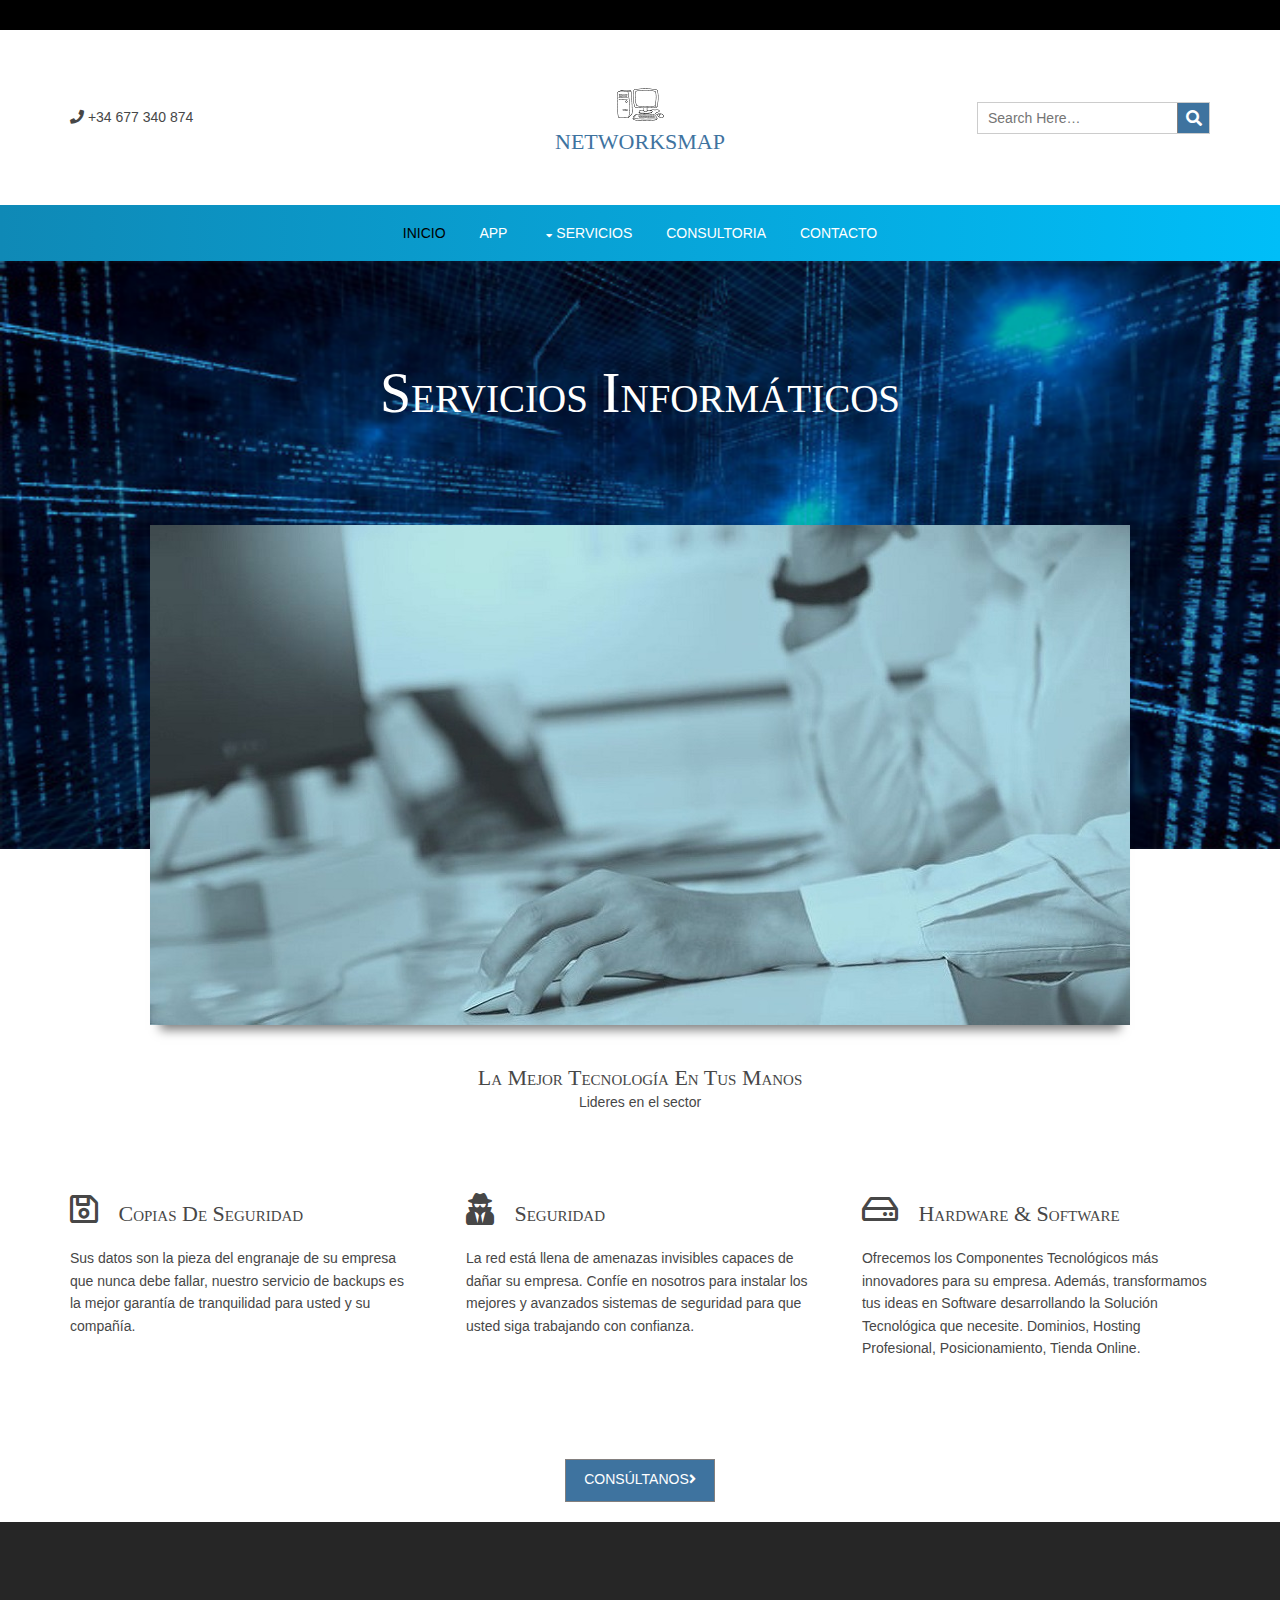
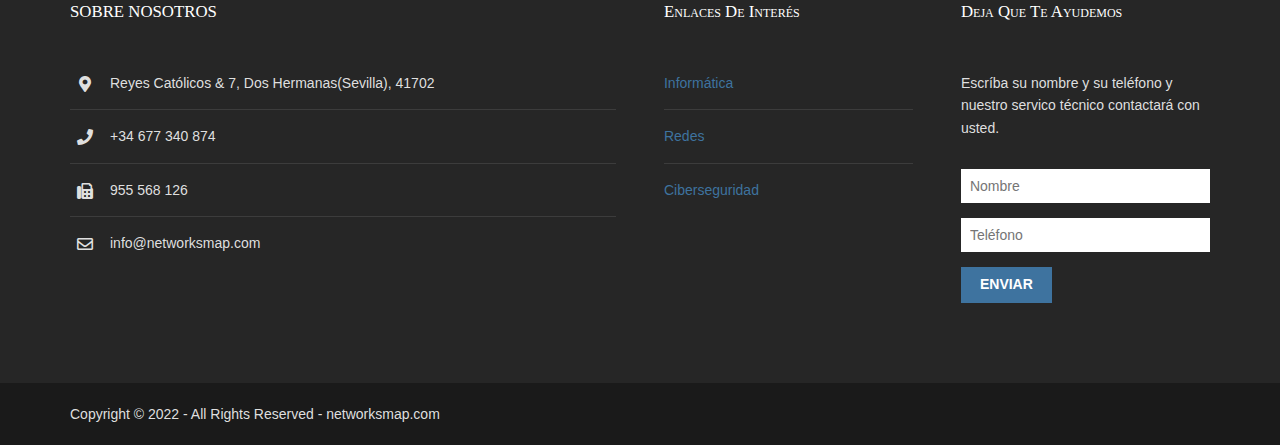
<file: index.html>
<!DOCTYPE html>
<!--
Template Name: Fluffster
Author: <a href="https://www.os-templates.com/">OS Templates</a>
Author URI: https://www.os-templates.com/
Copyright: OS-Templates.com
Licence: Free to use under our free template licence terms
Licence URI: https://www.os-templates.com/template-terms
-->
<html lang="">
<!-- To declare your language - read more here: https://www.w3.org/International/questions/qa-html-language-declarations -->
<head>
<title>NETWORKSMAP - Inicio</title>
<meta charset="utf-8">
<meta name="viewport" content="width=device-width, initial-scale=1.0">
<link href="layout/styles/layout.css" rel="stylesheet" type="text/css" media="all">
<link rel="icon" href="images/demo/pcicon.png">
</head>
<body id="top">
<!-- ################################################################################################ -->
<!-- ################################################################################################ -->
<!-- ################################################################################################ -->
<div class="wrapper row0">
  <div id="topbar" class="hoc clear"> 
    <!-- ################################################################################################ -->
    <!-- ################################################################################################ -->
  </div>
</div>
<!-- ################################################################################################ -->
<!-- ################################################################################################ -->
<!-- ################################################################################################ -->
<div class="wrapper row1">
  <header id="header" class="hoc clear"> 
    <!-- ################################################################################################ -->
    <section>
      <div><i class="fas fa-phone"></i> +34 677 340 874</div>
      <div>
        <h1>
          <a href="index.html">
            <img src="images/demo/pcicon.png" alt=""><br>NETWORKSMAP</a>
        </h1>
      </div>
      <div>
        <form class="clear" method="post" action="#">
          <fieldset>
            <legend>Search:</legend>
            <input type="search" value="" placeholder="Search Here&hellip;">
            <button class="fas fa-search" type="submit" title="Search"><em>Search</em></button>
          </fieldset>
        </form>
      </div>
    </section>
    <!-- ################################################################################################ -->
  </header>
</div>
<!-- ################################################################################################ -->
<!-- ################################################################################################ -->
<!-- ################################################################################################ -->
<div class="wrapper row2">
  <nav id="mainav" class="hoc clear"> 
    <!-- ################################################################################################ -->
    <ul class="clear">
      <li class="active"><a href="index.html">Inicio</a></li>
      <li><a class="active" href="pages/app.html">APP</a></li>
      <li><a class="drop" href="pages/servicios.html">Servicios</a>
        <ul>
          <li><a href="pages/reparaciones.html">Reparaciones</a></li>
          <li><a href="pages/mantenimiento.html">Mantenimiento</a></li>
        </ul>
      </li>
      <li><a href="pages/consultoria.html">Consultoria</a></li>
      <li><a href="pages/contactos.html">Contacto</a></li>
    </ul>
    <!-- ################################################################################################ -->
  </nav>
</div>
<!-- ################################################################################################ -->
<!-- ################################################################################################ -->
<!-- ################################################################################################ -->
<div id="pageintro" class="wrapper row1 bgded" style="background-image:url('images/demo/backgrounds/back1.jpg');">
  <figure class="hoc clear"> 
    <!-- ################################################################################################ -->
    <figcaption class="heading">Servicios Informáticos</figcaption>
    <img src="images/demo/980x500.png" alt=""> 
    <!-- ################################################################################################ -->
  </figure>
</div>
<!-- ################################################################################################ -->
<!-- ################################################################################################ -->
<!-- ################################################################################################ -->
<div class="wrapper row3">
  <main class="hoc container clear"> 
    <!-- main body -->
    <!-- ################################################################################################ -->
    <div class="sectiontitle">
      <h6 class="heading">La mejor tecnología en tus manos</h6>
      <p>Lideres en el sector</p>
    </div>
    <ul id="services" class="nospace group">
      <li class="one_third">
        <article>
          <h6 class="heading"><i class="far fa-save"></i> <a href="#">Copias de seguridad</a></h6>
          <p>Sus datos son la pieza del engranaje de su empresa que nunca debe fallar, nuestro servicio de backups es la mejor garantía de tranquilidad para usted y su compañía.</p>
        </article>
      </li>
      <li class="one_third">
        <article>
          <h6 class="heading"><i class="fas fa-user-secret"></i> <a href="#">Seguridad</a></h6>
          <p>La red está llena de amenazas invisibles capaces de dañar su empresa. Confíe en nosotros para instalar los mejores y avanzados sistemas de seguridad para que usted siga trabajando con confianza.</p>
        </article>
      </li>
      <li class="one_third">
        <article>
          <h6 class="heading"><i class="far fa-hdd"></i> <a href="#">Hardware & Software</a></h6>
          <p>Ofrecemos los Componentes Tecnológicos más innovadores para su empresa. Además, transformamos tus ideas en Software desarrollando la Solución Tecnológica que necesite. Dominios, Hosting Profesional, Posicionamiento, Tienda Online.</p>
        </article>
      </li>
    </ul>
    <footer class="center"><a class="btn" href="pages/consultoria.html">Consúltanos<i class="fas fa-angle-right"></i></a></footer>
    <!-- ################################################################################################ -->
    <!-- / main body -->
    <div class="clear"></div>
  </main>
</div>
<!-- ################################################################################################ -->
<!-- ################################################################################################ -->
<!-- ################################          FOOTER         ####################################### -->
<!-- ################################################################################################ -->
<!-- ################################################################################################ -->
<div class="wrapper row4">
  <footer id="footer" class="hoc clear"> 
    <!-- ################################################################################################ -->
    <div class="one_half first">
      <h6 class="heading">SOBRE NOSOTROS</h6>
      <ul class="nospace linklist contact">
        <li><i class="fas fa-map-marker-alt"></i>
          <address>
          Reyes Católicos &amp; 7, Dos Hermanas(Sevilla), 41702
          </address>
        </li>
        <li><i class="fas fa-phone"></i> +34 677 340 874</li>
        <li><i class="fas fa-fax"></i> 955 568 126</li>
        <li><i class="far fa-envelope"></i> info@networksmap.com</li>
      </ul>
    </div>
    <div class="one_quarter">
      <h6 class="heading">Enlaces de interés</h6>
      <ul class="nospace linklist">
        <li><a href="https://es.wikipedia.org/wiki/Inform%C3%A1tica">Informática</a></li>
        <li><a href="https://es.wikipedia.org/wiki/Red_de_computadoras">Redes</a></li>
        <li><a href="https://es.wikipedia.org/wiki/Seguridad_inform%C3%A1tica">Ciberseguridad</a></li>
      </ul>
    </div>
    <div class="one_quarter">
      <h6 class="heading">Deja que te ayudemos</h6>
      <p class="nospace btmspace-30">Escríba su nombre y su teléfono y nuestro servico técnico contactará con usted.</p>
      <form method="post" action="#">
        <fieldset>
          <legend>Newsletter:</legend>
          <input class="btmspace-15" type="text" value="" placeholder="Nombre">
          <input class="btmspace-15" type="text" value="" placeholder="Teléfono">
          <button type="submit" value="submit">Enviar</button>
        </fieldset>
      </form>
    </div>
    <!-- ################################################################################################ -->
  </footer>
</div>
<!-- ################################################################################################ -->
<!-- ################################################################################################ -->
<!-- ################################################################################################ -->
<div class="wrapper row5">
  <div id="copyright" class="hoc clear"> 
    <!-- ################################################################################################ -->
    <p class="fl_left">Copyright &copy; 2022 - All Rights Reserved - <a href="#">networksmap.com</a></p>
    <!-- ################################################################################################ -->
  </div>
</div>
<!-- ################################################################################################ -->
<!-- ################################################################################################ -->
<!-- ################################################################################################ -->
<a id="backtotop" href="#top"><i class="fas fa-chevron-up"></i></a>
<!-- JAVASCRIPTS -->
<script src="layout/scripts/jquery.min.js"></script>
<script src="layout/scripts/jquery.backtotop.js"></script>
<script src="layout/scripts/jquery.mobilemenu.js"></script>
</body>
</html>
</file>
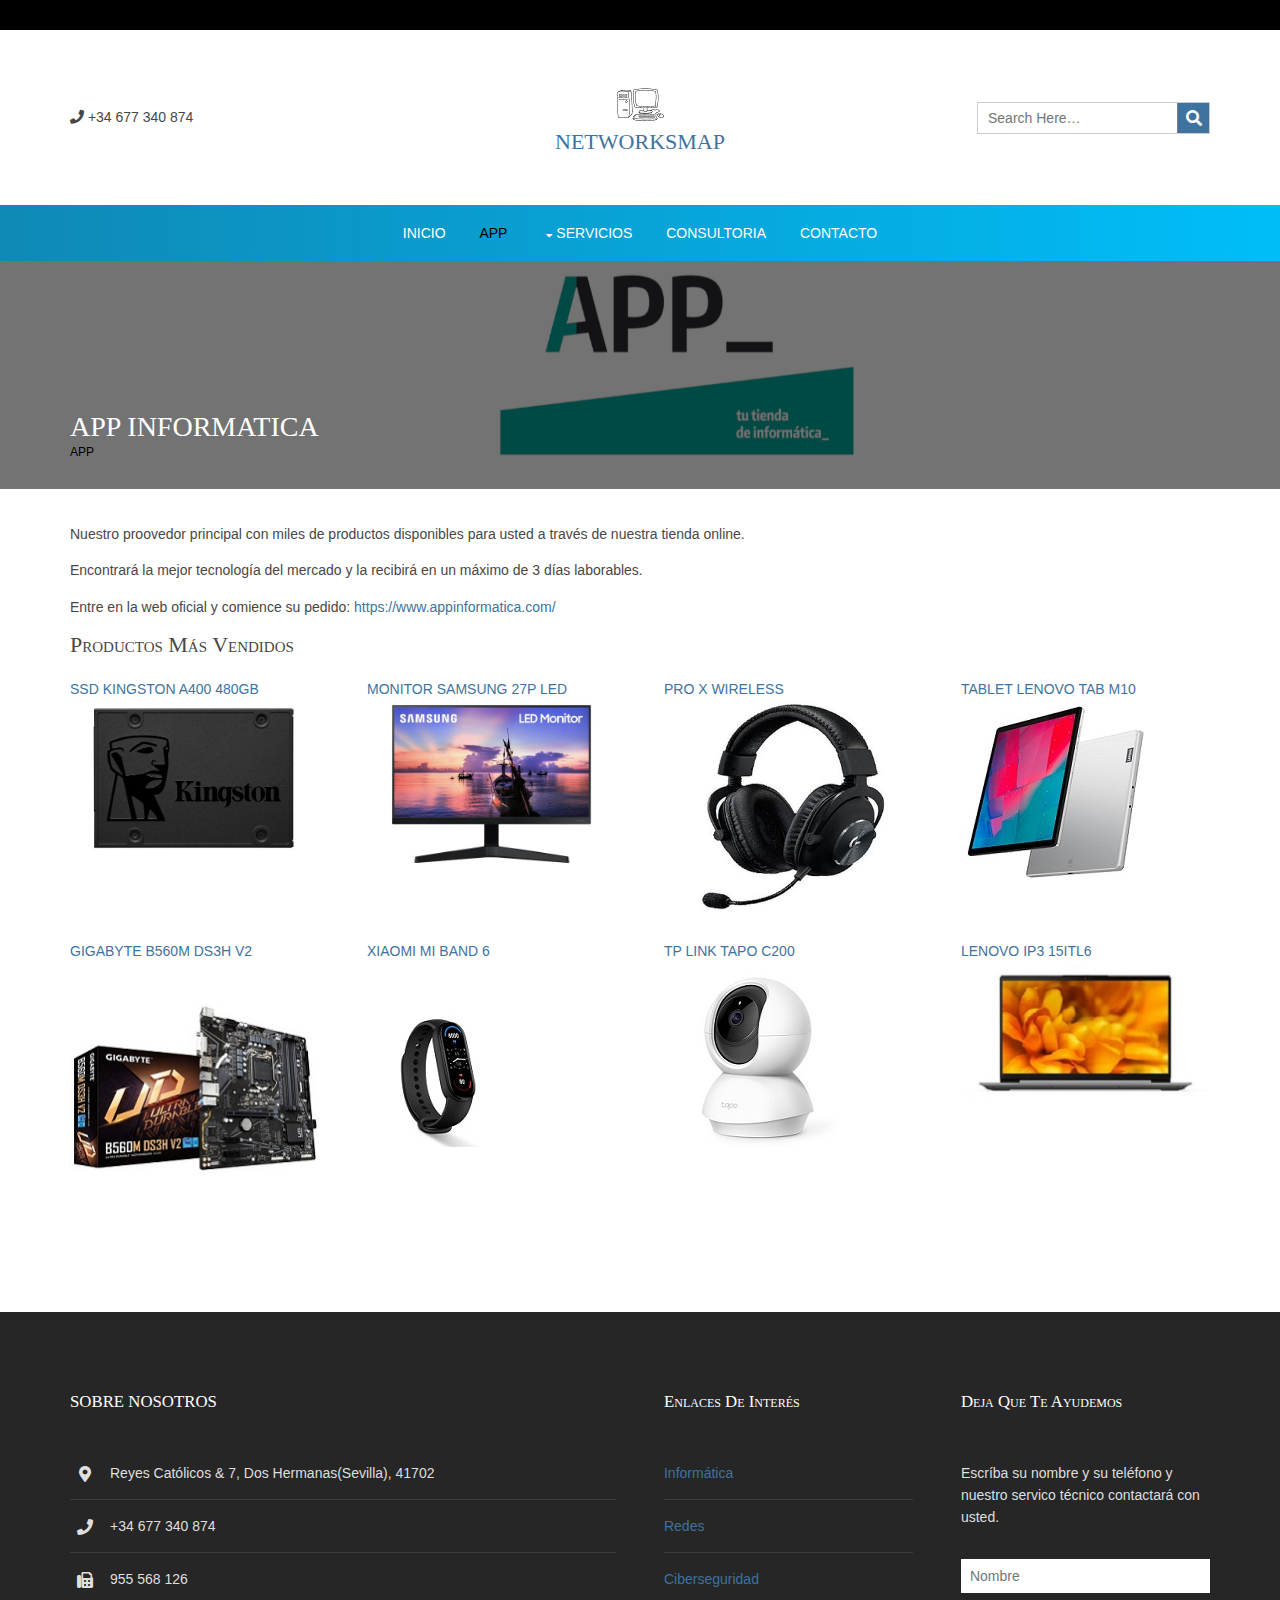
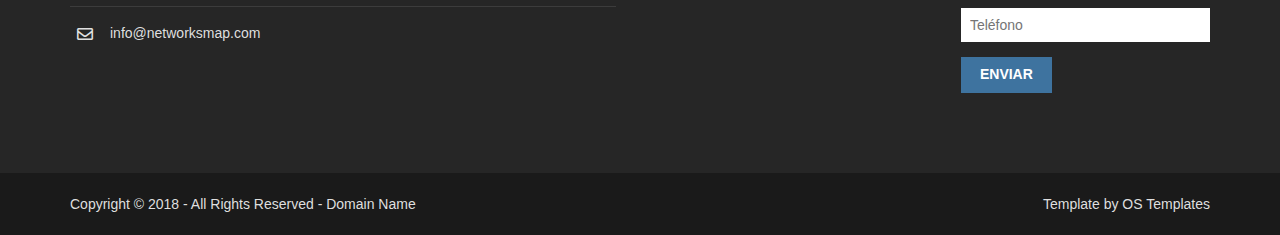
<file: pages/app.html>
<!DOCTYPE html>
<!--
Template Name: Fluffster
Author: <a href="https://www.os-templates.com/">OS Templates</a>
Author URI: https://www.os-templates.com/
Copyright: OS-Templates.com
Licence: Free to use under our free template licence terms
Licence URI: https://www.os-templates.com/template-terms
-->
<html lang="">
<!-- To declare your language - read more here: https://www.w3.org/International/questions/qa-html-language-declarations -->
<head>
<title>NETWORKSMAP - APP</title>
<meta charset="utf-8">
<meta name="viewport" content="width=device-width, initial-scale=1.0">
<link href="../layout/styles/layout.css" rel="stylesheet" type="text/css" media="all">
<link rel="icon" href="../images/demo/pcicon.png">
</head>
<body id="top">
<!-- ################################################################################################ -->
<!-- ################################################################################################ -->
<!-- ################################################################################################ -->
<div class="wrapper row0">
  <div id="topbar" class="hoc clear"> 
    <!-- ################################################################################################ -->
    <!-- ################################################################################################ -->
  </div>
</div>
<!-- ################################################################################################ -->
<!-- ################################################################################################ -->
<!-- ################################################################################################ -->
<div class="wrapper row1">
  <header id="header" class="hoc clear"> 
    <!-- ################################################################################################ -->
    <section>
      <div><i class="fas fa-phone"></i> +34 677 340 874</div>
      <div>
        <h1><a href="../index.html"><img src="../images/demo/pcicon.png" alt=""><br>NETWORKSMAP</a></h1>
      </div>
      <div>
        <form class="clear" method="post" action="#">
          <fieldset>
            <legend>Search:</legend>
            <input type="search" value="" placeholder="Search Here&hellip;">
            <button class="fas fa-search" type="submit" title="Search"><em>Search</em></button>
          </fieldset>
        </form>
      </div>
    </section>
    <!-- ################################################################################################ -->
  </header>
</div>
<!-- ################################################################################################ -->
<!-- ################################################################################################ -->
<!-- ################################################################################################ -->
<div class="wrapper row2">
  <nav id="mainav" class="hoc clear"> 
    <!-- ################################################################################################ -->
    <ul class="clear">
      <li><a href="../index.html">Inicio</a></li>
      <li class="active"><a class="active" href="app.html">APP</a></li>
      <li><a class="drop" href="servicios.html">Servicios</a>
        <ul>
          <li><a href="reparaciones.html">Reparaciones</a></li>
          <li><a href="mantenimiento.html">Mantenimiento</a></li>
        </ul>
      </li>
      <li><a href="consultoria.html">Consultoria</a></li>
      <li><a href="contactos.html">Contacto</a></li>
    </ul>
    <!-- ################################################################################################ -->
  </nav>
</div>
<!-- ################################################################################################ -->
<!-- ################################################################################################ -->
<!-- ################################################################################################ -->
<div class="wrapper bgded overlay" style="background-image:url('../images/demo/fondo.jpg');">
  <div id="breadcrumb" class="hoc clear"> 
    <!-- ################################################################################################ -->
    <h6 class="heading">APP INFORMATICA</h6>
    <ul>
      <li><a href="#">APP</a></li>
    </ul>
    <!-- ################################################################################################ -->
  </div>
</div>
<!-- ################################################################################################ -->
<!-- ################################################################################################ -->
<!-- ################################################################################################ -->
<div class="wrapper row3">
  <main class="hoc container clear"> 
    <!-- main body -->
    <!-- ################################################################################################ -->
    <div class="content"> 
      <!-- ################################################################################################ -->
      <p>Nuestro proovedor principal con miles de productos disponibles para usted a través de nuestra tienda online.</p>
      <p>Encontrará la mejor tecnología del mercado y la recibirá en un máximo de 3 días laborables.</p>
      <p>Entre en la web oficial y comience su pedido:<a href="https://www.appinformatica.com/"> https://www.appinformatica.com/</a></p>

            <div id="gallery">
              <figure>
                <header class="heading">Productos más vendidos</header>
                <ul class="nospace clear">
                  <li class="one_quarter first"><a href="https://www.appinformatica.com/almacenamiento/discos-duros/ssd/discos-duros-ssd-ssd-kingston-a400-480gb-sata3-ticAPP_SA400S37_480G.html">SSD KINGSTON A400 480GB<img src="../images/demo/ssd.jpg" alt=""></a></li>
                  <li class="one_quarter"><a href="https://www.appinformatica.com/perifericos/monitores-ordenador/monitores-monitor-samsung-27p-led-ips-fullhd-lf27t350fhrxen-ticAPP_LF27T350FHRXEN.html">MONITOR SAMSUNG 27P LED<img src="../images/demo/monitor.jpg" alt=""></a></li>
                  <li class="one_quarter"><a href="https://www.appinformatica.com/perifericos/auriculares/microfono-auricular-pro-x-wireless-lightspeed-gaming-headset-black-e.d-ticAPP_981-000907.html">PRO X WIRELESS<img src="../images/demo/cascos.jpg" alt=""></a></li>
                  <li class="one_quarter"><a href="https://www.appinformatica.com/ordenadores/accesorios-tablets/tablets-accesorios-tablet-lenovo-tab-m10-tb-x306f-2gen-2gb-32gb-10.1-ticAPP_ZA6W0016SE.html">TABLET LENOVO TAB M10<img src="../images/demo/tablet.jpg" alt=""></a></li>
                  <li class="one_quarter first"><a href="https://www.appinformatica.com/placas-base-pb-gigabyte-b560m-ds3h-v2-1.0-m-atx-skt-1200-2ddr4-ticAPP_B560M_DS3H_V2_1.0.html">GIGABYTE B560M DS3H V2<img src="../images/demo/placa.jpg" alt=""></a></li>
                  <li class="one_quarter"><a href="https://www.appinformatica.com/telefonos/smartwatches/relojes-pulseras-pulsera-smartfit-xiaomi-mi-band-6-ticAPP_BHR4951GL.html">XIAOMI MI BAND 6<img src="../images/demo/fit.jpg" alt=""></a></li>
                  <li class="one_quarter"><a href="https://www.appinformatica.com/redes/camaras-vigilancia/video-vigilancia-tp-link-tapo-c200-camara-1080p-360--ticAPP_TAPO_C200.html">TP LINK TAPO C200<img src="../images/demo/cam.jpg" alt=""></a></li>
                  <li class="one_quarter"><a href="https://www.appinformatica.com/ordenadores/portatiles/portatiles-portatil-lenovo-ip3-15itl6-i5-1135g7-8gb-512ssd-ticAPP_82H801CHSP.html">LENOVO IP3 15ITL6<img src="../images/demo/portatil.jpg" alt=""></a></li>
                </ul>
              </figure>
           </div>
                  <div class="clear"></div>
      </div>
  </main>
</div>
<!-- ################################################################################################ -->
<!-- ################################################################################################ -->
<!-- ################################################################################################ -->
<div class="wrapper row4">
  <footer id="footer" class="hoc clear"> 
    <!-- ################################################################################################ -->
    <div class="one_half first">
      <h6 class="heading">SOBRE NOSOTROS</h6>
      <ul class="nospace linklist contact">
        <li><i class="fas fa-map-marker-alt"></i>
          <address>
          Reyes Católicos &amp; 7, Dos Hermanas(Sevilla), 41702
          </address>
        </li>
        <li><i class="fas fa-phone"></i> +34 677 340 874</li>
        <li><i class="fas fa-fax"></i> 955 568 126</li>
        <li><i class="far fa-envelope"></i> info@networksmap.com</li>
      </ul>
    </div>
    <div class="one_quarter">
      <h6 class="heading">Enlaces de interés</h6>
      <ul class="nospace linklist">
        <li><a href="https://es.wikipedia.org/wiki/Inform%C3%A1tica">Informática</a></li>
        <li><a href="https://es.wikipedia.org/wiki/Red_de_computadoras">Redes</a></li>
        <li><a href="https://es.wikipedia.org/wiki/Seguridad_inform%C3%A1tica">Ciberseguridad</a></li>
      </ul>
    </div>
    <div class="one_quarter">
      <h6 class="heading">Deja que te ayudemos</h6>
      <p class="nospace btmspace-30">Escríba su nombre y su teléfono y nuestro servico técnico contactará con usted.</p>
      <form method="post" action="#">
        <fieldset>
          <legend>Newsletter:</legend>
          <input class="btmspace-15" type="text" value="" placeholder="Nombre">
          <input class="btmspace-15" type="text" value="" placeholder="Teléfono">
          <button type="submit" value="submit">Enviar</button>
        </fieldset>
      </form>
    </div>
    <!-- ################################################################################################ -->
  </footer>
</div>
<!-- ################################################################################################ -->
<!-- ################################################################################################ -->
<!-- ################################################################################################ -->
<div class="wrapper row5">
  <div id="copyright" class="hoc clear"> 
    <!-- ################################################################################################ -->
    <p class="fl_left">Copyright &copy; 2018 - All Rights Reserved - <a href="#">Domain Name</a></p>
    <p class="fl_right">Template by <a target="_blank" href="https://www.os-templates.com/" title="Free Website Templates">OS Templates</a></p>
    <!-- ################################################################################################ -->
  </div>
</div>
<!-- ################################################################################################ -->
<!-- ################################################################################################ -->
<!-- ################################################################################################ -->
<a id="backtotop" href="#top"><i class="fas fa-chevron-up"></i></a>
<!-- JAVASCRIPTS -->
<script src="../layout/scripts/jquery.min.js"></script>
<script src="../layout/scripts/jquery.backtotop.js"></script>
<script src="../layout/scripts/jquery.mobilemenu.js"></script>
</body>
</html>
</file>
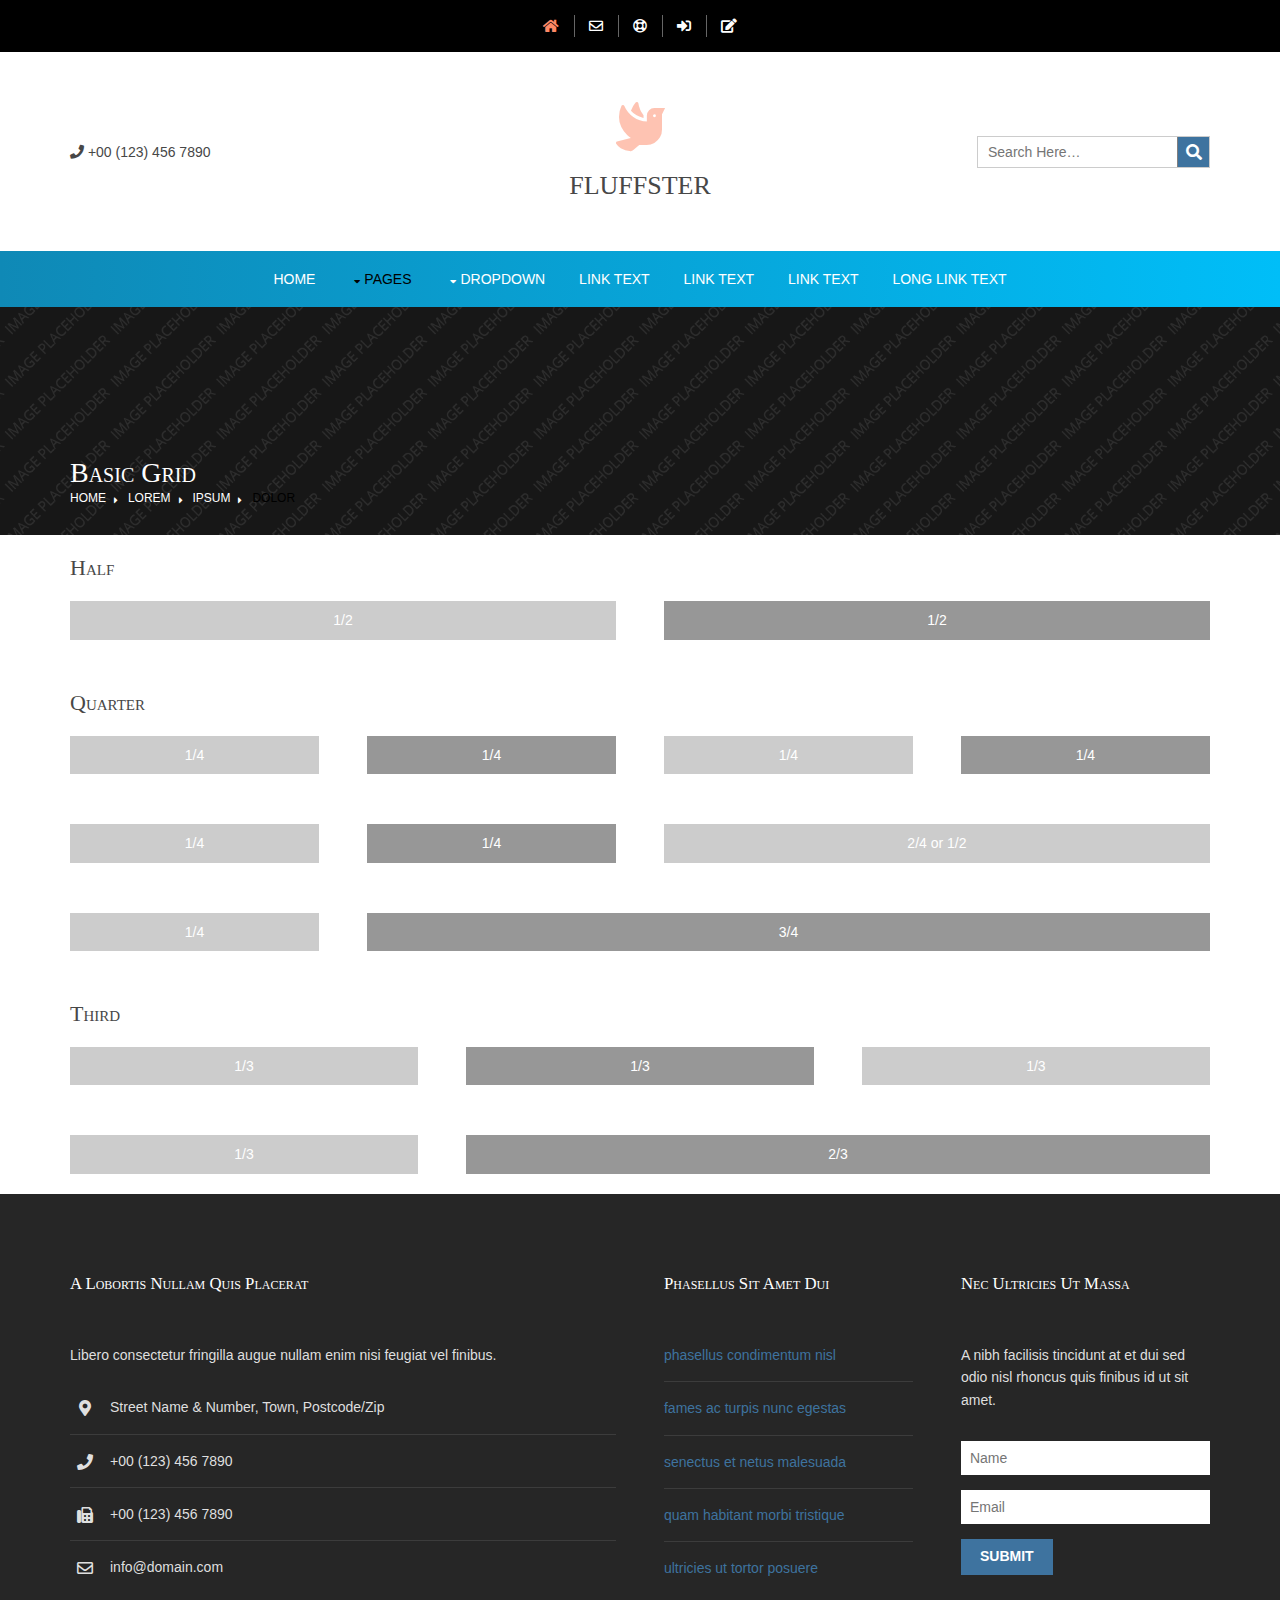
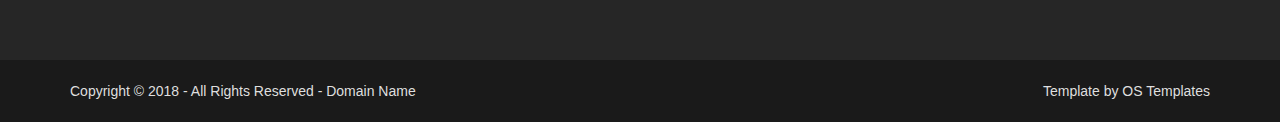
<file: pages/basic-grid.html>
<!DOCTYPE html>
<!--
Template Name: Fluffster
Author: <a href="https://www.os-templates.com/">OS Templates</a>
Author URI: https://www.os-templates.com/
Copyright: OS-Templates.com
Licence: Free to use under our free template licence terms
Licence URI: https://www.os-templates.com/template-terms
-->
<html lang="">
<!-- To declare your language - read more here: https://www.w3.org/International/questions/qa-html-language-declarations -->
<head>
<title>Fluffster | Pages | Basic Grid</title>
<meta charset="utf-8">
<meta name="viewport" content="width=device-width, initial-scale=1.0, maximum-scale=1.0, user-scalable=no">
<link href="../layout/styles/layout.css" rel="stylesheet" type="text/css" media="all">
<style type="text/css">
/* DEMO ONLY */
.container .demo{text-align:center;}
.container .demo div{padding:8px 0;}
.container .demo div:nth-child(odd){color:#FFFFFF; background:#CCCCCC;}
.container .demo div:nth-child(even){color:#FFFFFF; background:#979797;}
@media screen and (max-width:900px){.container .demo div{margin-bottom:0;}}
/* DEMO ONLY */
</style>
</head>
<body id="top">
<!-- ################################################################################################ -->
<!-- ################################################################################################ -->
<!-- ################################################################################################ -->
<div class="wrapper row0">
  <div id="topbar" class="hoc clear"> 
    <!-- ################################################################################################ -->
    <ul class="nospace">
      <li><a href="../index.html" title="Home"><i class="fas fa-home"></i></a></li>
      <li><a href="#" title="Send a Mail"><i class="far fa-envelope"></i></a></li>
      <li><a href="#" title="Help Centre"><i class="far fa-life-ring"></i></a></li>
      <li><a href="#" title="Login"><i class="fas fa-sign-in-alt"></i></a></li>
      <li><a href="#" title="Sign Up"><i class="fas fa-edit"></i></a></li>
    </ul>
    <!-- ################################################################################################ -->
  </div>
</div>
<!-- ################################################################################################ -->
<!-- ################################################################################################ -->
<!-- ################################################################################################ -->
<div class="wrapper row1">
  <header id="header" class="hoc clear"> 
    <!-- ################################################################################################ -->
    <section>
      <div><i class="fas fa-phone"></i> +00 (123) 456 7890</div>
      <div>
        <h1 id="logo"><i class="fas fa-dove"></i> <a href="../index.html">Fluffster</a></h1>
      </div>
      <div>
        <form class="clear" method="post" action="#">
          <fieldset>
            <legend>Search:</legend>
            <input type="search" value="" placeholder="Search Here&hellip;">
            <button class="fas fa-search" type="submit" title="Search"><em>Search</em></button>
          </fieldset>
        </form>
      </div>
    </section>
    <!-- ################################################################################################ -->
  </header>
</div>
<!-- ################################################################################################ -->
<!-- ################################################################################################ -->
<!-- ################################################################################################ -->
<div class="wrapper row2">
  <nav id="mainav" class="hoc clear"> 
    <!-- ################################################################################################ -->
    <ul class="clear">
      <li><a href="../index.html">Home</a></li>
      <li class="active"><a class="drop" href="#">Pages</a>
        <ul>
          <li><a href="gallery.html">Gallery</a></li>
          <li><a href="full-width.html">Full Width</a></li>
          <li><a href="sidebar-left.html">Sidebar Left</a></li>
          <li><a href="sidebar-right.html">Sidebar Right</a></li>
          <li class="active"><a href="basic-grid.html">Basic Grid</a></li>
          <li><a href="font-icons.html">Font Icons</a></li>
        </ul>
      </li>
      <li><a class="drop" href="#">Dropdown</a>
        <ul>
          <li><a href="#">Level 2</a></li>
          <li><a class="drop" href="#">Level 2 + Drop</a>
            <ul>
              <li><a href="#">Level 3</a></li>
              <li><a href="#">Level 3</a></li>
              <li><a href="#">Level 3</a></li>
            </ul>
          </li>
          <li><a href="#">Level 2</a></li>
        </ul>
      </li>
      <li><a href="#">Link Text</a></li>
      <li><a href="#">Link Text</a></li>
      <li><a href="#">Link Text</a></li>
      <li><a href="#">Long Link Text</a></li>
    </ul>
    <!-- ################################################################################################ -->
  </nav>
</div>
<!-- ################################################################################################ -->
<!-- ################################################################################################ -->
<!-- ################################################################################################ -->
<div class="wrapper bgded overlay" style="background-image:url('../images/demo/backgrounds/01.png');">
  <div id="breadcrumb" class="hoc clear"> 
    <!-- ################################################################################################ -->
    <h6 class="heading">Basic Grid</h6>
    <ul>
      <li><a href="#">Home</a></li>
      <li><a href="#">Lorem</a></li>
      <li><a href="#">Ipsum</a></li>
      <li><a href="#">Dolor</a></li>
    </ul>
    <!-- ################################################################################################ -->
  </div>
</div>
<!-- ################################################################################################ -->
<!-- ################################################################################################ -->
<!-- ################################################################################################ -->
<div class="wrapper row3">
  <main class="hoc container clear"> 
    <!-- main body -->
    <!-- ################################################################################################ -->
    <div class="content"> 
      <!-- ################################################################################################ -->
      <h2>Half</h2>
      <!-- ################################################################################################ -->
      <div class="group btmspace-50 demo">
        <div class="one_half first">1/2</div>
        <div class="one_half">1/2</div>
      </div>
      <!-- ################################################################################################ -->
      <h2>Quarter</h2>
      <!-- ################################################################################################ -->
      <div class="group btmspace-50 demo">
        <div class="one_quarter first">1/4</div>
        <div class="one_quarter">1/4</div>
        <div class="one_quarter">1/4</div>
        <div class="one_quarter">1/4</div>
      </div>
      <div class="group btmspace-50 demo">
        <div class="one_quarter first">1/4</div>
        <div class="one_quarter">1/4</div>
        <div class="two_quarter">2/4 or 1/2</div>
      </div>
      <div class="group btmspace-50 demo">
        <div class="one_quarter first">1/4</div>
        <div class="three_quarter">3/4</div>
      </div>
      <!-- ################################################################################################ -->
      <h2>Third</h2>
      <!-- ################################################################################################ -->
      <div class="group btmspace-50 demo">
        <div class="one_third first">1/3</div>
        <div class="one_third">1/3</div>
        <div class="one_third">1/3</div>
      </div>
      <div class="group demo">
        <div class="one_third first">1/3</div>
        <div class="two_third">2/3</div>
      </div>
      <!-- ################################################################################################ -->
    </div>
    <!-- ################################################################################################ -->
    <!-- / main body -->
    <div class="clear"></div>
  </main>
</div>
<!-- ################################################################################################ -->
<!-- ################################################################################################ -->
<!-- ################################################################################################ -->
<div class="wrapper row4">
  <footer id="footer" class="hoc clear"> 
    <!-- ################################################################################################ -->
    <div class="one_half first">
      <h6 class="heading">A lobortis nullam quis placerat</h6>
      <p class="btmspace-30">Libero consectetur fringilla augue nullam enim nisi feugiat vel finibus.</p>
      <ul class="nospace linklist contact">
        <li><i class="fas fa-map-marker-alt"></i>
          <address>
          Street Name &amp; Number, Town, Postcode/Zip
          </address>
        </li>
        <li><i class="fas fa-phone"></i> +00 (123) 456 7890</li>
        <li><i class="fas fa-fax"></i> +00 (123) 456 7890</li>
        <li><i class="far fa-envelope"></i> info@domain.com</li>
      </ul>
    </div>
    <div class="one_quarter">
      <h6 class="heading">Phasellus sit amet dui</h6>
      <ul class="nospace linklist">
        <li><a href="#">phasellus condimentum nisl</a></li>
        <li><a href="#">fames ac turpis nunc egestas</a></li>
        <li><a href="#">senectus et netus malesuada</a></li>
        <li><a href="#">quam habitant morbi tristique</a></li>
        <li><a href="#">ultricies ut tortor posuere</a></li>
      </ul>
    </div>
    <div class="one_quarter">
      <h6 class="heading">Nec ultricies ut massa</h6>
      <p class="nospace btmspace-30">A nibh facilisis tincidunt at et dui sed odio nisl rhoncus quis finibus id ut sit amet.</p>
      <form method="post" action="#">
        <fieldset>
          <legend>Newsletter:</legend>
          <input class="btmspace-15" type="text" value="" placeholder="Name">
          <input class="btmspace-15" type="text" value="" placeholder="Email">
          <button type="submit" value="submit">Submit</button>
        </fieldset>
      </form>
    </div>
    <!-- ################################################################################################ -->
  </footer>
</div>
<!-- ################################################################################################ -->
<!-- ################################################################################################ -->
<!-- ################################################################################################ -->
<div class="wrapper row5">
  <div id="copyright" class="hoc clear"> 
    <!-- ################################################################################################ -->
    <p class="fl_left">Copyright &copy; 2018 - All Rights Reserved - <a href="#">Domain Name</a></p>
    <p class="fl_right">Template by <a target="_blank" href="https://www.os-templates.com/" title="Free Website Templates">OS Templates</a></p>
    <!-- ################################################################################################ -->
  </div>
</div>
<!-- ################################################################################################ -->
<!-- ################################################################################################ -->
<!-- ################################################################################################ -->
<a id="backtotop" href="#top"><i class="fas fa-chevron-up"></i></a>
<!-- JAVASCRIPTS -->
<script src="../layout/scripts/jquery.min.js"></script>
<script src="../layout/scripts/jquery.backtotop.js"></script>
<script src="../layout/scripts/jquery.mobilemenu.js"></script>
</body>
</html>
</file>
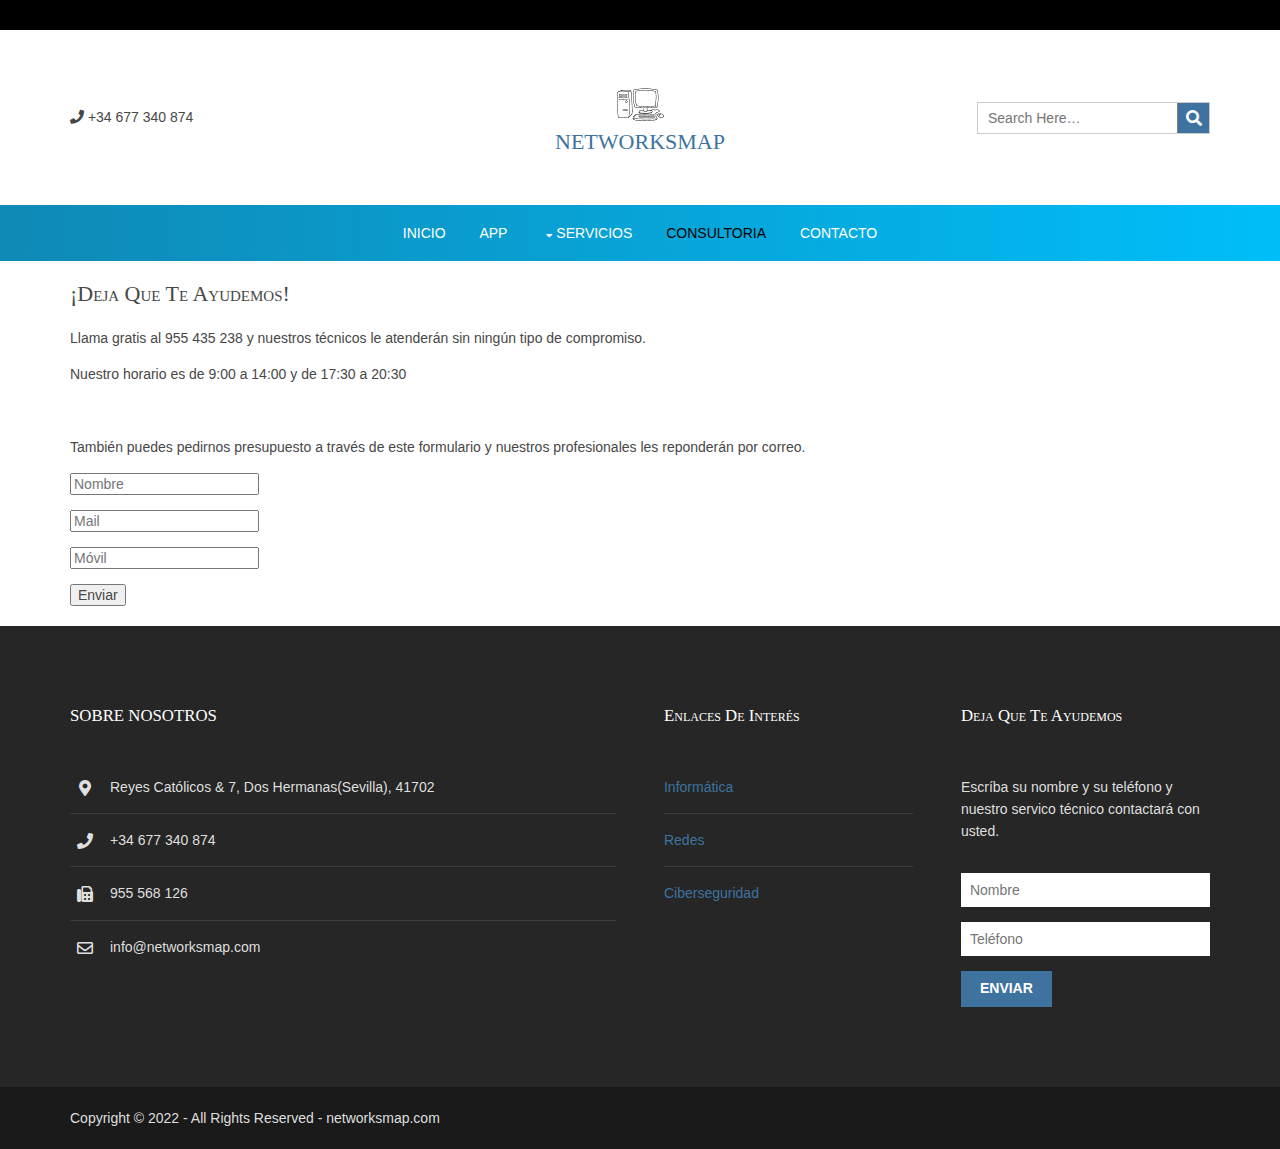
<file: pages/consultoria.html>
<!DOCTYPE html>
<!--
Template Name: Fluffster
Author: <a href="https://www.os-templates.com/">OS Templates</a>
Author URI: https://www.os-templates.com/
Copyright: OS-Templates.com
Licence: Free to use under our free template licence terms
Licence URI: https://www.os-templates.com/template-terms
-->
<html lang="">
<!-- To declare your language - read more here: https://www.w3.org/International/questions/qa-html-language-declarations -->
<head>
<title>NETWORKSMAP - Consultoria</title>
<meta charset="utf-8">
<meta name="viewport" content="width=device-width, initial-scale=1.0">
<link href="../layout/styles/layout.css" rel="stylesheet" type="text/css" media="all">
<link rel="icon" href="../images/demo/pcicon.png">
</head>
<body id="top">
<!-- ################################################################################################ -->
<!-- ################################################################################################ -->
<!-- ################################################################################################ -->
<div class="wrapper row0">
  <div id="topbar" class="hoc clear"> 
    <!-- ################################################################################################ -->
    <!-- ################################################################################################ -->
  </div>
</div>
<!-- ################################################################################################ -->
<!-- ################################################################################################ -->
<!-- ################################################################################################ -->
<div class="wrapper row1">
  <header id="header" class="hoc clear"> 
    <!-- ################################################################################################ -->
    <section>
      <div><i class="fas fa-phone"></i> +34 677 340 874</div>
      <div>
        <h1>
          <a href="../index.html">
          <img src="../images/demo/pcicon.png" alt=""><br>NETWORKSMAP</a>
        </h1>
      </div>
      <div>
        <form class="clear" method="post" action="#">
          <fieldset>
            <legend>Search:</legend>
            <input type="search" value="" placeholder="Search Here&hellip;">
            <button class="fas fa-search" type="submit" title="Search"><em>Search</em></button>
          </fieldset>
        </form>
      </div>
    </section>
    <!-- ################################################################################################ -->
  </header>
</div>
<!-- ################################################################################################ -->
<!-- ################################################################################################ -->
<!-- ################################################################################################ -->
<div class="wrapper row2">
  <nav id="mainav" class="hoc clear"> 
    <!-- ################################################################################################ -->
    <ul class="clear">
      <li><a href="../index.html">Inicio</a></li>
      <li><a class="active" href="app.html">APP</a></li>
      <li><a class="drop" href="servicios.html">Servicios</a>
        <ul>
          <li><a href="reparaciones.html">Reparaciones</a></li>
          <li><a href="mantenimiento.html">Mantenimiento</a></li>
        </ul>
      </li>
      <li class="active"><a href="consultoria.html">Consultoria</a></li>
      <li><a href="contactos.html">Contacto</a></li>
    </ul>
    <!-- ################################################################################################ -->
  </nav>
</div>
<!-- ################################################################################################ -->
<!-- ################################################################################################ -->
<!-- ################################################################################################ -->
<!-- ################################################################################################ -->
<!-- ################################################################################################ -->
<!-- ################################################################################################ -->
<div class="wrapper row3">
  <main class="hoc container clear"> 
    <!-- main body -->
    <!-- ################################################################################################ -->
    <div class="content"> 
      <!-- ################################################################################################ -->
      <h1>¡Deja que te ayudemos!</h1>

      <p>Llama gratis al 955 435 238 y nuestros técnicos le atenderán sin ningún tipo de compromiso.</p>
      <p>Nuestro horario es de 9:00 a 14:00 y de 17:30 a 20:30</p><br>
      <p>También puedes pedirnos presupuesto a través de este formulario y nuestros profesionales les reponderán por correo.</p>
      <div>
        <form method="post" action="http://www2.gonzalonazareno.org/josedom/resultado.php">
          <fieldset>
            <input class="btmspace-15" id="Nombre" type="text" name="Nombre" placeholder="Nombre">
            <input class="btmspace-15" id="Mail" type="email" name="Mail" placeholder="Mail">
            <input class="btmspace-15" id="Movil" type="tel" name="Movil" placeholder="Móvil">
            <button type="submit" value="submit">Enviar</button>
          </fieldset>
        </form>
      </div>
    <!-- ################################################################################################ -->
    <!-- / main body -->
      <div class="clear"></div>
    </div>
  </main>
</div>
<!-- ################################################################################################ -->
<!-- ################################################################################################ -->
<!-- ################################################################################################ -->
<div class="wrapper row4">
  <footer id="footer" class="hoc clear"> 
    <!-- ################################################################################################ -->
    <div class="one_half first">
      <h6 class="heading">SOBRE NOSOTROS</h6>
      <ul class="nospace linklist contact">
        <li><i class="fas fa-map-marker-alt"></i>
          <address>
          Reyes Católicos &amp; 7, Dos Hermanas(Sevilla), 41702
          </address>
        </li>
        <li><i class="fas fa-phone"></i> +34 677 340 874</li>
        <li><i class="fas fa-fax"></i> 955 568 126</li>
        <li><i class="far fa-envelope"></i> info@networksmap.com</li>
      </ul>
    </div>
    <div class="one_quarter">
      <h6 class="heading">Enlaces de interés</h6>
      <ul class="nospace linklist">
        <li><a href="https://es.wikipedia.org/wiki/Inform%C3%A1tica">Informática</a></li>
        <li><a href="https://es.wikipedia.org/wiki/Red_de_computadoras">Redes</a></li>
        <li><a href="https://es.wikipedia.org/wiki/Seguridad_inform%C3%A1tica">Ciberseguridad</a></li>
      </ul>
    </div>
    <div class="one_quarter">
      <h6 class="heading">Deja que te ayudemos</h6>
      <p class="nospace btmspace-30">Escríba su nombre y su teléfono y nuestro servico técnico contactará con usted.</p>
      <form method="post" action="#">
        <fieldset>
          <legend>Newsletter:</legend>
          <input class="btmspace-15" type="text" value="" placeholder="Nombre">
          <input class="btmspace-15" type="text" value="" placeholder="Teléfono">
          <button type="submit" value="submit">Enviar</button>
        </fieldset>
      </form>
    </div>
    <!-- ################################################################################################ -->
  </footer>
</div>
<!-- ################################################################################################ -->
<!-- ################################################################################################ -->
<!-- ################################################################################################ -->
<div class="wrapper row5">
  <div id="copyright" class="hoc clear"> 
    <!-- ################################################################################################ -->
    <p class="fl_left">Copyright &copy; 2022 - All Rights Reserved - <a href="#">networksmap.com</a></p>
    <!-- ################################################################################################ -->
  </div>
</div>
<!-- ################################################################################################ -->
<!-- ################################################################################################ -->
<!-- ################################################################################################ -->
<a id="backtotop" href="#top"><i class="fas fa-chevron-up"></i></a>
<!-- JAVASCRIPTS -->
<script src="../layout/scripts/jquery.min.js"></script>
<script src="../layout/scripts/jquery.backtotop.js"></script>
<script src="../layout/scripts/jquery.mobilemenu.js"></script>
</body>
</html>
</file>
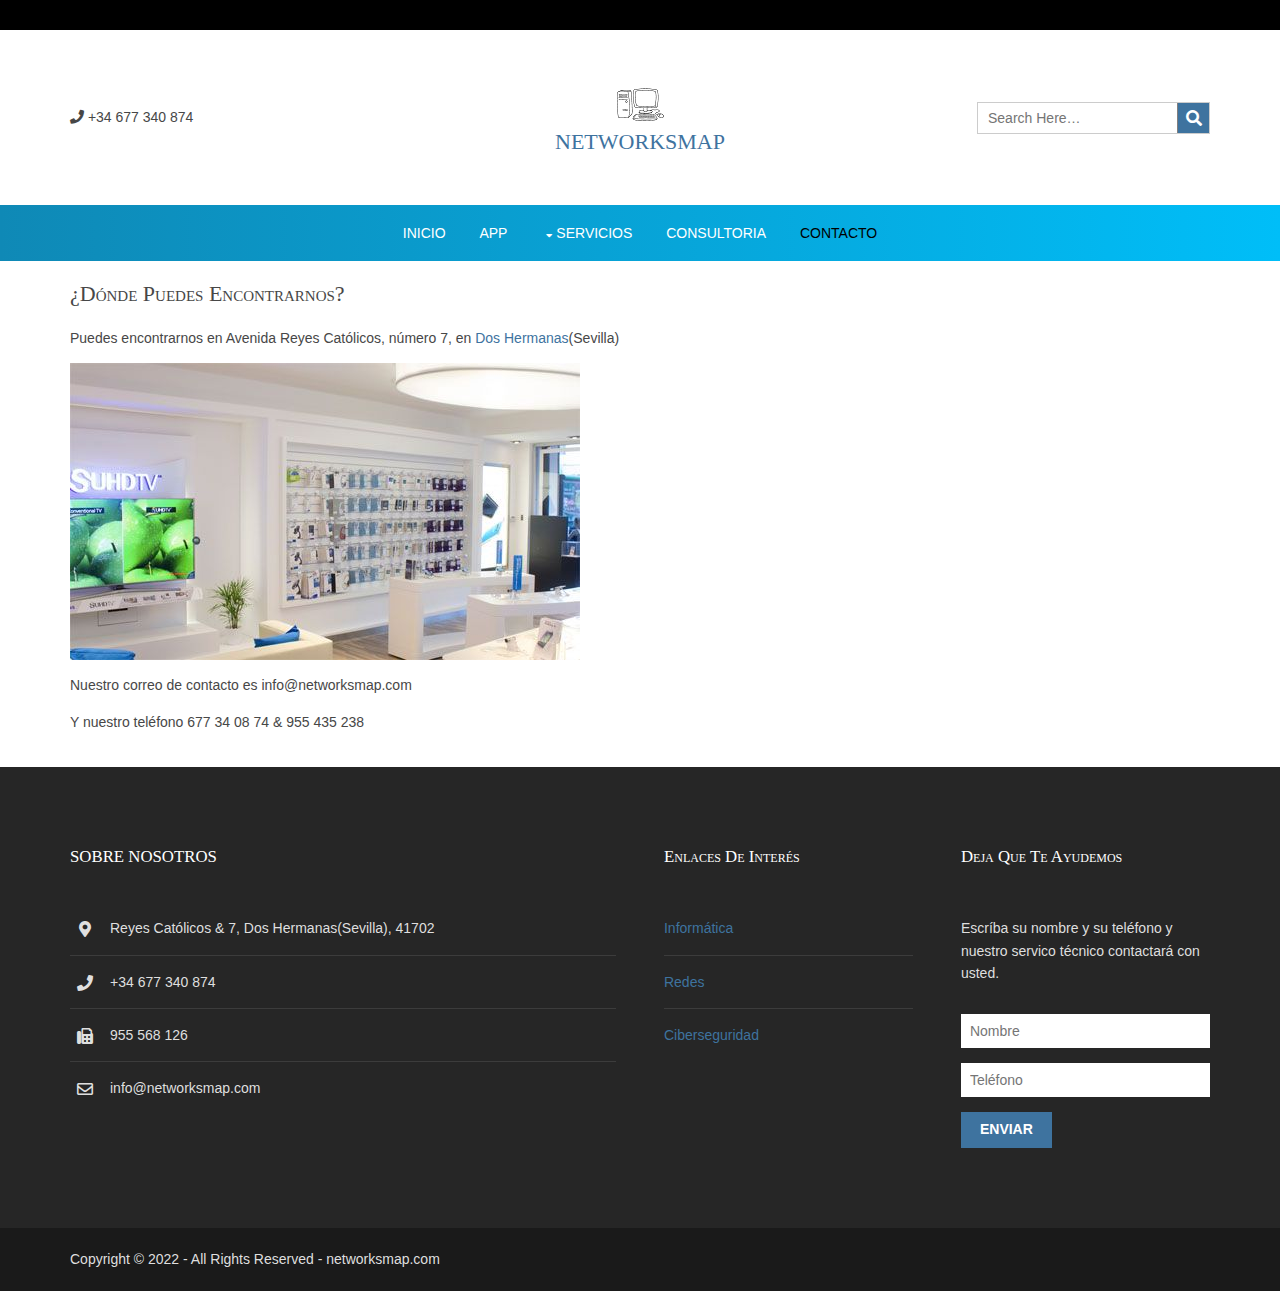
<file: pages/contactos.html>
<!DOCTYPE html>
<!--
Template Name: Fluffster
Author: <a href="https://www.os-templates.com/">OS Templates</a>
Author URI: https://www.os-templates.com/
Copyright: OS-Templates.com
Licence: Free to use under our free template licence terms
Licence URI: https://www.os-templates.com/template-terms
-->
<html lang="">
<!-- To declare your language - read more here: https://www.w3.org/International/questions/qa-html-language-declarations -->
<head>
<title>NETWORKSMAP - Contacto</title>
<meta charset="utf-8">
<meta name="viewport" content="width=device-width, initial-scale=1.0">
<link href="../layout/styles/layout.css" rel="stylesheet" type="text/css" media="all">
<link rel="icon" href="../images/demo/pcicon.png">
</head>
<body id="top">
<!-- ################################################################################################ -->
<!-- ################################################################################################ -->
<!-- ################################################################################################ -->
<div class="wrapper row0">
  <div id="topbar" class="hoc clear"> 
    <!-- ################################################################################################ -->
    <!-- ################################################################################################ -->
  </div>
</div>
<!-- ################################################################################################ -->
<!-- ################################################################################################ -->
<!-- ################################################################################################ -->
<div class="wrapper row1">
  <header id="header" class="hoc clear"> 
    <!-- ################################################################################################ -->
    <section>
      <div><i class="fas fa-phone"></i> +34 677 340 874</div>
      <div>
        <h1>
          <a href="../index.html">
            <img src="../images/demo/pcicon.png" alt=""><br>NETWORKSMAP</a>
        </h1>
      </div>
      <div>
        <form class="clear" method="post" action="#">
          <fieldset>
            <legend>Search:</legend>
            <input type="search" value="" placeholder="Search Here&hellip;">
            <button class="fas fa-search" type="submit" title="Search"><em>Search</em></button>
          </fieldset>
        </form>
      </div>
    </section>
    <!-- ################################################################################################ -->
  </header>
</div>
<!-- ################################################################################################ -->
<!-- ################################################################################################ -->
<!-- ################################################################################################ -->
<div class="wrapper row2">
  <nav id="mainav" class="hoc clear"> 
    <!-- ################################################################################################ -->
    <ul class="clear">
      <li><a href="../index.html">Inicio</a></li>
      <li><a class="active" href="app.html">APP</a></li>
      <li><a class="drop" href="servicios.html">Servicios</a>
        <ul>
          <li><a href="reparaciones.html">Reparaciones</a></li>
          <li><a href="mantenimiento.html">Mantenimiento</a></li>
        </ul>
      </li>
      <li><a href="consultoria.html">Consultoria</a></li>
      <li class="active"><a href="contactos.html">Contacto</a></li>
    </ul>
    <!-- ################################################################################################ -->
  </nav>
</div>
<!-- ################################################################################################ -->
<!-- ################################################################################################ -->
<!-- ################################################################################################ -->
<!-- ################################################################################################ -->
<!-- ################################################################################################ -->
<!-- ################################################################################################ -->
<div class="wrapper row3">
  <main class="hoc container clear"> 
    <!-- main body -->
    <!-- ################################################################################################ -->
    <div class="content"> 
      <!-- ################################################################################################ -->
      <h1>¿Dónde puedes encontrarnos?</h1>

      <p>Puedes encontrarnos en Avenida Reyes Católicos, número 7, en <a href="https://www.google.com/maps/place/Dos+Hermanas">Dos Hermanas</a>(Sevilla)</p>
      <img src="../images/demo/tienda.jpg" alt="">
      <p>Nuestro correo de contacto es info@networksmap.com</p>
      <p>Y nuestro teléfono 677 34 08 74 & 955 435 238</p>

    <!-- ################################################################################################ -->
    <!-- / main body -->
    <div class="clear"></div>
    </div>
  </main>
</div>
<!-- ################################################################################################ -->
<!-- ################################################################################################ -->
<!-- ################################################################################################ -->
<div class="wrapper row4">
  <footer id="footer" class="hoc clear"> 
    <!-- ################################################################################################ -->
    <div class="one_half first">
      <h6 class="heading">SOBRE NOSOTROS</h6>
      <ul class="nospace linklist contact">
        <li><i class="fas fa-map-marker-alt"></i>
          <address>
          Reyes Católicos &amp; 7, Dos Hermanas(Sevilla), 41702
          </address>
        </li>
        <li><i class="fas fa-phone"></i> +34 677 340 874</li>
        <li><i class="fas fa-fax"></i> 955 568 126</li>
        <li><i class="far fa-envelope"></i> info@networksmap.com</li>
      </ul>
    </div>
    <div class="one_quarter">
      <h6 class="heading">Enlaces de interés</h6>
      <ul class="nospace linklist">
        <li><a href="https://es.wikipedia.org/wiki/Inform%C3%A1tica">Informática</a></li>
        <li><a href="https://es.wikipedia.org/wiki/Red_de_computadoras">Redes</a></li>
        <li><a href="https://es.wikipedia.org/wiki/Seguridad_inform%C3%A1tica">Ciberseguridad</a></li>
      </ul>
    </div>
    <div class="one_quarter">
      <h6 class="heading">Deja que te ayudemos</h6>
      <p class="nospace btmspace-30">Escríba su nombre y su teléfono y nuestro servico técnico contactará con usted.</p>
      <form method="post" action="#">
        <fieldset>
          <legend>Newsletter:</legend>
          <input class="btmspace-15" type="text" value="" placeholder="Nombre">
          <input class="btmspace-15" type="text" value="" placeholder="Teléfono">
          <button type="submit" value="submit">Enviar</button>
        </fieldset>
      </form>
    </div>
    <!-- ################################################################################################ -->
  </footer>
</div>
<!-- ################################################################################################ -->
<!-- ################################################################################################ -->
<!-- ################################################################################################ -->
<div class="wrapper row5">
  <div id="copyright" class="hoc clear"> 
    <!-- ################################################################################################ -->
    <p class="fl_left">Copyright &copy; 2022 - All Rights Reserved - <a href="#">networksmap.com</a></p>
    <!-- ################################################################################################ -->
  </div>
</div>
<!-- ################################################################################################ -->
<!-- ################################################################################################ -->
<!-- ################################################################################################ -->
<a id="backtotop" href="#top"><i class="fas fa-chevron-up"></i></a>
<!-- JAVASCRIPTS -->
<script src="../layout/scripts/jquery.min.js"></script>
<script src="../layout/scripts/jquery.backtotop.js"></script>
<script src="../layout/scripts/jquery.mobilemenu.js"></script>
</body>
</html>
</file>
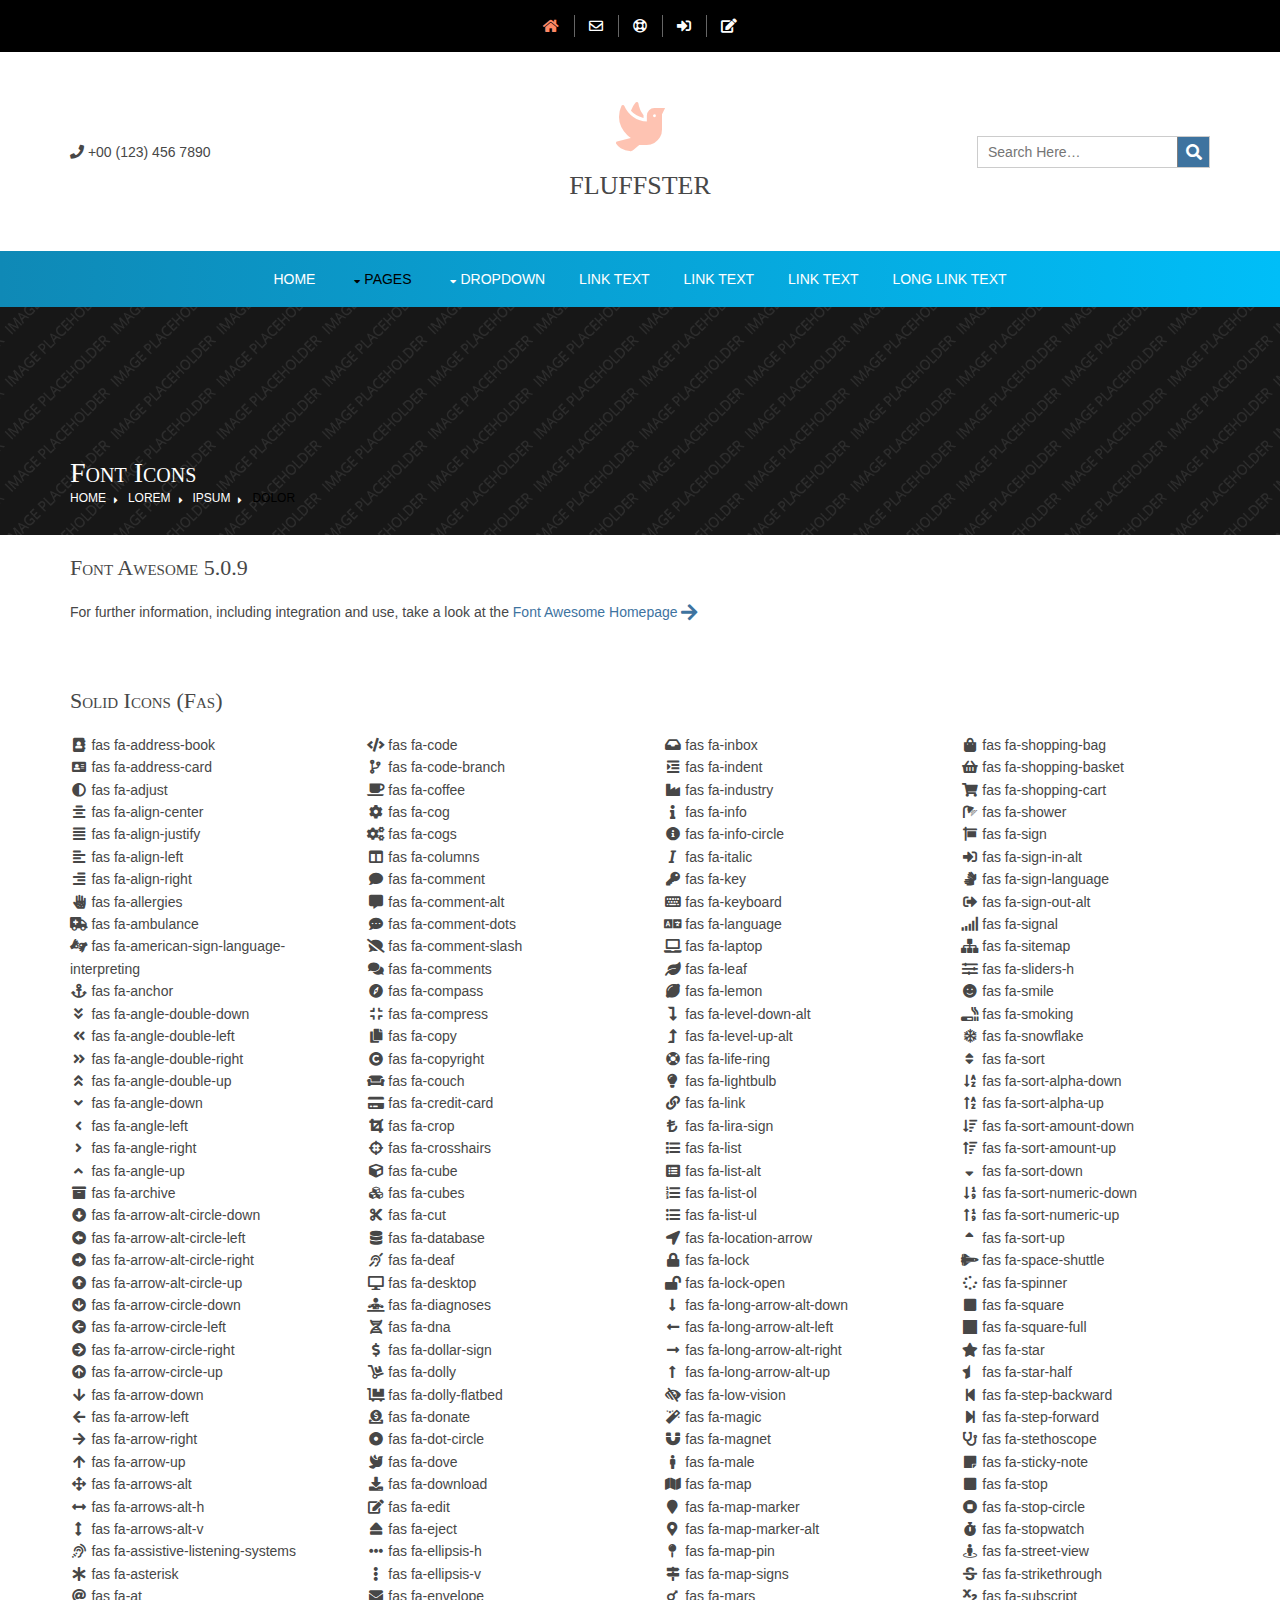
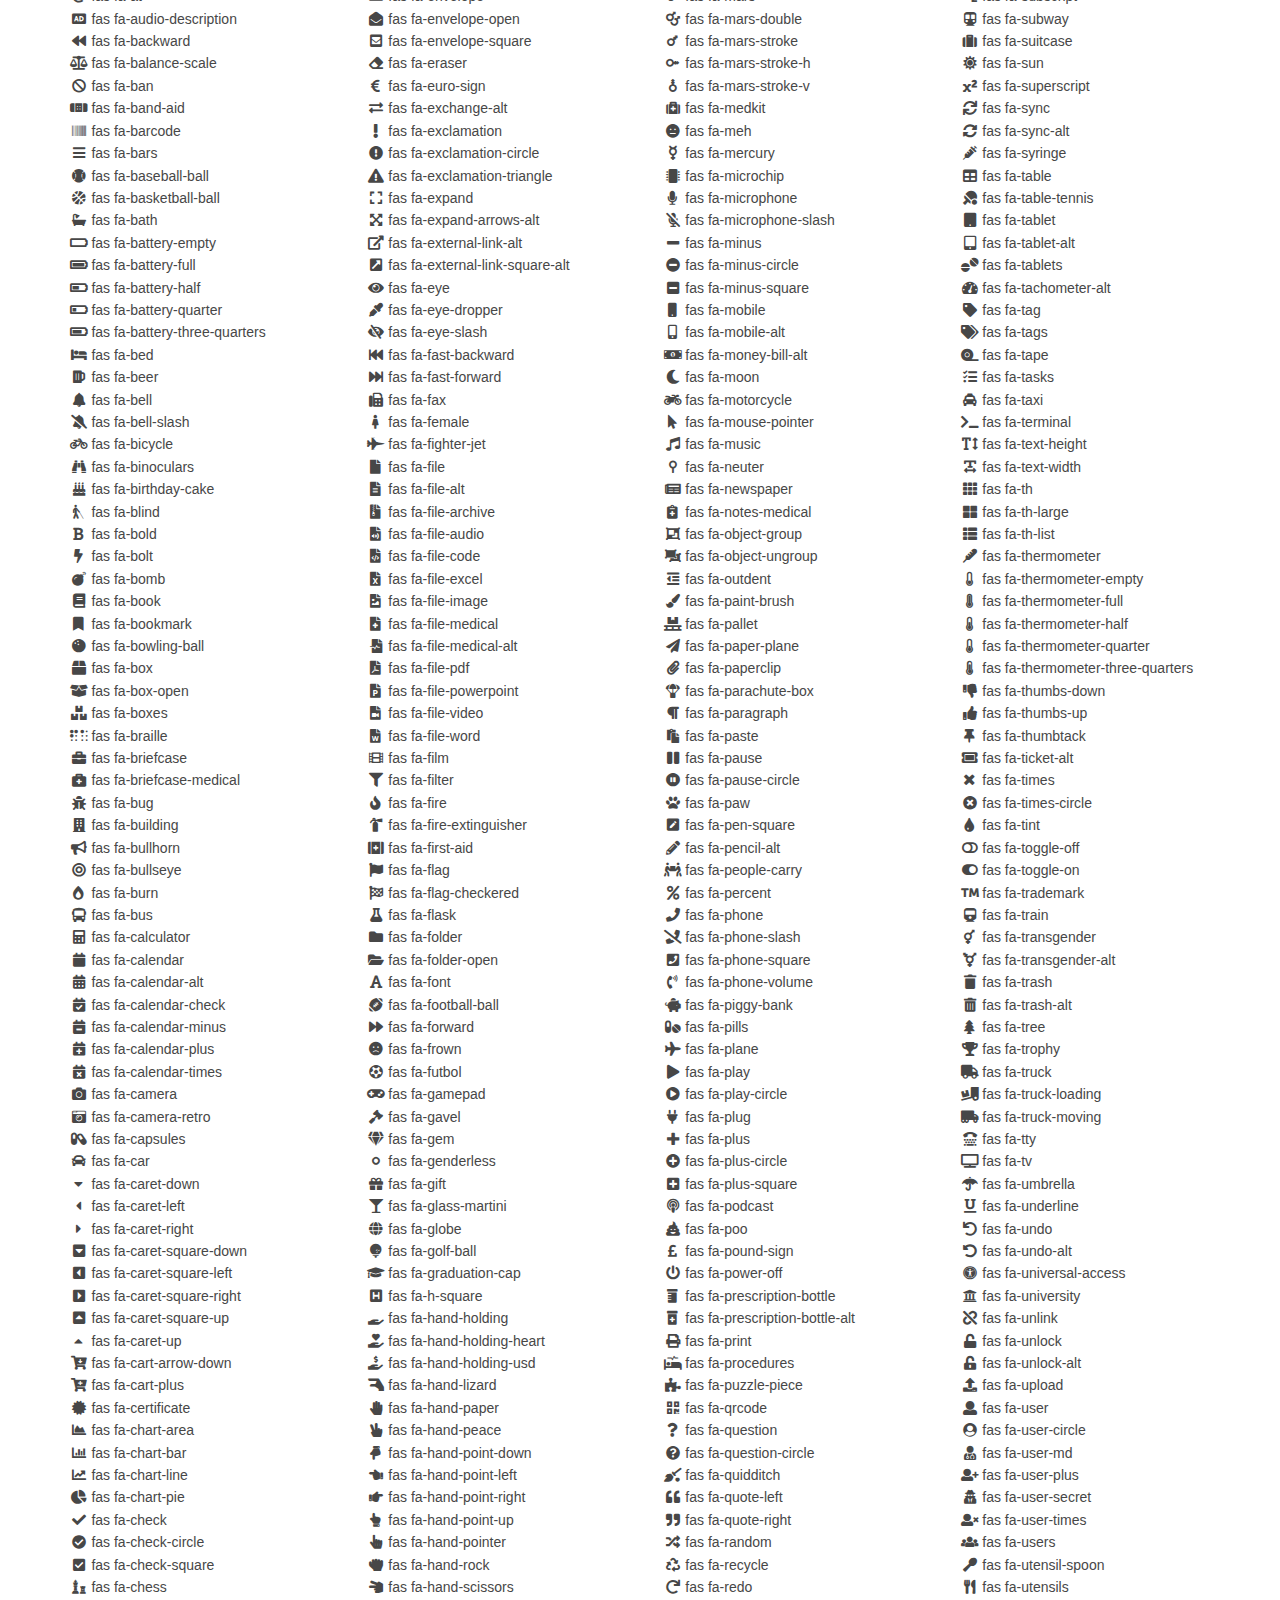
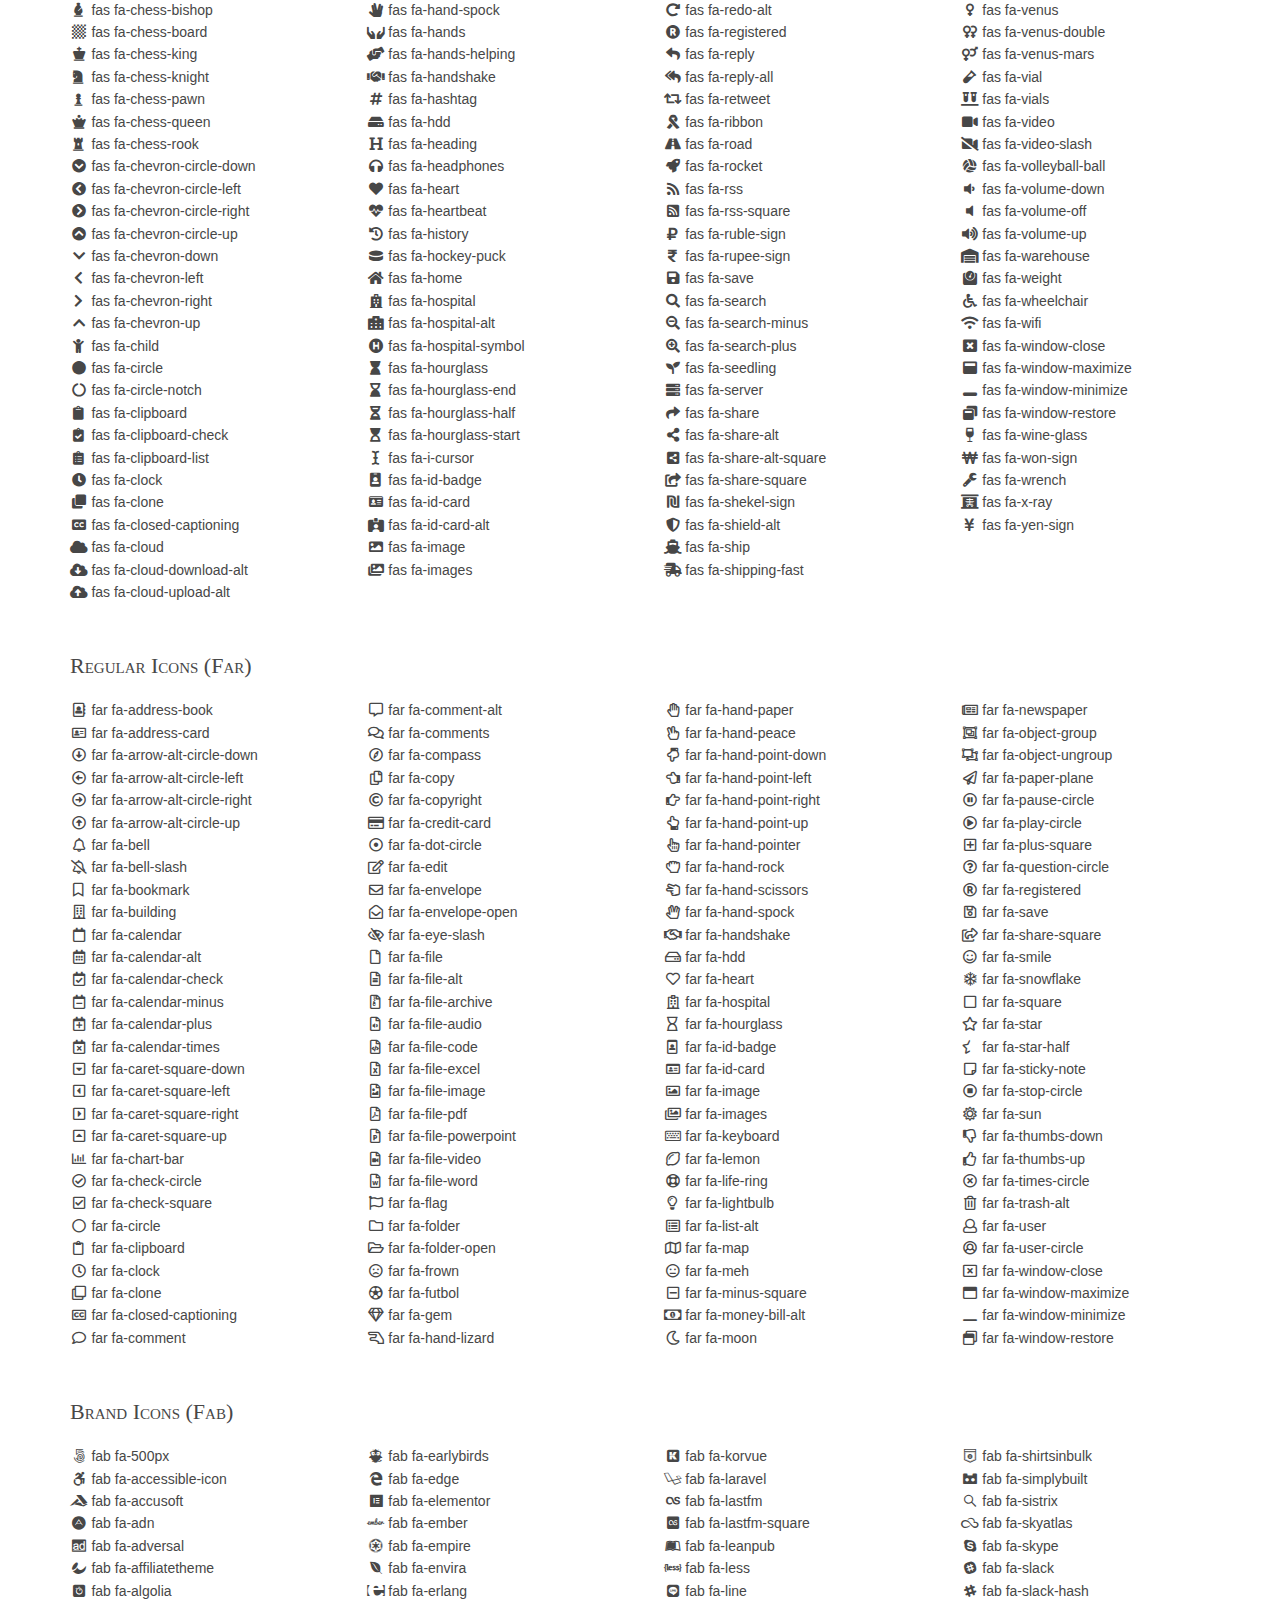
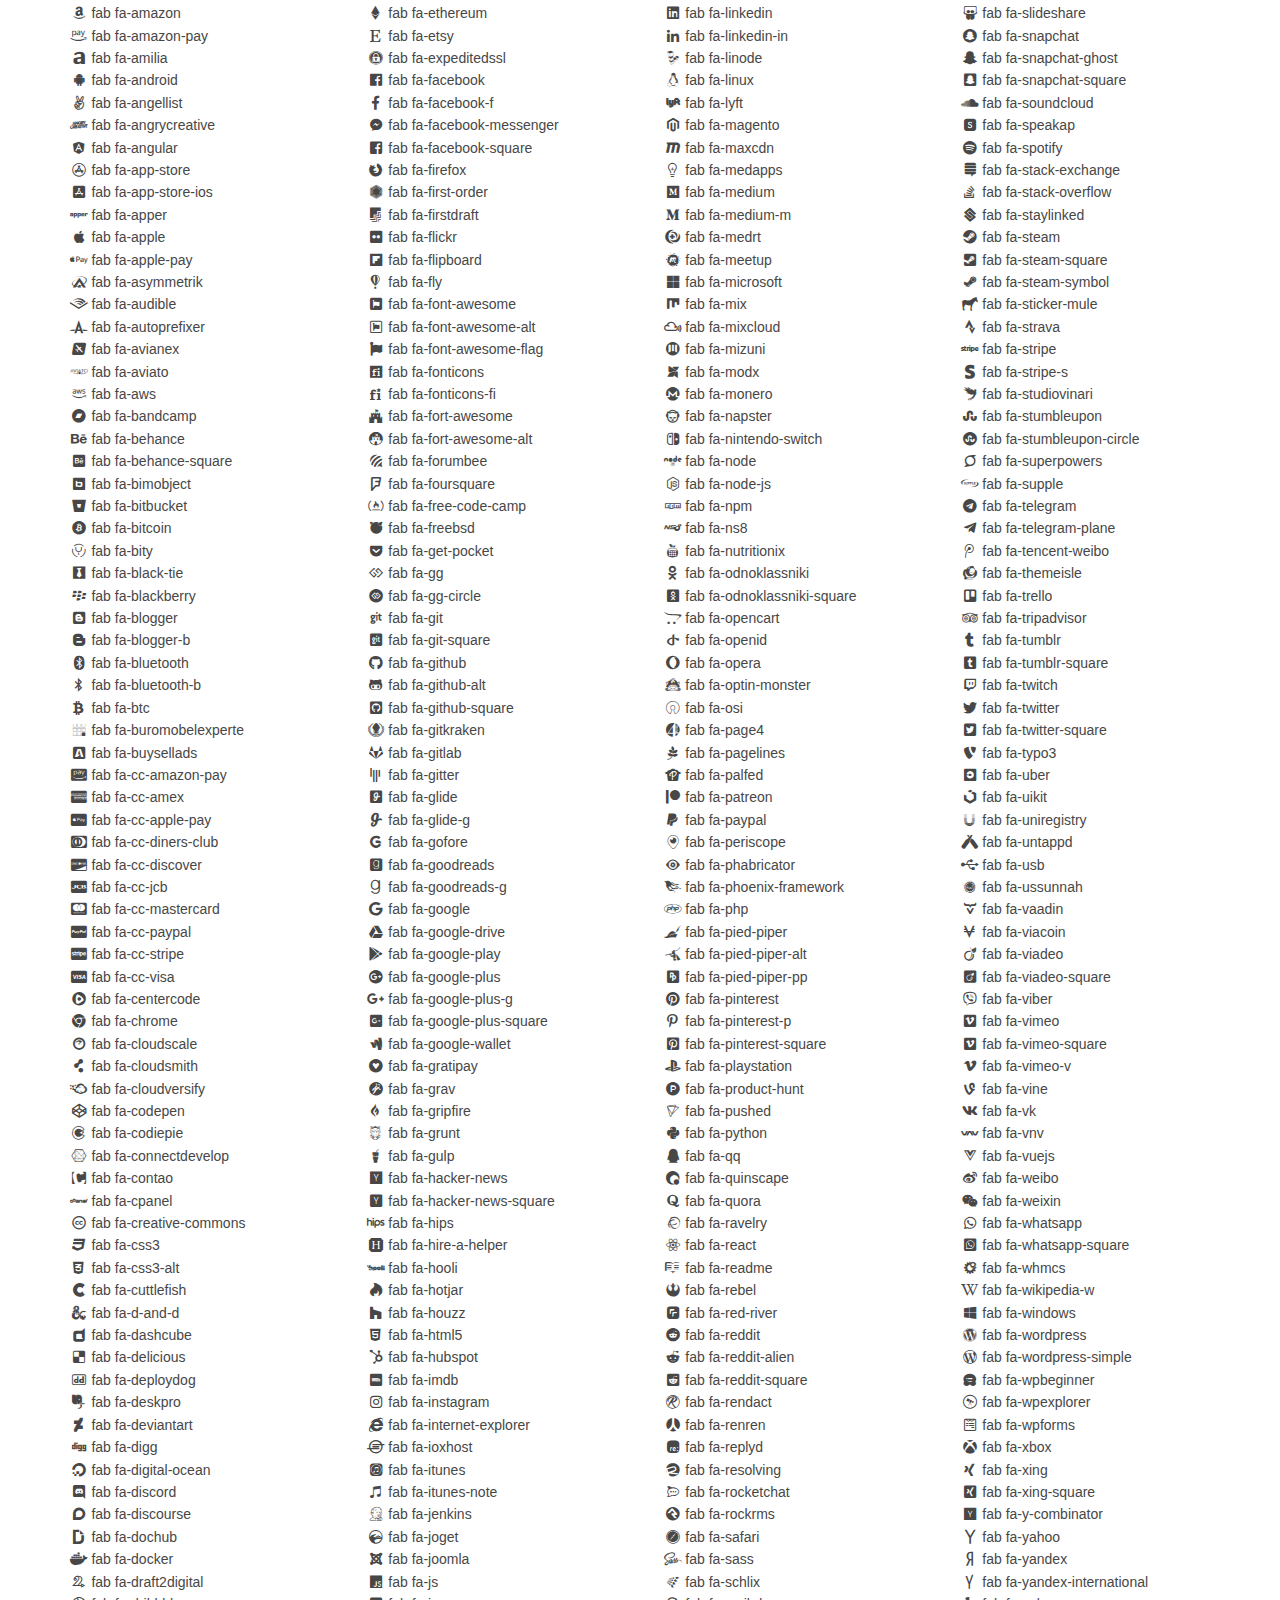
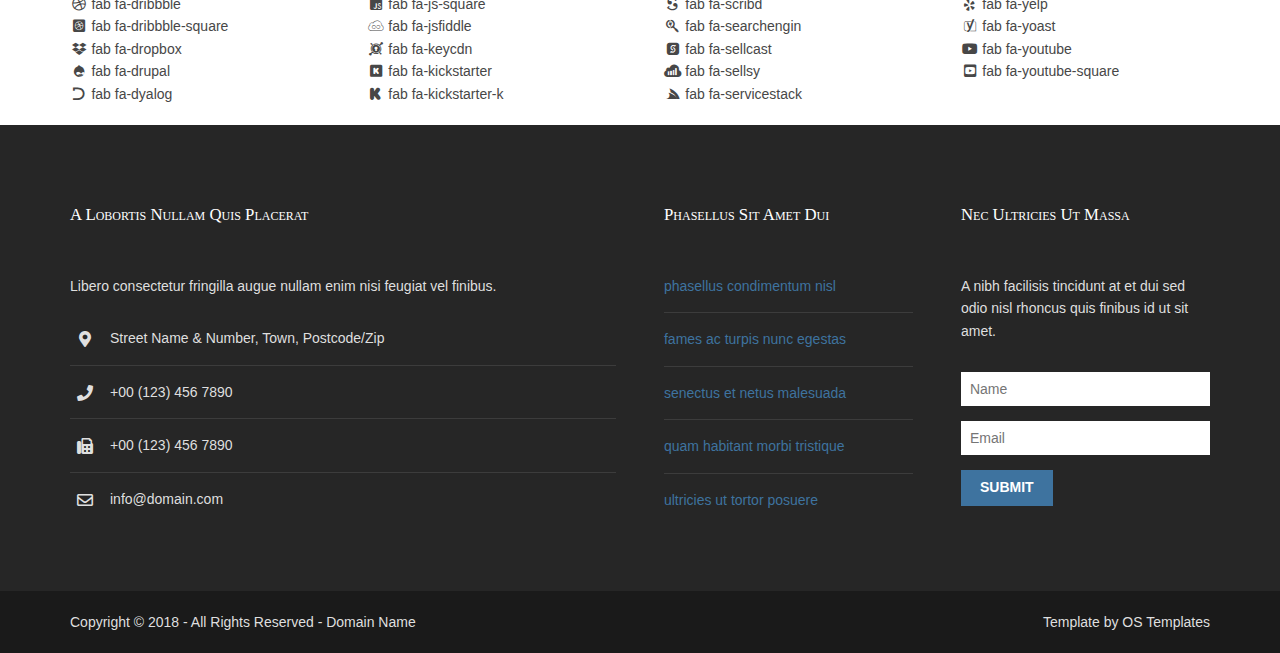
<file: pages/font-icons.html>
<!DOCTYPE html>
<!--
Template Name: Fluffster
Author: <a href="https://www.os-templates.com/">OS Templates</a>
Author URI: https://www.os-templates.com/
Copyright: OS-Templates.com
Licence: Free to use under our free template licence terms
Licence URI: https://www.os-templates.com/template-terms
-->
<html lang="">
<!-- To declare your language - read more here: https://www.w3.org/International/questions/qa-html-language-declarations -->
<head>
<title>Fluffster | Pages | Font Icons</title>
<meta charset="utf-8">
<meta name="viewport" content="width=device-width, initial-scale=1.0, maximum-scale=1.0, user-scalable=no">
<link href="../layout/styles/layout.css" rel="stylesheet" type="text/css" media="all">
</head>
<body id="top">
<!-- ################################################################################################ -->
<!-- ################################################################################################ -->
<!-- ################################################################################################ -->
<div class="wrapper row0">
  <div id="topbar" class="hoc clear"> 
    <!-- ################################################################################################ -->
    <ul class="nospace">
      <li><a href="../index.html" title="Home"><i class="fas fa-home"></i></a></li>
      <li><a href="#" title="Send a Mail"><i class="far fa-envelope"></i></a></li>
      <li><a href="#" title="Help Centre"><i class="far fa-life-ring"></i></a></li>
      <li><a href="#" title="Login"><i class="fas fa-sign-in-alt"></i></a></li>
      <li><a href="#" title="Sign Up"><i class="fas fa-edit"></i></a></li>
    </ul>
    <!-- ################################################################################################ -->
  </div>
</div>
<!-- ################################################################################################ -->
<!-- ################################################################################################ -->
<!-- ################################################################################################ -->
<div class="wrapper row1">
  <header id="header" class="hoc clear"> 
    <!-- ################################################################################################ -->
    <section>
      <div><i class="fas fa-phone"></i> +00 (123) 456 7890</div>
      <div>
        <h1 id="logo"><i class="fas fa-dove"></i> <a href="../index.html">Fluffster</a></h1>
      </div>
      <div>
        <form class="clear" method="post" action="#">
          <fieldset>
            <legend>Search:</legend>
            <input type="search" value="" placeholder="Search Here&hellip;">
            <button class="fas fa-search" type="submit" title="Search"><em>Search</em></button>
          </fieldset>
        </form>
      </div>
    </section>
    <!-- ################################################################################################ -->
  </header>
</div>
<!-- ################################################################################################ -->
<!-- ################################################################################################ -->
<!-- ################################################################################################ -->
<div class="wrapper row2">
  <nav id="mainav" class="hoc clear"> 
    <!-- ################################################################################################ -->
    <ul class="clear">
      <li><a href="../index.html">Home</a></li>
      <li class="active"><a class="drop" href="#">Pages</a>
        <ul>
          <li><a href="gallery.html">Gallery</a></li>
          <li><a href="full-width.html">Full Width</a></li>
          <li><a href="sidebar-left.html">Sidebar Left</a></li>
          <li><a href="sidebar-right.html">Sidebar Right</a></li>
          <li><a href="basic-grid.html">Basic Grid</a></li>
          <li class="active"><a href="font-icons.html">Font Icons</a></li>
        </ul>
      </li>
      <li><a class="drop" href="#">Dropdown</a>
        <ul>
          <li><a href="#">Level 2</a></li>
          <li><a class="drop" href="#">Level 2 + Drop</a>
            <ul>
              <li><a href="#">Level 3</a></li>
              <li><a href="#">Level 3</a></li>
              <li><a href="#">Level 3</a></li>
            </ul>
          </li>
          <li><a href="#">Level 2</a></li>
        </ul>
      </li>
      <li><a href="#">Link Text</a></li>
      <li><a href="#">Link Text</a></li>
      <li><a href="#">Link Text</a></li>
      <li><a href="#">Long Link Text</a></li>
    </ul>
    <!-- ################################################################################################ -->
  </nav>
</div>
<!-- ################################################################################################ -->
<!-- ################################################################################################ -->
<!-- ################################################################################################ -->
<div class="wrapper bgded overlay" style="background-image:url('../images/demo/backgrounds/01.png');">
  <div id="breadcrumb" class="hoc clear"> 
    <!-- ################################################################################################ -->
    <h6 class="heading">Font Icons</h6>
    <ul>
      <li><a href="#">Home</a></li>
      <li><a href="#">Lorem</a></li>
      <li><a href="#">Ipsum</a></li>
      <li><a href="#">Dolor</a></li>
    </ul>
    <!-- ################################################################################################ -->
  </div>
</div>
<!-- ################################################################################################ -->
<!-- ################################################################################################ -->
<!-- ################################################################################################ -->
<div class="wrapper row3">
  <main class="hoc container clear"> 
    <!-- main body -->
    <!-- ################################################################################################ -->
    <div class="content"> 
      <!-- ################################################################################################ -->
      <div class="clear btmspace-50">
        <h2>Font Awesome 5.0.9</h2>
        <p class="clear">For further information, including integration and use, take a look at the <a target="_blank" rel="nofollow noopener" href="https://fontawesome.com/">Font Awesome Homepage <i class="fas fa-arrow-right fa-lg"></i></a></p>
      </div>
      <!-- ################################################################################################ -->
      <!-- ################################################################################################ -->
      <!-- ################################################################################################ -->
      <div class="clear btmspace-50">
        <h2>Solid Icons (fas)</h2>
        <div class="one_quarter first">
          <ul class="nospace">
            <li><i class="fa-address-book fa-fw fas"></i> fas fa-address-book</li>
            <li><i class="fa-address-card fa-fw fas"></i> fas fa-address-card</li>
            <li><i class="fa-adjust fa-fw fas"></i> fas fa-adjust</li>
            <li><i class="fa-align-center fa-fw fas"></i> fas fa-align-center</li>
            <li><i class="fa-align-justify fa-fw fas"></i> fas fa-align-justify</li>
            <li><i class="fa-align-left fa-fw fas"></i> fas fa-align-left</li>
            <li><i class="fa-align-right fa-fw fas"></i> fas fa-align-right</li>
            <li><i class="fa-allergies fa-fw fas"></i> fas fa-allergies</li>
            <li><i class="fa-ambulance fa-fw fas"></i> fas fa-ambulance</li>
            <li><i class="fa-american-sign-language-interpreting fa-fw fas"></i> fas fa-american-sign-language-interpreting</li>
            <li><i class="fa-anchor fa-fw fas"></i> fas fa-anchor</li>
            <li><i class="fa-angle-double-down fa-fw fas"></i> fas fa-angle-double-down</li>
            <li><i class="fa-angle-double-left fa-fw fas"></i> fas fa-angle-double-left</li>
            <li><i class="fa-angle-double-right fa-fw fas"></i> fas fa-angle-double-right</li>
            <li><i class="fa-angle-double-up fa-fw fas"></i> fas fa-angle-double-up</li>
            <li><i class="fa-angle-down fa-fw fas"></i> fas fa-angle-down</li>
            <li><i class="fa-angle-left fa-fw fas"></i> fas fa-angle-left</li>
            <li><i class="fa-angle-right fa-fw fas"></i> fas fa-angle-right</li>
            <li><i class="fa-angle-up fa-fw fas"></i> fas fa-angle-up</li>
            <li><i class="fa-archive fa-fw fas"></i> fas fa-archive</li>
            <li><i class="fa-arrow-alt-circle-down fa-fw fas"></i> fas fa-arrow-alt-circle-down</li>
            <li><i class="fa-arrow-alt-circle-left fa-fw fas"></i> fas fa-arrow-alt-circle-left</li>
            <li><i class="fa-arrow-alt-circle-right fa-fw fas"></i> fas fa-arrow-alt-circle-right</li>
            <li><i class="fa-arrow-alt-circle-up fa-fw fas"></i> fas fa-arrow-alt-circle-up</li>
            <li><i class="fa-arrow-circle-down fa-fw fas"></i> fas fa-arrow-circle-down</li>
            <li><i class="fa-arrow-circle-left fa-fw fas"></i> fas fa-arrow-circle-left</li>
            <li><i class="fa-arrow-circle-right fa-fw fas"></i> fas fa-arrow-circle-right</li>
            <li><i class="fa-arrow-circle-up fa-fw fas"></i> fas fa-arrow-circle-up</li>
            <li><i class="fa-arrow-down fa-fw fas"></i> fas fa-arrow-down</li>
            <li><i class="fa-arrow-left fa-fw fas"></i> fas fa-arrow-left</li>
            <li><i class="fa-arrow-right fa-fw fas"></i> fas fa-arrow-right</li>
            <li><i class="fa-arrow-up fa-fw fas"></i> fas fa-arrow-up</li>
            <li><i class="fa-arrows-alt fa-fw fas"></i> fas fa-arrows-alt</li>
            <li><i class="fa-arrows-alt-h fa-fw fas"></i> fas fa-arrows-alt-h</li>
            <li><i class="fa-arrows-alt-v fa-fw fas"></i> fas fa-arrows-alt-v</li>
            <li><i class="fa-assistive-listening-systems fa-fw fas"></i> fas fa-assistive-listening-systems</li>
            <li><i class="fa-asterisk fa-fw fas"></i> fas fa-asterisk</li>
            <li><i class="fa-at fa-fw fas"></i> fas fa-at</li>
            <li><i class="fa-audio-description fa-fw fas"></i> fas fa-audio-description</li>
            <li><i class="fa-backward fa-fw fas"></i> fas fa-backward</li>
            <li><i class="fa-balance-scale fa-fw fas"></i> fas fa-balance-scale</li>
            <li><i class="fa-ban fa-fw fas"></i> fas fa-ban</li>
            <li><i class="fa-band-aid fa-fw fas"></i> fas fa-band-aid</li>
            <li><i class="fa-barcode fa-fw fas"></i> fas fa-barcode</li>
            <li><i class="fa-bars fa-fw fas"></i> fas fa-bars</li>
            <li><i class="fa-baseball-ball fa-fw fas"></i> fas fa-baseball-ball</li>
            <li><i class="fa-basketball-ball fa-fw fas"></i> fas fa-basketball-ball</li>
            <li><i class="fa-bath fa-fw fas"></i> fas fa-bath</li>
            <li><i class="fa-battery-empty fa-fw fas"></i> fas fa-battery-empty</li>
            <li><i class="fa-battery-full fa-fw fas"></i> fas fa-battery-full</li>
            <li><i class="fa-battery-half fa-fw fas"></i> fas fa-battery-half</li>
            <li><i class="fa-battery-quarter fa-fw fas"></i> fas fa-battery-quarter</li>
            <li><i class="fa-battery-three-quarters fa-fw fas"></i> fas fa-battery-three-quarters</li>
            <li><i class="fa-bed fa-fw fas"></i> fas fa-bed</li>
            <li><i class="fa-beer fa-fw fas"></i> fas fa-beer</li>
            <li><i class="fa-bell fa-fw fas"></i> fas fa-bell</li>
            <li><i class="fa-bell-slash fa-fw fas"></i> fas fa-bell-slash</li>
            <li><i class="fa-bicycle fa-fw fas"></i> fas fa-bicycle</li>
            <li><i class="fa-binoculars fa-fw fas"></i> fas fa-binoculars</li>
            <li><i class="fa-birthday-cake fa-fw fas"></i> fas fa-birthday-cake</li>
            <li><i class="fa-blind fa-fw fas"></i> fas fa-blind</li>
            <li><i class="fa-bold fa-fw fas"></i> fas fa-bold</li>
            <li><i class="fa-bolt fa-fw fas"></i> fas fa-bolt</li>
            <li><i class="fa-bomb fa-fw fas"></i> fas fa-bomb</li>
            <li><i class="fa-book fa-fw fas"></i> fas fa-book</li>
            <li><i class="fa-bookmark fa-fw fas"></i> fas fa-bookmark</li>
            <li><i class="fa-bowling-ball fa-fw fas"></i> fas fa-bowling-ball</li>
            <li><i class="fa-box fa-fw fas"></i> fas fa-box</li>
            <li><i class="fa-box-open fa-fw fas"></i> fas fa-box-open</li>
            <li><i class="fa-boxes fa-fw fas"></i> fas fa-boxes</li>
            <li><i class="fa-braille fa-fw fas"></i> fas fa-braille</li>
            <li><i class="fa-briefcase fa-fw fas"></i> fas fa-briefcase</li>
            <li><i class="fa-briefcase-medical fa-fw fas"></i> fas fa-briefcase-medical</li>
            <li><i class="fa-bug fa-fw fas"></i> fas fa-bug</li>
            <li><i class="fa-building fa-fw fas"></i> fas fa-building</li>
            <li><i class="fa-bullhorn fa-fw fas"></i> fas fa-bullhorn</li>
            <li><i class="fa-bullseye fa-fw fas"></i> fas fa-bullseye</li>
            <li><i class="fa-burn fa-fw fas"></i> fas fa-burn</li>
            <li><i class="fa-bus fa-fw fas"></i> fas fa-bus</li>
            <li><i class="fa-calculator fa-fw fas"></i> fas fa-calculator</li>
            <li><i class="fa-calendar fa-fw fas"></i> fas fa-calendar</li>
            <li><i class="fa-calendar-alt fa-fw fas"></i> fas fa-calendar-alt</li>
            <li><i class="fa-calendar-check fa-fw fas"></i> fas fa-calendar-check</li>
            <li><i class="fa-calendar-minus fa-fw fas"></i> fas fa-calendar-minus</li>
            <li><i class="fa-calendar-plus fa-fw fas"></i> fas fa-calendar-plus</li>
            <li><i class="fa-calendar-times fa-fw fas"></i> fas fa-calendar-times</li>
            <li><i class="fa-camera fa-fw fas"></i> fas fa-camera</li>
            <li><i class="fa-camera-retro fa-fw fas"></i> fas fa-camera-retro</li>
            <li><i class="fa-capsules fa-fw fas"></i> fas fa-capsules</li>
            <li><i class="fa-car fa-fw fas"></i> fas fa-car</li>
            <li><i class="fa-caret-down fa-fw fas"></i> fas fa-caret-down</li>
            <li><i class="fa-caret-left fa-fw fas"></i> fas fa-caret-left</li>
            <li><i class="fa-caret-right fa-fw fas"></i> fas fa-caret-right</li>
            <li><i class="fa-caret-square-down fa-fw fas"></i> fas fa-caret-square-down</li>
            <li><i class="fa-caret-square-left fa-fw fas"></i> fas fa-caret-square-left</li>
            <li><i class="fa-caret-square-right fa-fw fas"></i> fas fa-caret-square-right</li>
            <li><i class="fa-caret-square-up fa-fw fas"></i> fas fa-caret-square-up</li>
            <li><i class="fa-caret-up fa-fw fas"></i> fas fa-caret-up</li>
            <li><i class="fa-cart-arrow-down fa-fw fas"></i> fas fa-cart-arrow-down</li>
            <li><i class="fa-cart-plus fa-fw fas"></i> fas fa-cart-plus</li>
            <li><i class="fa-certificate fa-fw fas"></i> fas fa-certificate</li>
            <li><i class="fa-chart-area fa-fw fas"></i> fas fa-chart-area</li>
            <li><i class="fa-chart-bar fa-fw fas"></i> fas fa-chart-bar</li>
            <li><i class="fa-chart-line fa-fw fas"></i> fas fa-chart-line</li>
            <li><i class="fa-chart-pie fa-fw fas"></i> fas fa-chart-pie</li>
            <li><i class="fa-check fa-fw fas"></i> fas fa-check</li>
            <li><i class="fa-check-circle fa-fw fas"></i> fas fa-check-circle</li>
            <li><i class="fa-check-square fa-fw fas"></i> fas fa-check-square</li>
            <li><i class="fa-chess fa-fw fas"></i> fas fa-chess</li>
            <li><i class="fa-chess-bishop fa-fw fas"></i> fas fa-chess-bishop</li>
            <li><i class="fa-chess-board fa-fw fas"></i> fas fa-chess-board</li>
            <li><i class="fa-chess-king fa-fw fas"></i> fas fa-chess-king</li>
            <li><i class="fa-chess-knight fa-fw fas"></i> fas fa-chess-knight</li>
            <li><i class="fa-chess-pawn fa-fw fas"></i> fas fa-chess-pawn</li>
            <li><i class="fa-chess-queen fa-fw fas"></i> fas fa-chess-queen</li>
            <li><i class="fa-chess-rook fa-fw fas"></i> fas fa-chess-rook</li>
            <li><i class="fa-chevron-circle-down fa-fw fas"></i> fas fa-chevron-circle-down</li>
            <li><i class="fa-chevron-circle-left fa-fw fas"></i> fas fa-chevron-circle-left</li>
            <li><i class="fa-chevron-circle-right fa-fw fas"></i> fas fa-chevron-circle-right</li>
            <li><i class="fa-chevron-circle-up fa-fw fas"></i> fas fa-chevron-circle-up</li>
            <li><i class="fa-chevron-down fa-fw fas"></i> fas fa-chevron-down</li>
            <li><i class="fa-chevron-left fa-fw fas"></i> fas fa-chevron-left</li>
            <li><i class="fa-chevron-right fa-fw fas"></i> fas fa-chevron-right</li>
            <li><i class="fa-chevron-up fa-fw fas"></i> fas fa-chevron-up</li>
            <li><i class="fa-child fa-fw fas"></i> fas fa-child</li>
            <li><i class="fa-circle fa-fw fas"></i> fas fa-circle</li>
            <li><i class="fa-circle-notch fa-fw fas"></i> fas fa-circle-notch</li>
            <li><i class="fa-clipboard fa-fw fas"></i> fas fa-clipboard</li>
            <li><i class="fa-clipboard-check fa-fw fas"></i> fas fa-clipboard-check</li>
            <li><i class="fa-clipboard-list fa-fw fas"></i> fas fa-clipboard-list</li>
            <li><i class="fa-clock fa-fw fas"></i> fas fa-clock</li>
            <li><i class="fa-clone fa-fw fas"></i> fas fa-clone</li>
            <li><i class="fa-closed-captioning fa-fw fas"></i> fas fa-closed-captioning</li>
            <li><i class="fa-cloud fa-fw fas"></i> fas fa-cloud</li>
            <li><i class="fa-cloud-download-alt fa-fw fas"></i> fas fa-cloud-download-alt</li>
            <li><i class="fa-cloud-upload-alt fa-fw fas"></i> fas fa-cloud-upload-alt</li>
          </ul>
        </div>
        <div class="one_quarter">
          <ul class="nospace">
            <li><i class="fa-code fa-fw fas"></i> fas fa-code</li>
            <li><i class="fa-code-branch fa-fw fas"></i> fas fa-code-branch</li>
            <li><i class="fa-coffee fa-fw fas"></i> fas fa-coffee</li>
            <li><i class="fa-cog fa-fw fas"></i> fas fa-cog</li>
            <li><i class="fa-cogs fa-fw fas"></i> fas fa-cogs</li>
            <li><i class="fa-columns fa-fw fas"></i> fas fa-columns</li>
            <li><i class="fa-comment fa-fw fas"></i> fas fa-comment</li>
            <li><i class="fa-comment-alt fa-fw fas"></i> fas fa-comment-alt</li>
            <li><i class="fa-comment-dots fa-fw fas"></i> fas fa-comment-dots</li>
            <li><i class="fa-comment-slash fa-fw fas"></i> fas fa-comment-slash</li>
            <li><i class="fa-comments fa-fw fas"></i> fas fa-comments</li>
            <li><i class="fa-compass fa-fw fas"></i> fas fa-compass</li>
            <li><i class="fa-compress fa-fw fas"></i> fas fa-compress</li>
            <li><i class="fa-copy fa-fw fas"></i> fas fa-copy</li>
            <li><i class="fa-copyright fa-fw fas"></i> fas fa-copyright</li>
            <li><i class="fa-couch fa-fw fas"></i> fas fa-couch</li>
            <li><i class="fa-credit-card fa-fw fas"></i> fas fa-credit-card</li>
            <li><i class="fa-crop fa-fw fas"></i> fas fa-crop</li>
            <li><i class="fa-crosshairs fa-fw fas"></i> fas fa-crosshairs</li>
            <li><i class="fa-cube fa-fw fas"></i> fas fa-cube</li>
            <li><i class="fa-cubes fa-fw fas"></i> fas fa-cubes</li>
            <li><i class="fa-cut fa-fw fas"></i> fas fa-cut</li>
            <li><i class="fa-database fa-fw fas"></i> fas fa-database</li>
            <li><i class="fa-deaf fa-fw fas"></i> fas fa-deaf</li>
            <li><i class="fa-desktop fa-fw fas"></i> fas fa-desktop</li>
            <li><i class="fa-diagnoses fa-fw fas"></i> fas fa-diagnoses</li>
            <li><i class="fa-dna fa-fw fas"></i> fas fa-dna</li>
            <li><i class="fa-dollar-sign fa-fw fas"></i> fas fa-dollar-sign</li>
            <li><i class="fa-dolly fa-fw fas"></i> fas fa-dolly</li>
            <li><i class="fa-dolly-flatbed fa-fw fas"></i> fas fa-dolly-flatbed</li>
            <li><i class="fa-donate fa-fw fas"></i> fas fa-donate</li>
            <li><i class="fa-dot-circle fa-fw fas"></i> fas fa-dot-circle</li>
            <li><i class="fa-dove fa-fw fas"></i> fas fa-dove</li>
            <li><i class="fa-download fa-fw fas"></i> fas fa-download</li>
            <li><i class="fa-edit fa-fw fas"></i> fas fa-edit</li>
            <li><i class="fa-eject fa-fw fas"></i> fas fa-eject</li>
            <li><i class="fa-ellipsis-h fa-fw fas"></i> fas fa-ellipsis-h</li>
            <li><i class="fa-ellipsis-v fa-fw fas"></i> fas fa-ellipsis-v</li>
            <li><i class="fa-envelope fa-fw fas"></i> fas fa-envelope</li>
            <li><i class="fa-envelope-open fa-fw fas"></i> fas fa-envelope-open</li>
            <li><i class="fa-envelope-square fa-fw fas"></i> fas fa-envelope-square</li>
            <li><i class="fa-eraser fa-fw fas"></i> fas fa-eraser</li>
            <li><i class="fa-euro-sign fa-fw fas"></i> fas fa-euro-sign</li>
            <li><i class="fa-exchange-alt fa-fw fas"></i> fas fa-exchange-alt</li>
            <li><i class="fa-exclamation fa-fw fas"></i> fas fa-exclamation</li>
            <li><i class="fa-exclamation-circle fa-fw fas"></i> fas fa-exclamation-circle</li>
            <li><i class="fa-exclamation-triangle fa-fw fas"></i> fas fa-exclamation-triangle</li>
            <li><i class="fa-expand fa-fw fas"></i> fas fa-expand</li>
            <li><i class="fa-expand-arrows-alt fa-fw fas"></i> fas fa-expand-arrows-alt</li>
            <li><i class="fa-external-link-alt fa-fw fas"></i> fas fa-external-link-alt</li>
            <li><i class="fa-external-link-square-alt fa-fw fas"></i> fas fa-external-link-square-alt</li>
            <li><i class="fa-eye fa-fw fas"></i> fas fa-eye</li>
            <li><i class="fa-eye-dropper fa-fw fas"></i> fas fa-eye-dropper</li>
            <li><i class="fa-eye-slash fa-fw fas"></i> fas fa-eye-slash</li>
            <li><i class="fa-fast-backward fa-fw fas"></i> fas fa-fast-backward</li>
            <li><i class="fa-fast-forward fa-fw fas"></i> fas fa-fast-forward</li>
            <li><i class="fa-fax fa-fw fas"></i> fas fa-fax</li>
            <li><i class="fa-female fa-fw fas"></i> fas fa-female</li>
            <li><i class="fa-fighter-jet fa-fw fas"></i> fas fa-fighter-jet</li>
            <li><i class="fa-file fa-fw fas"></i> fas fa-file</li>
            <li><i class="fa-file-alt fa-fw fas"></i> fas fa-file-alt</li>
            <li><i class="fa-file-archive fa-fw fas"></i> fas fa-file-archive</li>
            <li><i class="fa-file-audio fa-fw fas"></i> fas fa-file-audio</li>
            <li><i class="fa-file-code fa-fw fas"></i> fas fa-file-code</li>
            <li><i class="fa-file-excel fa-fw fas"></i> fas fa-file-excel</li>
            <li><i class="fa-file-image fa-fw fas"></i> fas fa-file-image</li>
            <li><i class="fa-file-medical fa-fw fas"></i> fas fa-file-medical</li>
            <li><i class="fa-file-medical-alt fa-fw fas"></i> fas fa-file-medical-alt</li>
            <li><i class="fa-file-pdf fa-fw fas"></i> fas fa-file-pdf</li>
            <li><i class="fa-file-powerpoint fa-fw fas"></i> fas fa-file-powerpoint</li>
            <li><i class="fa-file-video fa-fw fas"></i> fas fa-file-video</li>
            <li><i class="fa-file-word fa-fw fas"></i> fas fa-file-word</li>
            <li><i class="fa-film fa-fw fas"></i> fas fa-film</li>
            <li><i class="fa-filter fa-fw fas"></i> fas fa-filter</li>
            <li><i class="fa-fire fa-fw fas"></i> fas fa-fire</li>
            <li><i class="fa-fire-extinguisher fa-fw fas"></i> fas fa-fire-extinguisher</li>
            <li><i class="fa-first-aid fa-fw fas"></i> fas fa-first-aid</li>
            <li><i class="fa-flag fa-fw fas"></i> fas fa-flag</li>
            <li><i class="fa-flag-checkered fa-fw fas"></i> fas fa-flag-checkered</li>
            <li><i class="fa-flask fa-fw fas"></i> fas fa-flask</li>
            <li><i class="fa-folder fa-fw fas"></i> fas fa-folder</li>
            <li><i class="fa-folder-open fa-fw fas"></i> fas fa-folder-open</li>
            <li><i class="fa-font fa-fw fas"></i> fas fa-font</li>
            <li><i class="fa-football-ball fa-fw fas"></i> fas fa-football-ball</li>
            <li><i class="fa-forward fa-fw fas"></i> fas fa-forward</li>
            <li><i class="fa-frown fa-fw fas"></i> fas fa-frown</li>
            <li><i class="fa-futbol fa-fw fas"></i> fas fa-futbol</li>
            <li><i class="fa-gamepad fa-fw fas"></i> fas fa-gamepad</li>
            <li><i class="fa-gavel fa-fw fas"></i> fas fa-gavel</li>
            <li><i class="fa-gem fa-fw fas"></i> fas fa-gem</li>
            <li><i class="fa-genderless fa-fw fas"></i> fas fa-genderless</li>
            <li><i class="fa-gift fa-fw fas"></i> fas fa-gift</li>
            <li><i class="fa-glass-martini fa-fw fas"></i> fas fa-glass-martini</li>
            <li><i class="fa-globe fa-fw fas"></i> fas fa-globe</li>
            <li><i class="fa-golf-ball fa-fw fas"></i> fas fa-golf-ball</li>
            <li><i class="fa-graduation-cap fa-fw fas"></i> fas fa-graduation-cap</li>
            <li><i class="fa-h-square fa-fw fas"></i> fas fa-h-square</li>
            <li><i class="fa-hand-holding fa-fw fas"></i> fas fa-hand-holding</li>
            <li><i class="fa-hand-holding-heart fa-fw fas"></i> fas fa-hand-holding-heart</li>
            <li><i class="fa-hand-holding-usd fa-fw fas"></i> fas fa-hand-holding-usd</li>
            <li><i class="fa-hand-lizard fa-fw fas"></i> fas fa-hand-lizard</li>
            <li><i class="fa-hand-paper fa-fw fas"></i> fas fa-hand-paper</li>
            <li><i class="fa-hand-peace fa-fw fas"></i> fas fa-hand-peace</li>
            <li><i class="fa-hand-point-down fa-fw fas"></i> fas fa-hand-point-down</li>
            <li><i class="fa-hand-point-left fa-fw fas"></i> fas fa-hand-point-left</li>
            <li><i class="fa-hand-point-right fa-fw fas"></i> fas fa-hand-point-right</li>
            <li><i class="fa-hand-point-up fa-fw fas"></i> fas fa-hand-point-up</li>
            <li><i class="fa-hand-pointer fa-fw fas"></i> fas fa-hand-pointer</li>
            <li><i class="fa-hand-rock fa-fw fas"></i> fas fa-hand-rock</li>
            <li><i class="fa-hand-scissors fa-fw fas"></i> fas fa-hand-scissors</li>
            <li><i class="fa-hand-spock fa-fw fas"></i> fas fa-hand-spock</li>
            <li><i class="fa-hands fa-fw fas"></i> fas fa-hands</li>
            <li><i class="fa-hands-helping fa-fw fas"></i> fas fa-hands-helping</li>
            <li><i class="fa-handshake fa-fw fas"></i> fas fa-handshake</li>
            <li><i class="fa-hashtag fa-fw fas"></i> fas fa-hashtag</li>
            <li><i class="fa-hdd fa-fw fas"></i> fas fa-hdd</li>
            <li><i class="fa-heading fa-fw fas"></i> fas fa-heading</li>
            <li><i class="fa-headphones fa-fw fas"></i> fas fa-headphones</li>
            <li><i class="fa-heart fa-fw fas"></i> fas fa-heart</li>
            <li><i class="fa-heartbeat fa-fw fas"></i> fas fa-heartbeat</li>
            <li><i class="fa-history fa-fw fas"></i> fas fa-history</li>
            <li><i class="fa-hockey-puck fa-fw fas"></i> fas fa-hockey-puck</li>
            <li><i class="fa-home fa-fw fas"></i> fas fa-home</li>
            <li><i class="fa-hospital fa-fw fas"></i> fas fa-hospital</li>
            <li><i class="fa-hospital-alt fa-fw fas"></i> fas fa-hospital-alt</li>
            <li><i class="fa-hospital-symbol fa-fw fas"></i> fas fa-hospital-symbol</li>
            <li><i class="fa-hourglass fa-fw fas"></i> fas fa-hourglass</li>
            <li><i class="fa-hourglass-end fa-fw fas"></i> fas fa-hourglass-end</li>
            <li><i class="fa-hourglass-half fa-fw fas"></i> fas fa-hourglass-half</li>
            <li><i class="fa-hourglass-start fa-fw fas"></i> fas fa-hourglass-start</li>
            <li><i class="fa-i-cursor fa-fw fas"></i> fas fa-i-cursor</li>
            <li><i class="fa-id-badge fa-fw fas"></i> fas fa-id-badge</li>
            <li><i class="fa-id-card fa-fw fas"></i> fas fa-id-card</li>
            <li><i class="fa-id-card-alt fa-fw fas"></i> fas fa-id-card-alt</li>
            <li><i class="fa-image fa-fw fas"></i> fas fa-image</li>
            <li><i class="fa-images fa-fw fas"></i> fas fa-images</li>
          </ul>
        </div>
        <div class="one_quarter">
          <ul class="nospace">
            <li><i class="fa-inbox fa-fw fas"></i> fas fa-inbox</li>
            <li><i class="fa-indent fa-fw fas"></i> fas fa-indent</li>
            <li><i class="fa-industry fa-fw fas"></i> fas fa-industry</li>
            <li><i class="fa-info fa-fw fas"></i> fas fa-info</li>
            <li><i class="fa-info-circle fa-fw fas"></i> fas fa-info-circle</li>
            <li><i class="fa-italic fa-fw fas"></i> fas fa-italic</li>
            <li><i class="fa-key fa-fw fas"></i> fas fa-key</li>
            <li><i class="fa-keyboard fa-fw fas"></i> fas fa-keyboard</li>
            <li><i class="fa-language fa-fw fas"></i> fas fa-language</li>
            <li><i class="fa-laptop fa-fw fas"></i> fas fa-laptop</li>
            <li><i class="fa-leaf fa-fw fas"></i> fas fa-leaf</li>
            <li><i class="fa-lemon fa-fw fas"></i> fas fa-lemon</li>
            <li><i class="fa-level-down-alt fa-fw fas"></i> fas fa-level-down-alt</li>
            <li><i class="fa-level-up-alt fa-fw fas"></i> fas fa-level-up-alt</li>
            <li><i class="fa-life-ring fa-fw fas"></i> fas fa-life-ring</li>
            <li><i class="fa-lightbulb fa-fw fas"></i> fas fa-lightbulb</li>
            <li><i class="fa-link fa-fw fas"></i> fas fa-link</li>
            <li><i class="fa-lira-sign fa-fw fas"></i> fas fa-lira-sign</li>
            <li><i class="fa-list fa-fw fas"></i> fas fa-list</li>
            <li><i class="fa-list-alt fa-fw fas"></i> fas fa-list-alt</li>
            <li><i class="fa-list-ol fa-fw fas"></i> fas fa-list-ol</li>
            <li><i class="fa-list-ul fa-fw fas"></i> fas fa-list-ul</li>
            <li><i class="fa-location-arrow fa-fw fas"></i> fas fa-location-arrow</li>
            <li><i class="fa-lock fa-fw fas"></i> fas fa-lock</li>
            <li><i class="fa-lock-open fa-fw fas"></i> fas fa-lock-open</li>
            <li><i class="fa-long-arrow-alt-down fa-fw fas"></i> fas fa-long-arrow-alt-down</li>
            <li><i class="fa-long-arrow-alt-left fa-fw fas"></i> fas fa-long-arrow-alt-left</li>
            <li><i class="fa-long-arrow-alt-right fa-fw fas"></i> fas fa-long-arrow-alt-right</li>
            <li><i class="fa-long-arrow-alt-up fa-fw fas"></i> fas fa-long-arrow-alt-up</li>
            <li><i class="fa-low-vision fa-fw fas"></i> fas fa-low-vision</li>
            <li><i class="fa-magic fa-fw fas"></i> fas fa-magic</li>
            <li><i class="fa-magnet fa-fw fas"></i> fas fa-magnet</li>
            <li><i class="fa-male fa-fw fas"></i> fas fa-male</li>
            <li><i class="fa-map fa-fw fas"></i> fas fa-map</li>
            <li><i class="fa-map-marker fa-fw fas"></i> fas fa-map-marker</li>
            <li><i class="fa-map-marker-alt fa-fw fas"></i> fas fa-map-marker-alt</li>
            <li><i class="fa-map-pin fa-fw fas"></i> fas fa-map-pin</li>
            <li><i class="fa-map-signs fa-fw fas"></i> fas fa-map-signs</li>
            <li><i class="fa-mars fa-fw fas"></i> fas fa-mars</li>
            <li><i class="fa-mars-double fa-fw fas"></i> fas fa-mars-double</li>
            <li><i class="fa-mars-stroke fa-fw fas"></i> fas fa-mars-stroke</li>
            <li><i class="fa-mars-stroke-h fa-fw fas"></i> fas fa-mars-stroke-h</li>
            <li><i class="fa-mars-stroke-v fa-fw fas"></i> fas fa-mars-stroke-v</li>
            <li><i class="fa-medkit fa-fw fas"></i> fas fa-medkit</li>
            <li><i class="fa-meh fa-fw fas"></i> fas fa-meh</li>
            <li><i class="fa-mercury fa-fw fas"></i> fas fa-mercury</li>
            <li><i class="fa-microchip fa-fw fas"></i> fas fa-microchip</li>
            <li><i class="fa-microphone fa-fw fas"></i> fas fa-microphone</li>
            <li><i class="fa-microphone-slash fa-fw fas"></i> fas fa-microphone-slash</li>
            <li><i class="fa-minus fa-fw fas"></i> fas fa-minus</li>
            <li><i class="fa-minus-circle fa-fw fas"></i> fas fa-minus-circle</li>
            <li><i class="fa-minus-square fa-fw fas"></i> fas fa-minus-square</li>
            <li><i class="fa-mobile fa-fw fas"></i> fas fa-mobile</li>
            <li><i class="fa-mobile-alt fa-fw fas"></i> fas fa-mobile-alt</li>
            <li><i class="fa-money-bill-alt fa-fw fas"></i> fas fa-money-bill-alt</li>
            <li><i class="fa-moon fa-fw fas"></i> fas fa-moon</li>
            <li><i class="fa-motorcycle fa-fw fas"></i> fas fa-motorcycle</li>
            <li><i class="fa-mouse-pointer fa-fw fas"></i> fas fa-mouse-pointer</li>
            <li><i class="fa-music fa-fw fas"></i> fas fa-music</li>
            <li><i class="fa-neuter fa-fw fas"></i> fas fa-neuter</li>
            <li><i class="fa-newspaper fa-fw fas"></i> fas fa-newspaper</li>
            <li><i class="fa-notes-medical fa-fw fas"></i> fas fa-notes-medical</li>
            <li><i class="fa-object-group fa-fw fas"></i> fas fa-object-group</li>
            <li><i class="fa-object-ungroup fa-fw fas"></i> fas fa-object-ungroup</li>
            <li><i class="fa-outdent fa-fw fas"></i> fas fa-outdent</li>
            <li><i class="fa-paint-brush fa-fw fas"></i> fas fa-paint-brush</li>
            <li><i class="fa-pallet fa-fw fas"></i> fas fa-pallet</li>
            <li><i class="fa-paper-plane fa-fw fas"></i> fas fa-paper-plane</li>
            <li><i class="fa-paperclip fa-fw fas"></i> fas fa-paperclip</li>
            <li><i class="fa-parachute-box fa-fw fas"></i> fas fa-parachute-box</li>
            <li><i class="fa-paragraph fa-fw fas"></i> fas fa-paragraph</li>
            <li><i class="fa-paste fa-fw fas"></i> fas fa-paste</li>
            <li><i class="fa-pause fa-fw fas"></i> fas fa-pause</li>
            <li><i class="fa-pause-circle fa-fw fas"></i> fas fa-pause-circle</li>
            <li><i class="fa-paw fa-fw fas"></i> fas fa-paw</li>
            <li><i class="fa-pen-square fa-fw fas"></i> fas fa-pen-square</li>
            <li><i class="fa-pencil-alt fa-fw fas"></i> fas fa-pencil-alt</li>
            <li><i class="fa-people-carry fa-fw fas"></i> fas fa-people-carry</li>
            <li><i class="fa-percent fa-fw fas"></i> fas fa-percent</li>
            <li><i class="fa-phone fa-fw fas"></i> fas fa-phone</li>
            <li><i class="fa-phone-slash fa-fw fas"></i> fas fa-phone-slash</li>
            <li><i class="fa-phone-square fa-fw fas"></i> fas fa-phone-square</li>
            <li><i class="fa-phone-volume fa-fw fas"></i> fas fa-phone-volume</li>
            <li><i class="fa-piggy-bank fa-fw fas"></i> fas fa-piggy-bank</li>
            <li><i class="fa-pills fa-fw fas"></i> fas fa-pills</li>
            <li><i class="fa-plane fa-fw fas"></i> fas fa-plane</li>
            <li><i class="fa-play fa-fw fas"></i> fas fa-play</li>
            <li><i class="fa-play-circle fa-fw fas"></i> fas fa-play-circle</li>
            <li><i class="fa-plug fa-fw fas"></i> fas fa-plug</li>
            <li><i class="fa-plus fa-fw fas"></i> fas fa-plus</li>
            <li><i class="fa-plus-circle fa-fw fas"></i> fas fa-plus-circle</li>
            <li><i class="fa-plus-square fa-fw fas"></i> fas fa-plus-square</li>
            <li><i class="fa-podcast fa-fw fas"></i> fas fa-podcast</li>
            <li><i class="fa-poo fa-fw fas"></i> fas fa-poo</li>
            <li><i class="fa-pound-sign fa-fw fas"></i> fas fa-pound-sign</li>
            <li><i class="fa-power-off fa-fw fas"></i> fas fa-power-off</li>
            <li><i class="fa-prescription-bottle fa-fw fas"></i> fas fa-prescription-bottle</li>
            <li><i class="fa-prescription-bottle-alt fa-fw fas"></i> fas fa-prescription-bottle-alt</li>
            <li><i class="fa-print fa-fw fas"></i> fas fa-print</li>
            <li><i class="fa-procedures fa-fw fas"></i> fas fa-procedures</li>
            <li><i class="fa-puzzle-piece fa-fw fas"></i> fas fa-puzzle-piece</li>
            <li><i class="fa-qrcode fa-fw fas"></i> fas fa-qrcode</li>
            <li><i class="fa-question fa-fw fas"></i> fas fa-question</li>
            <li><i class="fa-question-circle fa-fw fas"></i> fas fa-question-circle</li>
            <li><i class="fa-quidditch fa-fw fas"></i> fas fa-quidditch</li>
            <li><i class="fa-quote-left fa-fw fas"></i> fas fa-quote-left</li>
            <li><i class="fa-quote-right fa-fw fas"></i> fas fa-quote-right</li>
            <li><i class="fa-random fa-fw fas"></i> fas fa-random</li>
            <li><i class="fa-recycle fa-fw fas"></i> fas fa-recycle</li>
            <li><i class="fa-redo fa-fw fas"></i> fas fa-redo</li>
            <li><i class="fa-redo-alt fa-fw fas"></i> fas fa-redo-alt</li>
            <li><i class="fa-registered fa-fw fas"></i> fas fa-registered</li>
            <li><i class="fa-reply fa-fw fas"></i> fas fa-reply</li>
            <li><i class="fa-reply-all fa-fw fas"></i> fas fa-reply-all</li>
            <li><i class="fa-retweet fa-fw fas"></i> fas fa-retweet</li>
            <li><i class="fa-ribbon fa-fw fas"></i> fas fa-ribbon</li>
            <li><i class="fa-road fa-fw fas"></i> fas fa-road</li>
            <li><i class="fa-rocket fa-fw fas"></i> fas fa-rocket</li>
            <li><i class="fa-rss fa-fw fas"></i> fas fa-rss</li>
            <li><i class="fa-rss-square fa-fw fas"></i> fas fa-rss-square</li>
            <li><i class="fa-ruble-sign fa-fw fas"></i> fas fa-ruble-sign</li>
            <li><i class="fa-rupee-sign fa-fw fas"></i> fas fa-rupee-sign</li>
            <li><i class="fa-save fa-fw fas"></i> fas fa-save</li>
            <li><i class="fa-search fa-fw fas"></i> fas fa-search</li>
            <li><i class="fa-search-minus fa-fw fas"></i> fas fa-search-minus</li>
            <li><i class="fa-search-plus fa-fw fas"></i> fas fa-search-plus</li>
            <li><i class="fa-seedling fa-fw fas"></i> fas fa-seedling</li>
            <li><i class="fa-server fa-fw fas"></i> fas fa-server</li>
            <li><i class="fa-share fa-fw fas"></i> fas fa-share</li>
            <li><i class="fa-share-alt fa-fw fas"></i> fas fa-share-alt</li>
            <li><i class="fa-share-alt-square fa-fw fas"></i> fas fa-share-alt-square</li>
            <li><i class="fa-share-square fa-fw fas"></i> fas fa-share-square</li>
            <li><i class="fa-shekel-sign fa-fw fas"></i> fas fa-shekel-sign</li>
            <li><i class="fa-shield-alt fa-fw fas"></i> fas fa-shield-alt</li>
            <li><i class="fa-ship fa-fw fas"></i> fas fa-ship</li>
            <li><i class="fa-shipping-fast fa-fw fas"></i> fas fa-shipping-fast</li>
          </ul>
        </div>
        <div class="one_quarter">
          <ul class="nospace">
            <li><i class="fa-shopping-bag fa-fw fas"></i> fas fa-shopping-bag</li>
            <li><i class="fa-shopping-basket fa-fw fas"></i> fas fa-shopping-basket</li>
            <li><i class="fa-shopping-cart fa-fw fas"></i> fas fa-shopping-cart</li>
            <li><i class="fa-shower fa-fw fas"></i> fas fa-shower</li>
            <li><i class="fa-sign fa-fw fas"></i> fas fa-sign</li>
            <li><i class="fa-sign-in-alt fa-fw fas"></i> fas fa-sign-in-alt</li>
            <li><i class="fa-sign-language fa-fw fas"></i> fas fa-sign-language</li>
            <li><i class="fa-sign-out-alt fa-fw fas"></i> fas fa-sign-out-alt</li>
            <li><i class="fa-signal fa-fw fas"></i> fas fa-signal</li>
            <li><i class="fa-sitemap fa-fw fas"></i> fas fa-sitemap</li>
            <li><i class="fa-sliders-h fa-fw fas"></i> fas fa-sliders-h</li>
            <li><i class="fa-smile fa-fw fas"></i> fas fa-smile</li>
            <li><i class="fa-smoking fa-fw fas"></i> fas fa-smoking</li>
            <li><i class="fa-snowflake fa-fw fas"></i> fas fa-snowflake</li>
            <li><i class="fa-sort fa-fw fas"></i> fas fa-sort</li>
            <li><i class="fa-sort-alpha-down fa-fw fas"></i> fas fa-sort-alpha-down</li>
            <li><i class="fa-sort-alpha-up fa-fw fas"></i> fas fa-sort-alpha-up</li>
            <li><i class="fa-sort-amount-down fa-fw fas"></i> fas fa-sort-amount-down</li>
            <li><i class="fa-sort-amount-up fa-fw fas"></i> fas fa-sort-amount-up</li>
            <li><i class="fa-sort-down fa-fw fas"></i> fas fa-sort-down</li>
            <li><i class="fa-sort-numeric-down fa-fw fas"></i> fas fa-sort-numeric-down</li>
            <li><i class="fa-sort-numeric-up fa-fw fas"></i> fas fa-sort-numeric-up</li>
            <li><i class="fa-sort-up fa-fw fas"></i> fas fa-sort-up</li>
            <li><i class="fa-space-shuttle fa-fw fas"></i> fas fa-space-shuttle</li>
            <li><i class="fa-spinner fa-fw fas"></i> fas fa-spinner</li>
            <li><i class="fa-square fa-fw fas"></i> fas fa-square</li>
            <li><i class="fa-square-full fa-fw fas"></i> fas fa-square-full</li>
            <li><i class="fa-star fa-fw fas"></i> fas fa-star</li>
            <li><i class="fa-star-half fa-fw fas"></i> fas fa-star-half</li>
            <li><i class="fa-step-backward fa-fw fas"></i> fas fa-step-backward</li>
            <li><i class="fa-step-forward fa-fw fas"></i> fas fa-step-forward</li>
            <li><i class="fa-stethoscope fa-fw fas"></i> fas fa-stethoscope</li>
            <li><i class="fa-sticky-note fa-fw fas"></i> fas fa-sticky-note</li>
            <li><i class="fa-stop fa-fw fas"></i> fas fa-stop</li>
            <li><i class="fa-stop-circle fa-fw fas"></i> fas fa-stop-circle</li>
            <li><i class="fa-stopwatch fa-fw fas"></i> fas fa-stopwatch</li>
            <li><i class="fa-street-view fa-fw fas"></i> fas fa-street-view</li>
            <li><i class="fa-strikethrough fa-fw fas"></i> fas fa-strikethrough</li>
            <li><i class="fa-subscript fa-fw fas"></i> fas fa-subscript</li>
            <li><i class="fa-subway fa-fw fas"></i> fas fa-subway</li>
            <li><i class="fa-suitcase fa-fw fas"></i> fas fa-suitcase</li>
            <li><i class="fa-sun fa-fw fas"></i> fas fa-sun</li>
            <li><i class="fa-superscript fa-fw fas"></i> fas fa-superscript</li>
            <li><i class="fa-sync fa-fw fas"></i> fas fa-sync</li>
            <li><i class="fa-sync-alt fa-fw fas"></i> fas fa-sync-alt</li>
            <li><i class="fa-syringe fa-fw fas"></i> fas fa-syringe</li>
            <li><i class="fa-table fa-fw fas"></i> fas fa-table</li>
            <li><i class="fa-table-tennis fa-fw fas"></i> fas fa-table-tennis</li>
            <li><i class="fa-tablet fa-fw fas"></i> fas fa-tablet</li>
            <li><i class="fa-tablet-alt fa-fw fas"></i> fas fa-tablet-alt</li>
            <li><i class="fa-tablets fa-fw fas"></i> fas fa-tablets</li>
            <li><i class="fa-tachometer-alt fa-fw fas"></i> fas fa-tachometer-alt</li>
            <li><i class="fa-tag fa-fw fas"></i> fas fa-tag</li>
            <li><i class="fa-tags fa-fw fas"></i> fas fa-tags</li>
            <li><i class="fa-tape fa-fw fas"></i> fas fa-tape</li>
            <li><i class="fa-tasks fa-fw fas"></i> fas fa-tasks</li>
            <li><i class="fa-taxi fa-fw fas"></i> fas fa-taxi</li>
            <li><i class="fa-terminal fa-fw fas"></i> fas fa-terminal</li>
            <li><i class="fa-text-height fa-fw fas"></i> fas fa-text-height</li>
            <li><i class="fa-text-width fa-fw fas"></i> fas fa-text-width</li>
            <li><i class="fa-th fa-fw fas"></i> fas fa-th</li>
            <li><i class="fa-th-large fa-fw fas"></i> fas fa-th-large</li>
            <li><i class="fa-th-list fa-fw fas"></i> fas fa-th-list</li>
            <li><i class="fa-thermometer fa-fw fas"></i> fas fa-thermometer</li>
            <li><i class="fa-thermometer-empty fa-fw fas"></i> fas fa-thermometer-empty</li>
            <li><i class="fa-thermometer-full fa-fw fas"></i> fas fa-thermometer-full</li>
            <li><i class="fa-thermometer-half fa-fw fas"></i> fas fa-thermometer-half</li>
            <li><i class="fa-thermometer-quarter fa-fw fas"></i> fas fa-thermometer-quarter</li>
            <li><i class="fa-thermometer-three-quarters fa-fw fas"></i> fas fa-thermometer-three-quarters</li>
            <li><i class="fa-thumbs-down fa-fw fas"></i> fas fa-thumbs-down</li>
            <li><i class="fa-thumbs-up fa-fw fas"></i> fas fa-thumbs-up</li>
            <li><i class="fa-thumbtack fa-fw fas"></i> fas fa-thumbtack</li>
            <li><i class="fa-ticket-alt fa-fw fas"></i> fas fa-ticket-alt</li>
            <li><i class="fa-times fa-fw fas"></i> fas fa-times</li>
            <li><i class="fa-times-circle fa-fw fas"></i> fas fa-times-circle</li>
            <li><i class="fa-tint fa-fw fas"></i> fas fa-tint</li>
            <li><i class="fa-toggle-off fa-fw fas"></i> fas fa-toggle-off</li>
            <li><i class="fa-toggle-on fa-fw fas"></i> fas fa-toggle-on</li>
            <li><i class="fa-trademark fa-fw fas"></i> fas fa-trademark</li>
            <li><i class="fa-train fa-fw fas"></i> fas fa-train</li>
            <li><i class="fa-transgender fa-fw fas"></i> fas fa-transgender</li>
            <li><i class="fa-transgender-alt fa-fw fas"></i> fas fa-transgender-alt</li>
            <li><i class="fa-trash fa-fw fas"></i> fas fa-trash</li>
            <li><i class="fa-trash-alt fa-fw fas"></i> fas fa-trash-alt</li>
            <li><i class="fa-tree fa-fw fas"></i> fas fa-tree</li>
            <li><i class="fa-trophy fa-fw fas"></i> fas fa-trophy</li>
            <li><i class="fa-truck fa-fw fas"></i> fas fa-truck</li>
            <li><i class="fa-truck-loading fa-fw fas"></i> fas fa-truck-loading</li>
            <li><i class="fa-truck-moving fa-fw fas"></i> fas fa-truck-moving</li>
            <li><i class="fa-tty fa-fw fas"></i> fas fa-tty</li>
            <li><i class="fa-tv fa-fw fas"></i> fas fa-tv</li>
            <li><i class="fa-umbrella fa-fw fas"></i> fas fa-umbrella</li>
            <li><i class="fa-underline fa-fw fas"></i> fas fa-underline</li>
            <li><i class="fa-undo fa-fw fas"></i> fas fa-undo</li>
            <li><i class="fa-undo-alt fa-fw fas"></i> fas fa-undo-alt</li>
            <li><i class="fa-universal-access fa-fw fas"></i> fas fa-universal-access</li>
            <li><i class="fa-university fa-fw fas"></i> fas fa-university</li>
            <li><i class="fa-unlink fa-fw fas"></i> fas fa-unlink</li>
            <li><i class="fa-unlock fa-fw fas"></i> fas fa-unlock</li>
            <li><i class="fa-unlock-alt fa-fw fas"></i> fas fa-unlock-alt</li>
            <li><i class="fa-upload fa-fw fas"></i> fas fa-upload</li>
            <li><i class="fa-user fa-fw fas"></i> fas fa-user</li>
            <li><i class="fa-user-circle fa-fw fas"></i> fas fa-user-circle</li>
            <li><i class="fa-user-md fa-fw fas"></i> fas fa-user-md</li>
            <li><i class="fa-user-plus fa-fw fas"></i> fas fa-user-plus</li>
            <li><i class="fa-user-secret fa-fw fas"></i> fas fa-user-secret</li>
            <li><i class="fa-user-times fa-fw fas"></i> fas fa-user-times</li>
            <li><i class="fa-users fa-fw fas"></i> fas fa-users</li>
            <li><i class="fa-utensil-spoon fa-fw fas"></i> fas fa-utensil-spoon</li>
            <li><i class="fa-utensils fa-fw fas"></i> fas fa-utensils</li>
            <li><i class="fa-venus fa-fw fas"></i> fas fa-venus</li>
            <li><i class="fa-venus-double fa-fw fas"></i> fas fa-venus-double</li>
            <li><i class="fa-venus-mars fa-fw fas"></i> fas fa-venus-mars</li>
            <li><i class="fa-vial fa-fw fas"></i> fas fa-vial</li>
            <li><i class="fa-vials fa-fw fas"></i> fas fa-vials</li>
            <li><i class="fa-video fa-fw fas"></i> fas fa-video</li>
            <li><i class="fa-video-slash fa-fw fas"></i> fas fa-video-slash</li>
            <li><i class="fa-volleyball-ball fa-fw fas"></i> fas fa-volleyball-ball</li>
            <li><i class="fa-volume-down fa-fw fas"></i> fas fa-volume-down</li>
            <li><i class="fa-volume-off fa-fw fas"></i> fas fa-volume-off</li>
            <li><i class="fa-volume-up fa-fw fas"></i> fas fa-volume-up</li>
            <li><i class="fa-warehouse fa-fw fas"></i> fas fa-warehouse</li>
            <li><i class="fa-weight fa-fw fas"></i> fas fa-weight</li>
            <li><i class="fa-wheelchair fa-fw fas"></i> fas fa-wheelchair</li>
            <li><i class="fa-wifi fa-fw fas"></i> fas fa-wifi</li>
            <li><i class="fa-window-close fa-fw fas"></i> fas fa-window-close</li>
            <li><i class="fa-window-maximize fa-fw fas"></i> fas fa-window-maximize</li>
            <li><i class="fa-window-minimize fa-fw fas"></i> fas fa-window-minimize</li>
            <li><i class="fa-window-restore fa-fw fas"></i> fas fa-window-restore</li>
            <li><i class="fa-wine-glass fa-fw fas"></i> fas fa-wine-glass</li>
            <li><i class="fa-won-sign fa-fw fas"></i> fas fa-won-sign</li>
            <li><i class="fa-wrench fa-fw fas"></i> fas fa-wrench</li>
            <li><i class="fa-x-ray fa-fw fas"></i> fas fa-x-ray</li>
            <li><i class="fa-yen-sign fa-fw fas"></i> fas fa-yen-sign</li>
          </ul>
        </div>
      </div>
      <div class="clear btmspace-50">
        <h2>Regular Icons (far)</h2>
        <div class="one_quarter first">
          <ul class="nospace">
            <li><i class="fa-address-book fa-fw far"></i> far fa-address-book</li>
            <li><i class="fa-address-card fa-fw far"></i> far fa-address-card</li>
            <li><i class="fa-arrow-alt-circle-down fa-fw far"></i> far fa-arrow-alt-circle-down</li>
            <li><i class="fa-arrow-alt-circle-left fa-fw far"></i> far fa-arrow-alt-circle-left</li>
            <li><i class="fa-arrow-alt-circle-right fa-fw far"></i> far fa-arrow-alt-circle-right</li>
            <li><i class="fa-arrow-alt-circle-up fa-fw far"></i> far fa-arrow-alt-circle-up</li>
            <li><i class="fa-bell fa-fw far"></i> far fa-bell</li>
            <li><i class="fa-bell-slash fa-fw far"></i> far fa-bell-slash</li>
            <li><i class="fa-bookmark fa-fw far"></i> far fa-bookmark</li>
            <li><i class="fa-building fa-fw far"></i> far fa-building</li>
            <li><i class="fa-calendar fa-fw far"></i> far fa-calendar</li>
            <li><i class="fa-calendar-alt fa-fw far"></i> far fa-calendar-alt</li>
            <li><i class="fa-calendar-check fa-fw far"></i> far fa-calendar-check</li>
            <li><i class="fa-calendar-minus fa-fw far"></i> far fa-calendar-minus</li>
            <li><i class="fa-calendar-plus fa-fw far"></i> far fa-calendar-plus</li>
            <li><i class="fa-calendar-times fa-fw far"></i> far fa-calendar-times</li>
            <li><i class="fa-caret-square-down fa-fw far"></i> far fa-caret-square-down</li>
            <li><i class="fa-caret-square-left fa-fw far"></i> far fa-caret-square-left</li>
            <li><i class="fa-caret-square-right fa-fw far"></i> far fa-caret-square-right</li>
            <li><i class="fa-caret-square-up fa-fw far"></i> far fa-caret-square-up</li>
            <li><i class="fa-chart-bar fa-fw far"></i> far fa-chart-bar</li>
            <li><i class="fa-check-circle fa-fw far"></i> far fa-check-circle</li>
            <li><i class="fa-check-square fa-fw far"></i> far fa-check-square</li>
            <li><i class="fa-circle fa-fw far"></i> far fa-circle</li>
            <li><i class="fa-clipboard fa-fw far"></i> far fa-clipboard</li>
            <li><i class="fa-clock fa-fw far"></i> far fa-clock</li>
            <li><i class="fa-clone fa-fw far"></i> far fa-clone</li>
            <li><i class="fa-closed-captioning fa-fw far"></i> far fa-closed-captioning</li>
            <li><i class="fa-comment fa-fw far"></i> far fa-comment</li>
          </ul>
        </div>
        <div class="one_quarter">
          <ul class="nospace">
            <li><i class="fa-comment-alt fa-fw far"></i> far fa-comment-alt</li>
            <li><i class="fa-comments fa-fw far"></i> far fa-comments</li>
            <li><i class="fa-compass fa-fw far"></i> far fa-compass</li>
            <li><i class="fa-copy fa-fw far"></i> far fa-copy</li>
            <li><i class="fa-copyright fa-fw far"></i> far fa-copyright</li>
            <li><i class="fa-credit-card fa-fw far"></i> far fa-credit-card</li>
            <li><i class="fa-dot-circle fa-fw far"></i> far fa-dot-circle</li>
            <li><i class="fa-edit fa-fw far"></i> far fa-edit</li>
            <li><i class="fa-envelope fa-fw far"></i> far fa-envelope</li>
            <li><i class="fa-envelope-open fa-fw far"></i> far fa-envelope-open</li>
            <li><i class="fa-eye-slash fa-fw far"></i> far fa-eye-slash</li>
            <li><i class="fa-file fa-fw far"></i> far fa-file</li>
            <li><i class="fa-file-alt fa-fw far"></i> far fa-file-alt</li>
            <li><i class="fa-file-archive fa-fw far"></i> far fa-file-archive</li>
            <li><i class="fa-file-audio fa-fw far"></i> far fa-file-audio</li>
            <li><i class="fa-file-code fa-fw far"></i> far fa-file-code</li>
            <li><i class="fa-file-excel fa-fw far"></i> far fa-file-excel</li>
            <li><i class="fa-file-image fa-fw far"></i> far fa-file-image</li>
            <li><i class="fa-file-pdf fa-fw far"></i> far fa-file-pdf</li>
            <li><i class="fa-file-powerpoint fa-fw far"></i> far fa-file-powerpoint</li>
            <li><i class="fa-file-video fa-fw far"></i> far fa-file-video</li>
            <li><i class="fa-file-word fa-fw far"></i> far fa-file-word</li>
            <li><i class="fa-flag fa-fw far"></i> far fa-flag</li>
            <li><i class="fa-folder fa-fw far"></i> far fa-folder</li>
            <li><i class="fa-folder-open fa-fw far"></i> far fa-folder-open</li>
            <li><i class="fa-frown fa-fw far"></i> far fa-frown</li>
            <li><i class="fa-futbol fa-fw far"></i> far fa-futbol</li>
            <li><i class="fa-gem fa-fw far"></i> far fa-gem</li>
            <li><i class="fa-hand-lizard fa-fw far"></i> far fa-hand-lizard</li>
          </ul>
        </div>
        <div class="one_quarter">
          <ul class="nospace">
            <li><i class="fa-hand-paper fa-fw far"></i> far fa-hand-paper</li>
            <li><i class="fa-hand-peace fa-fw far"></i> far fa-hand-peace</li>
            <li><i class="fa-hand-point-down fa-fw far"></i> far fa-hand-point-down</li>
            <li><i class="fa-hand-point-left fa-fw far"></i> far fa-hand-point-left</li>
            <li><i class="fa-hand-point-right fa-fw far"></i> far fa-hand-point-right</li>
            <li><i class="fa-hand-point-up fa-fw far"></i> far fa-hand-point-up</li>
            <li><i class="fa-hand-pointer fa-fw far"></i> far fa-hand-pointer</li>
            <li><i class="fa-hand-rock fa-fw far"></i> far fa-hand-rock</li>
            <li><i class="fa-hand-scissors fa-fw far"></i> far fa-hand-scissors</li>
            <li><i class="fa-hand-spock fa-fw far"></i> far fa-hand-spock</li>
            <li><i class="fa-handshake fa-fw far"></i> far fa-handshake</li>
            <li><i class="fa-hdd fa-fw far"></i> far fa-hdd</li>
            <li><i class="fa-heart fa-fw far"></i> far fa-heart</li>
            <li><i class="fa-hospital fa-fw far"></i> far fa-hospital</li>
            <li><i class="fa-hourglass fa-fw far"></i> far fa-hourglass</li>
            <li><i class="fa-id-badge fa-fw far"></i> far fa-id-badge</li>
            <li><i class="fa-id-card fa-fw far"></i> far fa-id-card</li>
            <li><i class="fa-image fa-fw far"></i> far fa-image</li>
            <li><i class="fa-images fa-fw far"></i> far fa-images</li>
            <li><i class="fa-keyboard fa-fw far"></i> far fa-keyboard</li>
            <li><i class="fa-lemon fa-fw far"></i> far fa-lemon</li>
            <li><i class="fa-life-ring fa-fw far"></i> far fa-life-ring</li>
            <li><i class="fa-lightbulb fa-fw far"></i> far fa-lightbulb</li>
            <li><i class="fa-list-alt fa-fw far"></i> far fa-list-alt</li>
            <li><i class="fa-map fa-fw far"></i> far fa-map</li>
            <li><i class="fa-meh fa-fw far"></i> far fa-meh</li>
            <li><i class="fa-minus-square fa-fw far"></i> far fa-minus-square</li>
            <li><i class="fa-money-bill-alt fa-fw far"></i> far fa-money-bill-alt</li>
            <li><i class="fa-moon fa-fw far"></i> far fa-moon</li>
          </ul>
        </div>
        <div class="one_quarter">
          <ul class="nospace">
            <li><i class="fa-newspaper fa-fw far"></i> far fa-newspaper</li>
            <li><i class="fa-object-group fa-fw far"></i> far fa-object-group</li>
            <li><i class="fa-object-ungroup fa-fw far"></i> far fa-object-ungroup</li>
            <li><i class="fa-paper-plane fa-fw far"></i> far fa-paper-plane</li>
            <li><i class="fa-pause-circle fa-fw far"></i> far fa-pause-circle</li>
            <li><i class="fa-play-circle fa-fw far"></i> far fa-play-circle</li>
            <li><i class="fa-plus-square fa-fw far"></i> far fa-plus-square</li>
            <li><i class="fa-question-circle fa-fw far"></i> far fa-question-circle</li>
            <li><i class="fa-registered fa-fw far"></i> far fa-registered</li>
            <li><i class="fa-save fa-fw far"></i> far fa-save</li>
            <li><i class="fa-share-square fa-fw far"></i> far fa-share-square</li>
            <li><i class="fa-smile fa-fw far"></i> far fa-smile</li>
            <li><i class="fa-snowflake fa-fw far"></i> far fa-snowflake</li>
            <li><i class="fa-square fa-fw far"></i> far fa-square</li>
            <li><i class="fa-star fa-fw far"></i> far fa-star</li>
            <li><i class="fa-star-half fa-fw far"></i> far fa-star-half</li>
            <li><i class="fa-sticky-note fa-fw far"></i> far fa-sticky-note</li>
            <li><i class="fa-stop-circle fa-fw far"></i> far fa-stop-circle</li>
            <li><i class="fa-sun fa-fw far"></i> far fa-sun</li>
            <li><i class="fa-thumbs-down fa-fw far"></i> far fa-thumbs-down</li>
            <li><i class="fa-thumbs-up fa-fw far"></i> far fa-thumbs-up</li>
            <li><i class="fa-times-circle fa-fw far"></i> far fa-times-circle</li>
            <li><i class="fa-trash-alt fa-fw far"></i> far fa-trash-alt</li>
            <li><i class="fa-user fa-fw far"></i> far fa-user</li>
            <li><i class="fa-user-circle fa-fw far"></i> far fa-user-circle</li>
            <li><i class="fa-window-close fa-fw far"></i> far fa-window-close</li>
            <li><i class="fa-window-maximize fa-fw far"></i> far fa-window-maximize</li>
            <li><i class="fa-window-minimize fa-fw far"></i> far fa-window-minimize</li>
            <li><i class="fa-window-restore fa-fw far"></i> far fa-window-restore</li>
          </ul>
        </div>
      </div>
      <div class="clear">
        <h2>Brand Icons (fab)</h2>
        <div class="one_quarter first">
          <ul class="nospace">
            <li><i class="fa-500px fa-fw fab"></i> fab fa-500px</li>
            <li><i class="fa-accessible-icon fa-fw fab"></i> fab fa-accessible-icon</li>
            <li><i class="fa-accusoft fa-fw fab"></i> fab fa-accusoft</li>
            <li><i class="fa-adn fa-fw fab"></i> fab fa-adn</li>
            <li><i class="fa-adversal fa-fw fab"></i> fab fa-adversal</li>
            <li><i class="fa-affiliatetheme fa-fw fab"></i> fab fa-affiliatetheme</li>
            <li><i class="fa-algolia fa-fw fab"></i> fab fa-algolia</li>
            <li><i class="fa-amazon fa-fw fab"></i> fab fa-amazon</li>
            <li><i class="fa-amazon-pay fa-fw fab"></i> fab fa-amazon-pay</li>
            <li><i class="fa-amilia fa-fw fab"></i> fab fa-amilia</li>
            <li><i class="fa-android fa-fw fab"></i> fab fa-android</li>
            <li><i class="fa-angellist fa-fw fab"></i> fab fa-angellist</li>
            <li><i class="fa-angrycreative fa-fw fab"></i> fab fa-angrycreative</li>
            <li><i class="fa-angular fa-fw fab"></i> fab fa-angular</li>
            <li><i class="fa-app-store fa-fw fab"></i> fab fa-app-store</li>
            <li><i class="fa-app-store-ios fa-fw fab"></i> fab fa-app-store-ios</li>
            <li><i class="fa-apper fa-fw fab"></i> fab fa-apper</li>
            <li><i class="fa-apple fa-fw fab"></i> fab fa-apple</li>
            <li><i class="fa-apple-pay fa-fw fab"></i> fab fa-apple-pay</li>
            <li><i class="fa-asymmetrik fa-fw fab"></i> fab fa-asymmetrik</li>
            <li><i class="fa-audible fa-fw fab"></i> fab fa-audible</li>
            <li><i class="fa-autoprefixer fa-fw fab"></i> fab fa-autoprefixer</li>
            <li><i class="fa-avianex fa-fw fab"></i> fab fa-avianex</li>
            <li><i class="fa-aviato fa-fw fab"></i> fab fa-aviato</li>
            <li><i class="fa-aws fa-fw fab"></i> fab fa-aws</li>
            <li><i class="fa-bandcamp fa-fw fab"></i> fab fa-bandcamp</li>
            <li><i class="fa-behance fa-fw fab"></i> fab fa-behance</li>
            <li><i class="fa-behance-square fa-fw fab"></i> fab fa-behance-square</li>
            <li><i class="fa-bimobject fa-fw fab"></i> fab fa-bimobject</li>
            <li><i class="fa-bitbucket fa-fw fab"></i> fab fa-bitbucket</li>
            <li><i class="fa-bitcoin fa-fw fab"></i> fab fa-bitcoin</li>
            <li><i class="fa-bity fa-fw fab"></i> fab fa-bity</li>
            <li><i class="fa-black-tie fa-fw fab"></i> fab fa-black-tie</li>
            <li><i class="fa-blackberry fa-fw fab"></i> fab fa-blackberry</li>
            <li><i class="fa-blogger fa-fw fab"></i> fab fa-blogger</li>
            <li><i class="fa-blogger-b fa-fw fab"></i> fab fa-blogger-b</li>
            <li><i class="fa-bluetooth fa-fw fab"></i> fab fa-bluetooth</li>
            <li><i class="fa-bluetooth-b fa-fw fab"></i> fab fa-bluetooth-b</li>
            <li><i class="fa-btc fa-fw fab"></i> fab fa-btc</li>
            <li><i class="fa-buromobelexperte fa-fw fab"></i> fab fa-buromobelexperte</li>
            <li><i class="fa-buysellads fa-fw fab"></i> fab fa-buysellads</li>
            <li><i class="fa-cc-amazon-pay fa-fw fab"></i> fab fa-cc-amazon-pay</li>
            <li><i class="fa-cc-amex fa-fw fab"></i> fab fa-cc-amex</li>
            <li><i class="fa-cc-apple-pay fa-fw fab"></i> fab fa-cc-apple-pay</li>
            <li><i class="fa-cc-diners-club fa-fw fab"></i> fab fa-cc-diners-club</li>
            <li><i class="fa-cc-discover fa-fw fab"></i> fab fa-cc-discover</li>
            <li><i class="fa-cc-jcb fa-fw fab"></i> fab fa-cc-jcb</li>
            <li><i class="fa-cc-mastercard fa-fw fab"></i> fab fa-cc-mastercard</li>
            <li><i class="fa-cc-paypal fa-fw fab"></i> fab fa-cc-paypal</li>
            <li><i class="fa-cc-stripe fa-fw fab"></i> fab fa-cc-stripe</li>
            <li><i class="fa-cc-visa fa-fw fab"></i> fab fa-cc-visa</li>
            <li><i class="fa-centercode fa-fw fab"></i> fab fa-centercode</li>
            <li><i class="fa-chrome fa-fw fab"></i> fab fa-chrome</li>
            <li><i class="fa-cloudscale fa-fw fab"></i> fab fa-cloudscale</li>
            <li><i class="fa-cloudsmith fa-fw fab"></i> fab fa-cloudsmith</li>
            <li><i class="fa-cloudversify fa-fw fab"></i> fab fa-cloudversify</li>
            <li><i class="fa-codepen fa-fw fab"></i> fab fa-codepen</li>
            <li><i class="fa-codiepie fa-fw fab"></i> fab fa-codiepie</li>
            <li><i class="fa-connectdevelop fa-fw fab"></i> fab fa-connectdevelop</li>
            <li><i class="fa-contao fa-fw fab"></i> fab fa-contao</li>
            <li><i class="fa-cpanel fa-fw fab"></i> fab fa-cpanel</li>
            <li><i class="fa-creative-commons fa-fw fab"></i> fab fa-creative-commons</li>
            <li><i class="fa-css3 fa-fw fab"></i> fab fa-css3</li>
            <li><i class="fa-css3-alt fa-fw fab"></i> fab fa-css3-alt</li>
            <li><i class="fa-cuttlefish fa-fw fab"></i> fab fa-cuttlefish</li>
            <li><i class="fa-d-and-d fa-fw fab"></i> fab fa-d-and-d</li>
            <li><i class="fa-dashcube fa-fw fab"></i> fab fa-dashcube</li>
            <li><i class="fa-delicious fa-fw fab"></i> fab fa-delicious</li>
            <li><i class="fa-deploydog fa-fw fab"></i> fab fa-deploydog</li>
            <li><i class="fa-deskpro fa-fw fab"></i> fab fa-deskpro</li>
            <li><i class="fa-deviantart fa-fw fab"></i> fab fa-deviantart</li>
            <li><i class="fa-digg fa-fw fab"></i> fab fa-digg</li>
            <li><i class="fa-digital-ocean fa-fw fab"></i> fab fa-digital-ocean</li>
            <li><i class="fa-discord fa-fw fab"></i> fab fa-discord</li>
            <li><i class="fa-discourse fa-fw fab"></i> fab fa-discourse</li>
            <li><i class="fa-dochub fa-fw fab"></i> fab fa-dochub</li>
            <li><i class="fa-docker fa-fw fab"></i> fab fa-docker</li>
            <li><i class="fa-draft2digital fa-fw fab"></i> fab fa-draft2digital</li>
            <li><i class="fa-dribbble fa-fw fab"></i> fab fa-dribbble</li>
            <li><i class="fa-dribbble-square fa-fw fab"></i> fab fa-dribbble-square</li>
            <li><i class="fa-dropbox fa-fw fab"></i> fab fa-dropbox</li>
            <li><i class="fa-drupal fa-fw fab"></i> fab fa-drupal</li>
            <li><i class="fa-dyalog fa-fw fab"></i> fab fa-dyalog</li>
          </ul>
        </div>
        <div class="one_quarter">
          <ul class="nospace">
            <li><i class="fa-earlybirds fa-fw fab"></i> fab fa-earlybirds</li>
            <li><i class="fa-edge fa-fw fab"></i> fab fa-edge</li>
            <li><i class="fa-elementor fa-fw fab"></i> fab fa-elementor</li>
            <li><i class="fa-ember fa-fw fab"></i> fab fa-ember</li>
            <li><i class="fa-empire fa-fw fab"></i> fab fa-empire</li>
            <li><i class="fa-envira fa-fw fab"></i> fab fa-envira</li>
            <li><i class="fa-erlang fa-fw fab"></i> fab fa-erlang</li>
            <li><i class="fa-ethereum fa-fw fab"></i> fab fa-ethereum</li>
            <li><i class="fa-etsy fa-fw fab"></i> fab fa-etsy</li>
            <li><i class="fa-expeditedssl fa-fw fab"></i> fab fa-expeditedssl</li>
            <li><i class="fa-facebook fa-fw fab"></i> fab fa-facebook</li>
            <li><i class="fa-facebook-f fa-fw fab"></i> fab fa-facebook-f</li>
            <li><i class="fa-facebook-messenger fa-fw fab"></i> fab fa-facebook-messenger</li>
            <li><i class="fa-facebook-square fa-fw fab"></i> fab fa-facebook-square</li>
            <li><i class="fa-firefox fa-fw fab"></i> fab fa-firefox</li>
            <li><i class="fa-first-order fa-fw fab"></i> fab fa-first-order</li>
            <li><i class="fa-firstdraft fa-fw fab"></i> fab fa-firstdraft</li>
            <li><i class="fa-flickr fa-fw fab"></i> fab fa-flickr</li>
            <li><i class="fa-flipboard fa-fw fab"></i> fab fa-flipboard</li>
            <li><i class="fa-fly fa-fw fab"></i> fab fa-fly</li>
            <li><i class="fa-font-awesome fa-fw fab"></i> fab fa-font-awesome</li>
            <li><i class="fa-font-awesome-alt fa-fw fab"></i> fab fa-font-awesome-alt</li>
            <li><i class="fa-font-awesome-flag fa-fw fab"></i> fab fa-font-awesome-flag</li>
            <li><i class="fa-fonticons fa-fw fab"></i> fab fa-fonticons</li>
            <li><i class="fa-fonticons-fi fa-fw fab"></i> fab fa-fonticons-fi</li>
            <li><i class="fa-fort-awesome fa-fw fab"></i> fab fa-fort-awesome</li>
            <li><i class="fa-fort-awesome-alt fa-fw fab"></i> fab fa-fort-awesome-alt</li>
            <li><i class="fa-forumbee fa-fw fab"></i> fab fa-forumbee</li>
            <li><i class="fa-foursquare fa-fw fab"></i> fab fa-foursquare</li>
            <li><i class="fa-free-code-camp fa-fw fab"></i> fab fa-free-code-camp</li>
            <li><i class="fa-freebsd fa-fw fab"></i> fab fa-freebsd</li>
            <li><i class="fa-get-pocket fa-fw fab"></i> fab fa-get-pocket</li>
            <li><i class="fa-gg fa-fw fab"></i> fab fa-gg</li>
            <li><i class="fa-gg-circle fa-fw fab"></i> fab fa-gg-circle</li>
            <li><i class="fa-git fa-fw fab"></i> fab fa-git</li>
            <li><i class="fa-git-square fa-fw fab"></i> fab fa-git-square</li>
            <li><i class="fa-github fa-fw fab"></i> fab fa-github</li>
            <li><i class="fa-github-alt fa-fw fab"></i> fab fa-github-alt</li>
            <li><i class="fa-github-square fa-fw fab"></i> fab fa-github-square</li>
            <li><i class="fa-gitkraken fa-fw fab"></i> fab fa-gitkraken</li>
            <li><i class="fa-gitlab fa-fw fab"></i> fab fa-gitlab</li>
            <li><i class="fa-gitter fa-fw fab"></i> fab fa-gitter</li>
            <li><i class="fa-glide fa-fw fab"></i> fab fa-glide</li>
            <li><i class="fa-glide-g fa-fw fab"></i> fab fa-glide-g</li>
            <li><i class="fa-gofore fa-fw fab"></i> fab fa-gofore</li>
            <li><i class="fa-goodreads fa-fw fab"></i> fab fa-goodreads</li>
            <li><i class="fa-goodreads-g fa-fw fab"></i> fab fa-goodreads-g</li>
            <li><i class="fa-google fa-fw fab"></i> fab fa-google</li>
            <li><i class="fa-google-drive fa-fw fab"></i> fab fa-google-drive</li>
            <li><i class="fa-google-play fa-fw fab"></i> fab fa-google-play</li>
            <li><i class="fa-google-plus fa-fw fab"></i> fab fa-google-plus</li>
            <li><i class="fa-google-plus-g fa-fw fab"></i> fab fa-google-plus-g</li>
            <li><i class="fa-google-plus-square fa-fw fab"></i> fab fa-google-plus-square</li>
            <li><i class="fa-google-wallet fa-fw fab"></i> fab fa-google-wallet</li>
            <li><i class="fa-gratipay fa-fw fab"></i> fab fa-gratipay</li>
            <li><i class="fa-grav fa-fw fab"></i> fab fa-grav</li>
            <li><i class="fa-gripfire fa-fw fab"></i> fab fa-gripfire</li>
            <li><i class="fa-grunt fa-fw fab"></i> fab fa-grunt</li>
            <li><i class="fa-gulp fa-fw fab"></i> fab fa-gulp</li>
            <li><i class="fa-hacker-news fa-fw fab"></i> fab fa-hacker-news</li>
            <li><i class="fa-hacker-news-square fa-fw fab"></i> fab fa-hacker-news-square</li>
            <li><i class="fa-hips fa-fw fab"></i> fab fa-hips</li>
            <li><i class="fa-hire-a-helper fa-fw fab"></i> fab fa-hire-a-helper</li>
            <li><i class="fa-hooli fa-fw fab"></i> fab fa-hooli</li>
            <li><i class="fa-hotjar fa-fw fab"></i> fab fa-hotjar</li>
            <li><i class="fa-houzz fa-fw fab"></i> fab fa-houzz</li>
            <li><i class="fa-html5 fa-fw fab"></i> fab fa-html5</li>
            <li><i class="fa-hubspot fa-fw fab"></i> fab fa-hubspot</li>
            <li><i class="fa-imdb fa-fw fab"></i> fab fa-imdb</li>
            <li><i class="fa-instagram fa-fw fab"></i> fab fa-instagram</li>
            <li><i class="fa-internet-explorer fa-fw fab"></i> fab fa-internet-explorer</li>
            <li><i class="fa-ioxhost fa-fw fab"></i> fab fa-ioxhost</li>
            <li><i class="fa-itunes fa-fw fab"></i> fab fa-itunes</li>
            <li><i class="fa-itunes-note fa-fw fab"></i> fab fa-itunes-note</li>
            <li><i class="fa-jenkins fa-fw fab"></i> fab fa-jenkins</li>
            <li><i class="fa-joget fa-fw fab"></i> fab fa-joget</li>
            <li><i class="fa-joomla fa-fw fab"></i> fab fa-joomla</li>
            <li><i class="fa-js fa-fw fab"></i> fab fa-js</li>
            <li><i class="fa-js-square fa-fw fab"></i> fab fa-js-square</li>
            <li><i class="fa-jsfiddle fa-fw fab"></i> fab fa-jsfiddle</li>
            <li><i class="fa-keycdn fa-fw fab"></i> fab fa-keycdn</li>
            <li><i class="fa-kickstarter fa-fw fab"></i> fab fa-kickstarter</li>
            <li><i class="fa-kickstarter-k fa-fw fab"></i> fab fa-kickstarter-k</li>
          </ul>
        </div>
        <div class="one_quarter">
          <ul class="nospace">
            <li><i class="fa-korvue fa-fw fab"></i> fab fa-korvue</li>
            <li><i class="fa-laravel fa-fw fab"></i> fab fa-laravel</li>
            <li><i class="fa-lastfm fa-fw fab"></i> fab fa-lastfm</li>
            <li><i class="fa-lastfm-square fa-fw fab"></i> fab fa-lastfm-square</li>
            <li><i class="fa-leanpub fa-fw fab"></i> fab fa-leanpub</li>
            <li><i class="fa-less fa-fw fab"></i> fab fa-less</li>
            <li><i class="fa-line fa-fw fab"></i> fab fa-line</li>
            <li><i class="fa-linkedin fa-fw fab"></i> fab fa-linkedin</li>
            <li><i class="fa-linkedin-in fa-fw fab"></i> fab fa-linkedin-in</li>
            <li><i class="fa-linode fa-fw fab"></i> fab fa-linode</li>
            <li><i class="fa-linux fa-fw fab"></i> fab fa-linux</li>
            <li><i class="fa-lyft fa-fw fab"></i> fab fa-lyft</li>
            <li><i class="fa-magento fa-fw fab"></i> fab fa-magento</li>
            <li><i class="fa-maxcdn fa-fw fab"></i> fab fa-maxcdn</li>
            <li><i class="fa-medapps fa-fw fab"></i> fab fa-medapps</li>
            <li><i class="fa-medium fa-fw fab"></i> fab fa-medium</li>
            <li><i class="fa-medium-m fa-fw fab"></i> fab fa-medium-m</li>
            <li><i class="fa-medrt fa-fw fab"></i> fab fa-medrt</li>
            <li><i class="fa-meetup fa-fw fab"></i> fab fa-meetup</li>
            <li><i class="fa-microsoft fa-fw fab"></i> fab fa-microsoft</li>
            <li><i class="fa-mix fa-fw fab"></i> fab fa-mix</li>
            <li><i class="fa-mixcloud fa-fw fab"></i> fab fa-mixcloud</li>
            <li><i class="fa-mizuni fa-fw fab"></i> fab fa-mizuni</li>
            <li><i class="fa-modx fa-fw fab"></i> fab fa-modx</li>
            <li><i class="fa-monero fa-fw fab"></i> fab fa-monero</li>
            <li><i class="fa-napster fa-fw fab"></i> fab fa-napster</li>
            <li><i class="fa-nintendo-switch fa-fw fab"></i> fab fa-nintendo-switch</li>
            <li><i class="fa-node fa-fw fab"></i> fab fa-node</li>
            <li><i class="fa-node-js fa-fw fab"></i> fab fa-node-js</li>
            <li><i class="fa-npm fa-fw fab"></i> fab fa-npm</li>
            <li><i class="fa-ns8 fa-fw fab"></i> fab fa-ns8</li>
            <li><i class="fa-nutritionix fa-fw fab"></i> fab fa-nutritionix</li>
            <li><i class="fa-odnoklassniki fa-fw fab"></i> fab fa-odnoklassniki</li>
            <li><i class="fa-odnoklassniki-square fa-fw fab"></i> fab fa-odnoklassniki-square</li>
            <li><i class="fa-opencart fa-fw fab"></i> fab fa-opencart</li>
            <li><i class="fa-openid fa-fw fab"></i> fab fa-openid</li>
            <li><i class="fa-opera fa-fw fab"></i> fab fa-opera</li>
            <li><i class="fa-optin-monster fa-fw fab"></i> fab fa-optin-monster</li>
            <li><i class="fa-osi fa-fw fab"></i> fab fa-osi</li>
            <li><i class="fa-page4 fa-fw fab"></i> fab fa-page4</li>
            <li><i class="fa-pagelines fa-fw fab"></i> fab fa-pagelines</li>
            <li><i class="fa-palfed fa-fw fab"></i> fab fa-palfed</li>
            <li><i class="fa-patreon fa-fw fab"></i> fab fa-patreon</li>
            <li><i class="fa-paypal fa-fw fab"></i> fab fa-paypal</li>
            <li><i class="fa-periscope fa-fw fab"></i> fab fa-periscope</li>
            <li><i class="fa-phabricator fa-fw fab"></i> fab fa-phabricator</li>
            <li><i class="fa-phoenix-framework fa-fw fab"></i> fab fa-phoenix-framework</li>
            <li><i class="fa-php fa-fw fab"></i> fab fa-php</li>
            <li><i class="fa-pied-piper fa-fw fab"></i> fab fa-pied-piper</li>
            <li><i class="fa-pied-piper-alt fa-fw fab"></i> fab fa-pied-piper-alt</li>
            <li><i class="fa-pied-piper-pp fa-fw fab"></i> fab fa-pied-piper-pp</li>
            <li><i class="fa-pinterest fa-fw fab"></i> fab fa-pinterest</li>
            <li><i class="fa-pinterest-p fa-fw fab"></i> fab fa-pinterest-p</li>
            <li><i class="fa-pinterest-square fa-fw fab"></i> fab fa-pinterest-square</li>
            <li><i class="fa-playstation fa-fw fab"></i> fab fa-playstation</li>
            <li><i class="fa-product-hunt fa-fw fab"></i> fab fa-product-hunt</li>
            <li><i class="fa-pushed fa-fw fab"></i> fab fa-pushed</li>
            <li><i class="fa-python fa-fw fab"></i> fab fa-python</li>
            <li><i class="fa-qq fa-fw fab"></i> fab fa-qq</li>
            <li><i class="fa-quinscape fa-fw fab"></i> fab fa-quinscape</li>
            <li><i class="fa-quora fa-fw fab"></i> fab fa-quora</li>
            <li><i class="fa-ravelry fa-fw fab"></i> fab fa-ravelry</li>
            <li><i class="fa-react fa-fw fab"></i> fab fa-react</li>
            <li><i class="fa-readme fa-fw fab"></i> fab fa-readme</li>
            <li><i class="fa-rebel fa-fw fab"></i> fab fa-rebel</li>
            <li><i class="fa-red-river fa-fw fab"></i> fab fa-red-river</li>
            <li><i class="fa-reddit fa-fw fab"></i> fab fa-reddit</li>
            <li><i class="fa-reddit-alien fa-fw fab"></i> fab fa-reddit-alien</li>
            <li><i class="fa-reddit-square fa-fw fab"></i> fab fa-reddit-square</li>
            <li><i class="fa-rendact fa-fw fab"></i> fab fa-rendact</li>
            <li><i class="fa-renren fa-fw fab"></i> fab fa-renren</li>
            <li><i class="fa-replyd fa-fw fab"></i> fab fa-replyd</li>
            <li><i class="fa-resolving fa-fw fab"></i> fab fa-resolving</li>
            <li><i class="fa-rocketchat fa-fw fab"></i> fab fa-rocketchat</li>
            <li><i class="fa-rockrms fa-fw fab"></i> fab fa-rockrms</li>
            <li><i class="fa-safari fa-fw fab"></i> fab fa-safari</li>
            <li><i class="fa-sass fa-fw fab"></i> fab fa-sass</li>
            <li><i class="fa-schlix fa-fw fab"></i> fab fa-schlix</li>
            <li><i class="fa-scribd fa-fw fab"></i> fab fa-scribd</li>
            <li><i class="fa-searchengin fa-fw fab"></i> fab fa-searchengin</li>
            <li><i class="fa-sellcast fa-fw fab"></i> fab fa-sellcast</li>
            <li><i class="fa-sellsy fa-fw fab"></i> fab fa-sellsy</li>
            <li><i class="fa-servicestack fa-fw fab"></i> fab fa-servicestack</li>
          </ul>
        </div>
        <div class="one_quarter">
          <ul class="nospace">
            <li><i class="fa-shirtsinbulk fa-fw fab"></i> fab fa-shirtsinbulk</li>
            <li><i class="fa-simplybuilt fa-fw fab"></i> fab fa-simplybuilt</li>
            <li><i class="fa-sistrix fa-fw fab"></i> fab fa-sistrix</li>
            <li><i class="fa-skyatlas fa-fw fab"></i> fab fa-skyatlas</li>
            <li><i class="fa-skype fa-fw fab"></i> fab fa-skype</li>
            <li><i class="fa-slack fa-fw fab"></i> fab fa-slack</li>
            <li><i class="fa-slack-hash fa-fw fab"></i> fab fa-slack-hash</li>
            <li><i class="fa-slideshare fa-fw fab"></i> fab fa-slideshare</li>
            <li><i class="fa-snapchat fa-fw fab"></i> fab fa-snapchat</li>
            <li><i class="fa-snapchat-ghost fa-fw fab"></i> fab fa-snapchat-ghost</li>
            <li><i class="fa-snapchat-square fa-fw fab"></i> fab fa-snapchat-square</li>
            <li><i class="fa-soundcloud fa-fw fab"></i> fab fa-soundcloud</li>
            <li><i class="fa-speakap fa-fw fab"></i> fab fa-speakap</li>
            <li><i class="fa-spotify fa-fw fab"></i> fab fa-spotify</li>
            <li><i class="fa-stack-exchange fa-fw fab"></i> fab fa-stack-exchange</li>
            <li><i class="fa-stack-overflow fa-fw fab"></i> fab fa-stack-overflow</li>
            <li><i class="fa-staylinked fa-fw fab"></i> fab fa-staylinked</li>
            <li><i class="fa-steam fa-fw fab"></i> fab fa-steam</li>
            <li><i class="fa-steam-square fa-fw fab"></i> fab fa-steam-square</li>
            <li><i class="fa-steam-symbol fa-fw fab"></i> fab fa-steam-symbol</li>
            <li><i class="fa-sticker-mule fa-fw fab"></i> fab fa-sticker-mule</li>
            <li><i class="fa-strava fa-fw fab"></i> fab fa-strava</li>
            <li><i class="fa-stripe fa-fw fab"></i> fab fa-stripe</li>
            <li><i class="fa-stripe-s fa-fw fab"></i> fab fa-stripe-s</li>
            <li><i class="fa-studiovinari fa-fw fab"></i> fab fa-studiovinari</li>
            <li><i class="fa-stumbleupon fa-fw fab"></i> fab fa-stumbleupon</li>
            <li><i class="fa-stumbleupon-circle fa-fw fab"></i> fab fa-stumbleupon-circle</li>
            <li><i class="fa-superpowers fa-fw fab"></i> fab fa-superpowers</li>
            <li><i class="fa-supple fa-fw fab"></i> fab fa-supple</li>
            <li><i class="fa-telegram fa-fw fab"></i> fab fa-telegram</li>
            <li><i class="fa-telegram-plane fa-fw fab"></i> fab fa-telegram-plane</li>
            <li><i class="fa-tencent-weibo fa-fw fab"></i> fab fa-tencent-weibo</li>
            <li><i class="fa-themeisle fa-fw fab"></i> fab fa-themeisle</li>
            <li><i class="fa-trello fa-fw fab"></i> fab fa-trello</li>
            <li><i class="fa-tripadvisor fa-fw fab"></i> fab fa-tripadvisor</li>
            <li><i class="fa-tumblr fa-fw fab"></i> fab fa-tumblr</li>
            <li><i class="fa-tumblr-square fa-fw fab"></i> fab fa-tumblr-square</li>
            <li><i class="fa-twitch fa-fw fab"></i> fab fa-twitch</li>
            <li><i class="fa-twitter fa-fw fab"></i> fab fa-twitter</li>
            <li><i class="fa-twitter-square fa-fw fab"></i> fab fa-twitter-square</li>
            <li><i class="fa-typo3 fa-fw fab"></i> fab fa-typo3</li>
            <li><i class="fa-uber fa-fw fab"></i> fab fa-uber</li>
            <li><i class="fa-uikit fa-fw fab"></i> fab fa-uikit</li>
            <li><i class="fa-uniregistry fa-fw fab"></i> fab fa-uniregistry</li>
            <li><i class="fa-untappd fa-fw fab"></i> fab fa-untappd</li>
            <li><i class="fa-usb fa-fw fab"></i> fab fa-usb</li>
            <li><i class="fa-ussunnah fa-fw fab"></i> fab fa-ussunnah</li>
            <li><i class="fa-vaadin fa-fw fab"></i> fab fa-vaadin</li>
            <li><i class="fa-viacoin fa-fw fab"></i> fab fa-viacoin</li>
            <li><i class="fa-viadeo fa-fw fab"></i> fab fa-viadeo</li>
            <li><i class="fa-viadeo-square fa-fw fab"></i> fab fa-viadeo-square</li>
            <li><i class="fa-viber fa-fw fab"></i> fab fa-viber</li>
            <li><i class="fa-vimeo fa-fw fab"></i> fab fa-vimeo</li>
            <li><i class="fa-vimeo-square fa-fw fab"></i> fab fa-vimeo-square</li>
            <li><i class="fa-vimeo-v fa-fw fab"></i> fab fa-vimeo-v</li>
            <li><i class="fa-vine fa-fw fab"></i> fab fa-vine</li>
            <li><i class="fa-vk fa-fw fab"></i> fab fa-vk</li>
            <li><i class="fa-vnv fa-fw fab"></i> fab fa-vnv</li>
            <li><i class="fa-vuejs fa-fw fab"></i> fab fa-vuejs</li>
            <li><i class="fa-weibo fa-fw fab"></i> fab fa-weibo</li>
            <li><i class="fa-weixin fa-fw fab"></i> fab fa-weixin</li>
            <li><i class="fa-whatsapp fa-fw fab"></i> fab fa-whatsapp</li>
            <li><i class="fa-whatsapp-square fa-fw fab"></i> fab fa-whatsapp-square</li>
            <li><i class="fa-whmcs fa-fw fab"></i> fab fa-whmcs</li>
            <li><i class="fa-wikipedia-w fa-fw fab"></i> fab fa-wikipedia-w</li>
            <li><i class="fa-windows fa-fw fab"></i> fab fa-windows</li>
            <li><i class="fa-wordpress fa-fw fab"></i> fab fa-wordpress</li>
            <li><i class="fa-wordpress-simple fa-fw fab"></i> fab fa-wordpress-simple</li>
            <li><i class="fa-wpbeginner fa-fw fab"></i> fab fa-wpbeginner</li>
            <li><i class="fa-wpexplorer fa-fw fab"></i> fab fa-wpexplorer</li>
            <li><i class="fa-wpforms fa-fw fab"></i> fab fa-wpforms</li>
            <li><i class="fa-xbox fa-fw fab"></i> fab fa-xbox</li>
            <li><i class="fa-xing fa-fw fab"></i> fab fa-xing</li>
            <li><i class="fa-xing-square fa-fw fab"></i> fab fa-xing-square</li>
            <li><i class="fa-y-combinator fa-fw fab"></i> fab fa-y-combinator</li>
            <li><i class="fa-yahoo fa-fw fab"></i> fab fa-yahoo</li>
            <li><i class="fa-yandex fa-fw fab"></i> fab fa-yandex</li>
            <li><i class="fa-yandex-international fa-fw fab"></i> fab fa-yandex-international</li>
            <li><i class="fa-yelp fa-fw fab"></i> fab fa-yelp</li>
            <li><i class="fa-yoast fa-fw fab"></i> fab fa-yoast</li>
            <li><i class="fa-youtube fa-fw fab"></i> fab fa-youtube</li>
            <li><i class="fa-youtube-square fa-fw fab"></i> fab fa-youtube-square</li>
          </ul>
        </div>
      </div>
      <!-- ################################################################################################ -->
    </div>
    <!-- ################################################################################################ -->
    <!-- / main body -->
    <div class="clear"></div>
  </main>
</div>
<!-- ################################################################################################ -->
<!-- ################################################################################################ -->
<!-- ################################################################################################ -->
<div class="wrapper row4">
  <footer id="footer" class="hoc clear"> 
    <!-- ################################################################################################ -->
    <div class="one_half first">
      <h6 class="heading">A lobortis nullam quis placerat</h6>
      <p class="btmspace-30">Libero consectetur fringilla augue nullam enim nisi feugiat vel finibus.</p>
      <ul class="nospace linklist contact">
        <li><i class="fas fa-map-marker-alt"></i>
          <address>
          Street Name &amp; Number, Town, Postcode/Zip
          </address>
        </li>
        <li><i class="fas fa-phone"></i> +00 (123) 456 7890</li>
        <li><i class="fas fa-fax"></i> +00 (123) 456 7890</li>
        <li><i class="far fa-envelope"></i> info@domain.com</li>
      </ul>
    </div>
    <div class="one_quarter">
      <h6 class="heading">Phasellus sit amet dui</h6>
      <ul class="nospace linklist">
        <li><a href="#">phasellus condimentum nisl</a></li>
        <li><a href="#">fames ac turpis nunc egestas</a></li>
        <li><a href="#">senectus et netus malesuada</a></li>
        <li><a href="#">quam habitant morbi tristique</a></li>
        <li><a href="#">ultricies ut tortor posuere</a></li>
      </ul>
    </div>
    <div class="one_quarter">
      <h6 class="heading">Nec ultricies ut massa</h6>
      <p class="nospace btmspace-30">A nibh facilisis tincidunt at et dui sed odio nisl rhoncus quis finibus id ut sit amet.</p>
      <form method="post" action="#">
        <fieldset>
          <legend>Newsletter:</legend>
          <input class="btmspace-15" type="text" value="" placeholder="Name">
          <input class="btmspace-15" type="text" value="" placeholder="Email">
          <button type="submit" value="submit">Submit</button>
        </fieldset>
      </form>
    </div>
    <!-- ################################################################################################ -->
  </footer>
</div>
<!-- ################################################################################################ -->
<!-- ################################################################################################ -->
<!-- ################################################################################################ -->
<div class="wrapper row5">
  <div id="copyright" class="hoc clear"> 
    <!-- ################################################################################################ -->
    <p class="fl_left">Copyright &copy; 2018 - All Rights Reserved - <a href="#">Domain Name</a></p>
    <p class="fl_right">Template by <a target="_blank" href="https://www.os-templates.com/" title="Free Website Templates">OS Templates</a></p>
    <!-- ################################################################################################ -->
  </div>
</div>
<!-- ################################################################################################ -->
<!-- ################################################################################################ -->
<!-- ################################################################################################ -->
<a id="backtotop" href="#top"><i class="fas fa-chevron-up"></i></a>
<!-- JAVASCRIPTS -->
<script src="../layout/scripts/jquery.min.js"></script>
<script src="../layout/scripts/jquery.backtotop.js"></script>
<script src="../layout/scripts/jquery.mobilemenu.js"></script>
</body>
</html>
</file>
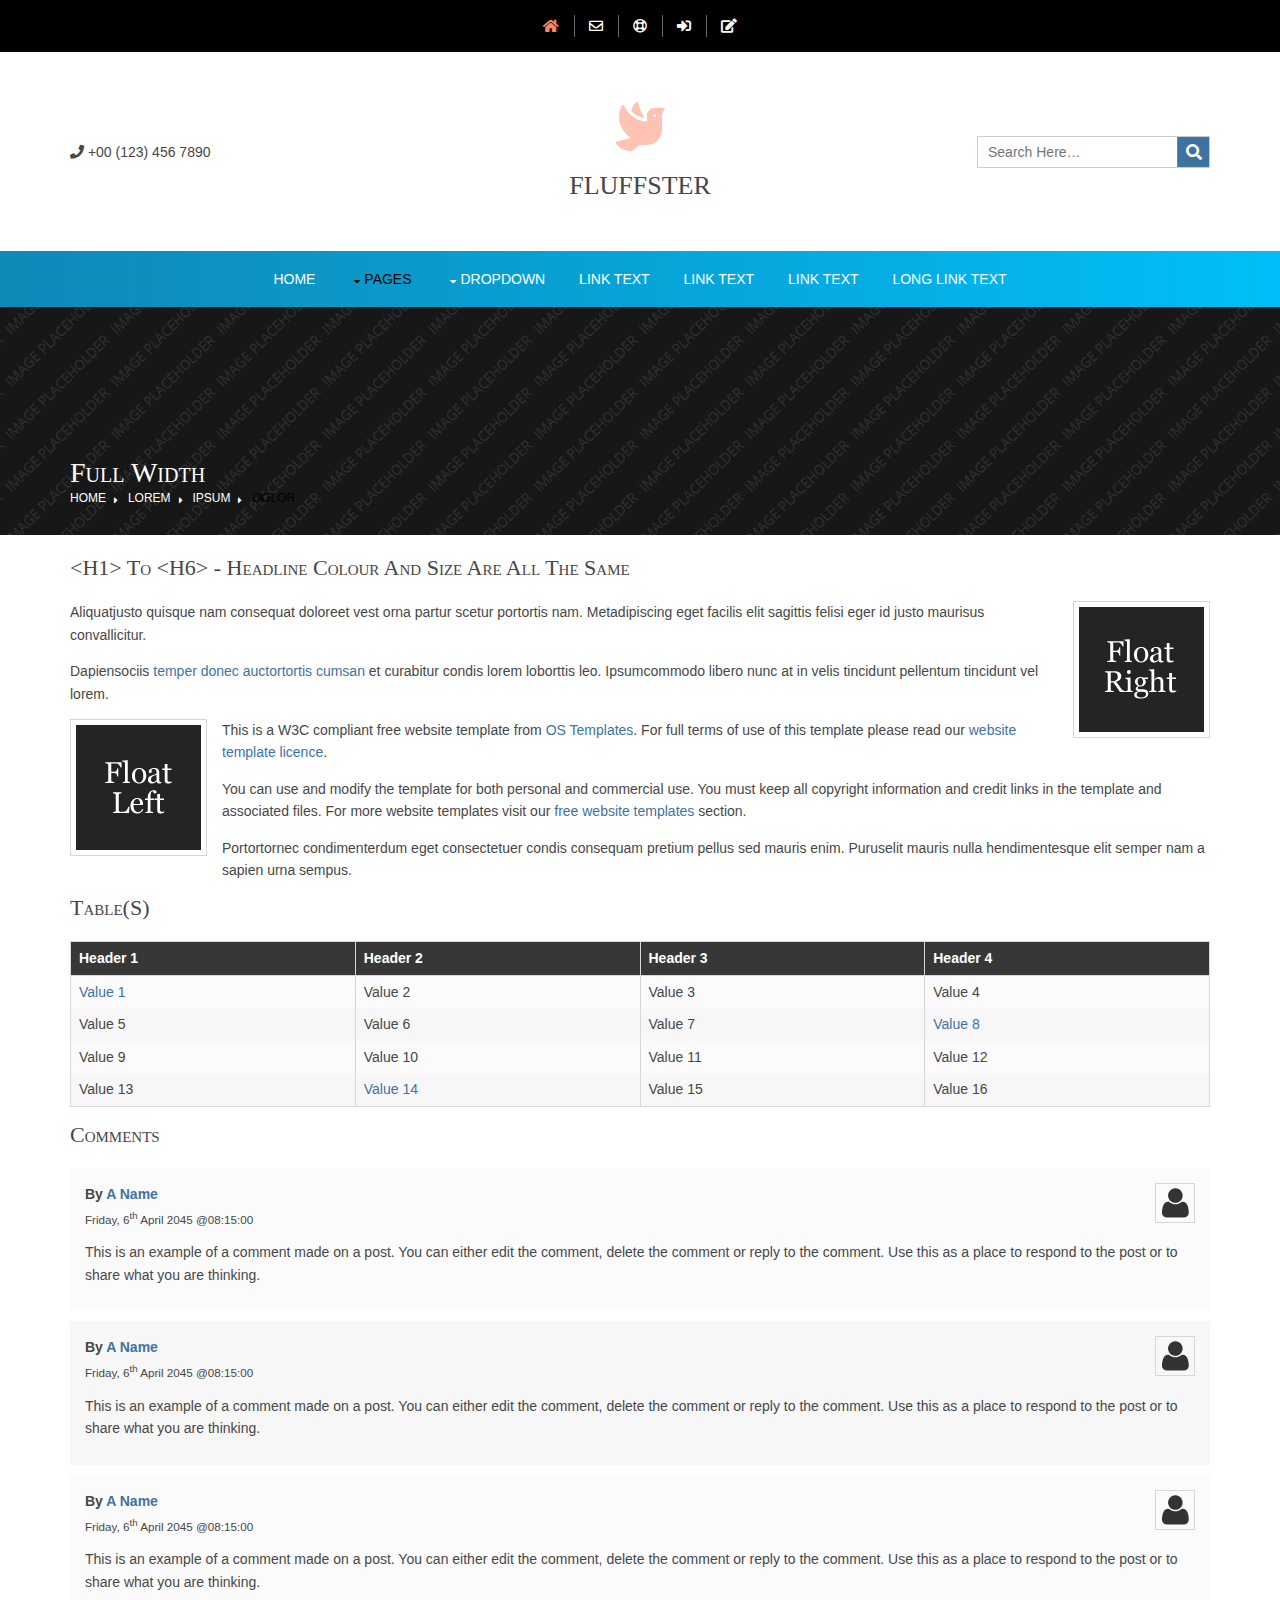
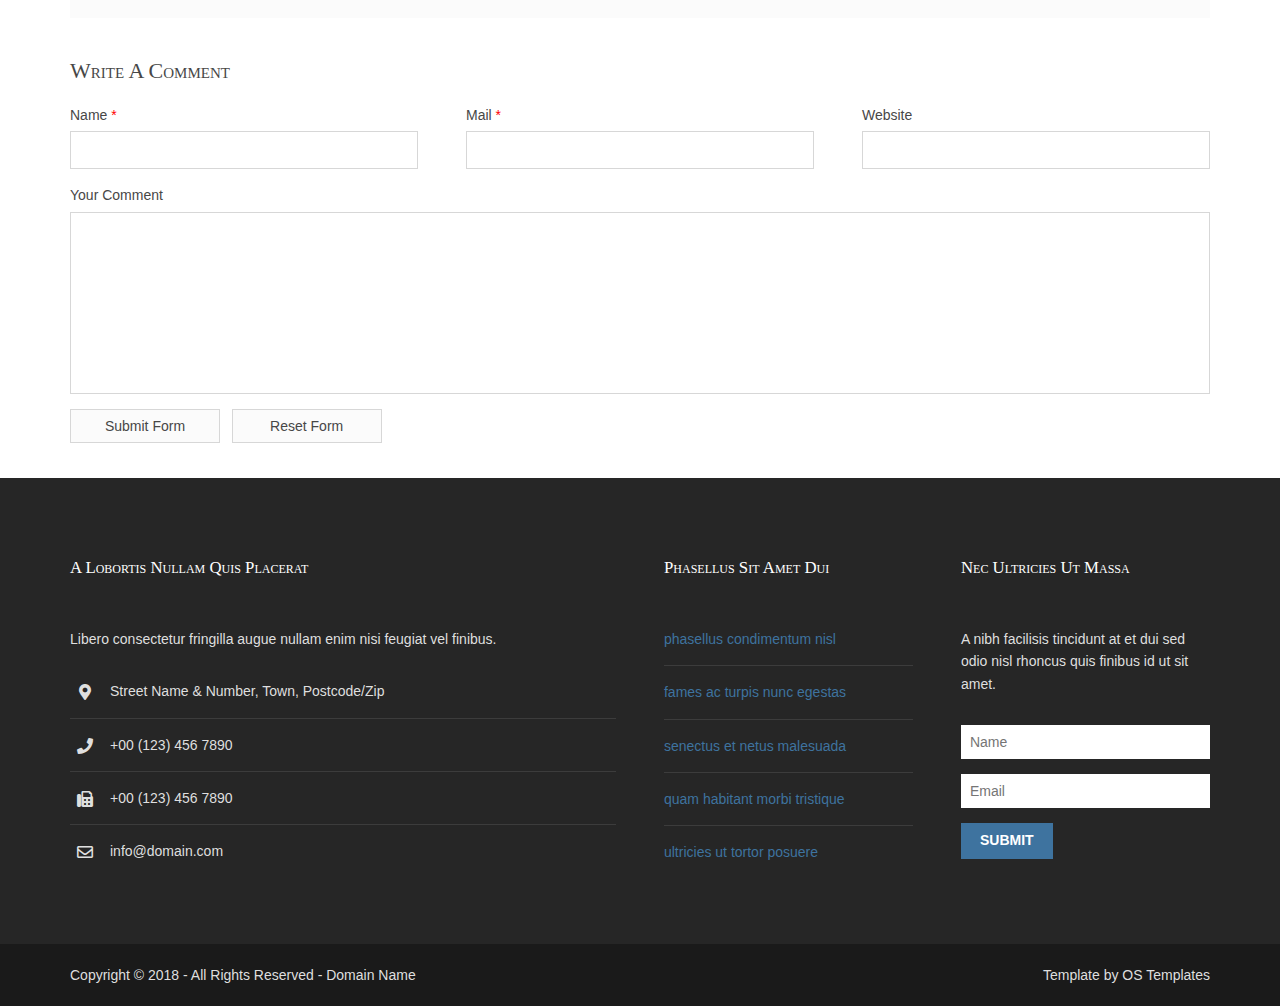
<file: pages/full-width.html>
<!DOCTYPE html>
<!--
Template Name: Fluffster
Author: <a href="https://www.os-templates.com/">OS Templates</a>
Author URI: https://www.os-templates.com/
Copyright: OS-Templates.com
Licence: Free to use under our free template licence terms
Licence URI: https://www.os-templates.com/template-terms
-->
<html lang="">
<!-- To declare your language - read more here: https://www.w3.org/International/questions/qa-html-language-declarations -->
<head>
<title>Fluffster | Pages | Full Width</title>
<meta charset="utf-8">
<meta name="viewport" content="width=device-width, initial-scale=1.0, maximum-scale=1.0, user-scalable=no">
<link href="../layout/styles/layout.css" rel="stylesheet" type="text/css" media="all">
</head>
<body id="top">
<!-- ################################################################################################ -->
<!-- ################################################################################################ -->
<!-- ################################################################################################ -->
<div class="wrapper row0">
  <div id="topbar" class="hoc clear"> 
    <!-- ################################################################################################ -->
    <ul class="nospace">
      <li><a href="../index.html" title="Home"><i class="fas fa-home"></i></a></li>
      <li><a href="#" title="Send a Mail"><i class="far fa-envelope"></i></a></li>
      <li><a href="#" title="Help Centre"><i class="far fa-life-ring"></i></a></li>
      <li><a href="#" title="Login"><i class="fas fa-sign-in-alt"></i></a></li>
      <li><a href="#" title="Sign Up"><i class="fas fa-edit"></i></a></li>
    </ul>
    <!-- ################################################################################################ -->
  </div>
</div>
<!-- ################################################################################################ -->
<!-- ################################################################################################ -->
<!-- ################################################################################################ -->
<div class="wrapper row1">
  <header id="header" class="hoc clear"> 
    <!-- ################################################################################################ -->
    <section>
      <div><i class="fas fa-phone"></i> +00 (123) 456 7890</div>
      <div>
        <h1 id="logo"><i class="fas fa-dove"></i> <a href="../index.html">Fluffster</a></h1>
      </div>
      <div>
        <form class="clear" method="post" action="#">
          <fieldset>
            <legend>Search:</legend>
            <input type="search" value="" placeholder="Search Here&hellip;">
            <button class="fas fa-search" type="submit" title="Search"><em>Search</em></button>
          </fieldset>
        </form>
      </div>
    </section>
    <!-- ################################################################################################ -->
  </header>
</div>
<!-- ################################################################################################ -->
<!-- ################################################################################################ -->
<!-- ################################################################################################ -->
<div class="wrapper row2">
  <nav id="mainav" class="hoc clear"> 
    <!-- ################################################################################################ -->
    <ul class="clear">
      <li><a href="../index.html">Home</a></li>
      <li class="active"><a class="drop" href="#">Pages</a>
        <ul>
          <li><a href="gallery.html">Gallery</a></li>
          <li class="active"><a href="full-width.html">Full Width</a></li>
          <li><a href="sidebar-left.html">Sidebar Left</a></li>
          <li><a href="sidebar-right.html">Sidebar Right</a></li>
          <li><a href="basic-grid.html">Basic Grid</a></li>
          <li><a href="font-icons.html">Font Icons</a></li>
        </ul>
      </li>
      <li><a class="drop" href="#">Dropdown</a>
        <ul>
          <li><a href="#">Level 2</a></li>
          <li><a class="drop" href="#">Level 2 + Drop</a>
            <ul>
              <li><a href="#">Level 3</a></li>
              <li><a href="#">Level 3</a></li>
              <li><a href="#">Level 3</a></li>
            </ul>
          </li>
          <li><a href="#">Level 2</a></li>
        </ul>
      </li>
      <li><a href="#">Link Text</a></li>
      <li><a href="#">Link Text</a></li>
      <li><a href="#">Link Text</a></li>
      <li><a href="#">Long Link Text</a></li>
    </ul>
    <!-- ################################################################################################ -->
  </nav>
</div>
<!-- ################################################################################################ -->
<!-- ################################################################################################ -->
<!-- ################################################################################################ -->
<div class="wrapper bgded overlay" style="background-image:url('../images/demo/backgrounds/01.png');">
  <div id="breadcrumb" class="hoc clear"> 
    <!-- ################################################################################################ -->
    <h6 class="heading">Full Width</h6>
    <ul>
      <li><a href="#">Home</a></li>
      <li><a href="#">Lorem</a></li>
      <li><a href="#">Ipsum</a></li>
      <li><a href="#">Dolor</a></li>
    </ul>
    <!-- ################################################################################################ -->
  </div>
</div>
<!-- ################################################################################################ -->
<!-- ################################################################################################ -->
<!-- ################################################################################################ -->
<div class="wrapper row3">
  <main class="hoc container clear"> 
    <!-- main body -->
    <!-- ################################################################################################ -->
    <div class="content"> 
      <!-- ################################################################################################ -->
      <h1>&lt;h1&gt; to &lt;h6&gt; - Headline Colour and Size Are All The Same</h1>
      <img class="imgr borderedbox inspace-5" src="../images/demo/imgr.gif" alt="">
      <p>Aliquatjusto quisque nam consequat doloreet vest orna partur scetur portortis nam. Metadipiscing eget facilis elit sagittis felisi eger id justo maurisus convallicitur.</p>
      <p>Dapiensociis <a href="#">temper donec auctortortis cumsan</a> et curabitur condis lorem loborttis leo. Ipsumcommodo libero nunc at in velis tincidunt pellentum tincidunt vel lorem.</p>
      <img class="imgl borderedbox inspace-5" src="../images/demo/imgl.gif" alt="">
      <p>This is a W3C compliant free website template from <a href="https://www.os-templates.com/" title="Free Website Templates">OS Templates</a>. For full terms of use of this template please read our <a href="https://www.os-templates.com/template-terms">website template licence</a>.</p>
      <p>You can use and modify the template for both personal and commercial use. You must keep all copyright information and credit links in the template and associated files. For more website templates visit our <a href="https://www.os-templates.com/">free website templates</a> section.</p>
      <p>Portortornec condimenterdum eget consectetuer condis consequam pretium pellus sed mauris enim. Puruselit mauris nulla hendimentesque elit semper nam a sapien urna sempus.</p>
      <h1>Table(s)</h1>
      <div class="scrollable">
        <table>
          <thead>
            <tr>
              <th>Header 1</th>
              <th>Header 2</th>
              <th>Header 3</th>
              <th>Header 4</th>
            </tr>
          </thead>
          <tbody>
            <tr>
              <td><a href="#">Value 1</a></td>
              <td>Value 2</td>
              <td>Value 3</td>
              <td>Value 4</td>
            </tr>
            <tr>
              <td>Value 5</td>
              <td>Value 6</td>
              <td>Value 7</td>
              <td><a href="#">Value 8</a></td>
            </tr>
            <tr>
              <td>Value 9</td>
              <td>Value 10</td>
              <td>Value 11</td>
              <td>Value 12</td>
            </tr>
            <tr>
              <td>Value 13</td>
              <td><a href="#">Value 14</a></td>
              <td>Value 15</td>
              <td>Value 16</td>
            </tr>
          </tbody>
        </table>
      </div>
      <div id="comments">
        <h2>Comments</h2>
        <ul>
          <li>
            <article>
              <header>
                <figure class="avatar"><img src="../images/demo/avatar.png" alt=""></figure>
                <address>
                By <a href="#">A Name</a>
                </address>
                <time datetime="2045-04-06T08:15+00:00">Friday, 6<sup>th</sup> April 2045 @08:15:00</time>
              </header>
              <div class="comcont">
                <p>This is an example of a comment made on a post. You can either edit the comment, delete the comment or reply to the comment. Use this as a place to respond to the post or to share what you are thinking.</p>
              </div>
            </article>
          </li>
          <li>
            <article>
              <header>
                <figure class="avatar"><img src="../images/demo/avatar.png" alt=""></figure>
                <address>
                By <a href="#">A Name</a>
                </address>
                <time datetime="2045-04-06T08:15+00:00">Friday, 6<sup>th</sup> April 2045 @08:15:00</time>
              </header>
              <div class="comcont">
                <p>This is an example of a comment made on a post. You can either edit the comment, delete the comment or reply to the comment. Use this as a place to respond to the post or to share what you are thinking.</p>
              </div>
            </article>
          </li>
          <li>
            <article>
              <header>
                <figure class="avatar"><img src="../images/demo/avatar.png" alt=""></figure>
                <address>
                By <a href="#">A Name</a>
                </address>
                <time datetime="2045-04-06T08:15+00:00">Friday, 6<sup>th</sup> April 2045 @08:15:00</time>
              </header>
              <div class="comcont">
                <p>This is an example of a comment made on a post. You can either edit the comment, delete the comment or reply to the comment. Use this as a place to respond to the post or to share what you are thinking.</p>
              </div>
            </article>
          </li>
        </ul>
        <h2>Write A Comment</h2>
        <form action="#" method="post">
          <div class="one_third first">
            <label for="name">Name <span>*</span></label>
            <input type="text" name="name" id="name" value="" size="22" required>
          </div>
          <div class="one_third">
            <label for="email">Mail <span>*</span></label>
            <input type="email" name="email" id="email" value="" size="22" required>
          </div>
          <div class="one_third">
            <label for="url">Website</label>
            <input type="url" name="url" id="url" value="" size="22">
          </div>
          <div class="block clear">
            <label for="comment">Your Comment</label>
            <textarea name="comment" id="comment" cols="25" rows="10"></textarea>
          </div>
          <div>
            <input type="submit" name="submit" value="Submit Form">
            &nbsp;
            <input type="reset" name="reset" value="Reset Form">
          </div>
        </form>
      </div>
      <!-- ################################################################################################ -->
    </div>
    <!-- ################################################################################################ -->
    <!-- / main body -->
    <div class="clear"></div>
  </main>
</div>
<!-- ################################################################################################ -->
<!-- ################################################################################################ -->
<!-- ################################################################################################ -->
<div class="wrapper row4">
  <footer id="footer" class="hoc clear"> 
    <!-- ################################################################################################ -->
    <div class="one_half first">
      <h6 class="heading">A lobortis nullam quis placerat</h6>
      <p class="btmspace-30">Libero consectetur fringilla augue nullam enim nisi feugiat vel finibus.</p>
      <ul class="nospace linklist contact">
        <li><i class="fas fa-map-marker-alt"></i>
          <address>
          Street Name &amp; Number, Town, Postcode/Zip
          </address>
        </li>
        <li><i class="fas fa-phone"></i> +00 (123) 456 7890</li>
        <li><i class="fas fa-fax"></i> +00 (123) 456 7890</li>
        <li><i class="far fa-envelope"></i> info@domain.com</li>
      </ul>
    </div>
    <div class="one_quarter">
      <h6 class="heading">Phasellus sit amet dui</h6>
      <ul class="nospace linklist">
        <li><a href="#">phasellus condimentum nisl</a></li>
        <li><a href="#">fames ac turpis nunc egestas</a></li>
        <li><a href="#">senectus et netus malesuada</a></li>
        <li><a href="#">quam habitant morbi tristique</a></li>
        <li><a href="#">ultricies ut tortor posuere</a></li>
      </ul>
    </div>
    <div class="one_quarter">
      <h6 class="heading">Nec ultricies ut massa</h6>
      <p class="nospace btmspace-30">A nibh facilisis tincidunt at et dui sed odio nisl rhoncus quis finibus id ut sit amet.</p>
      <form method="post" action="#">
        <fieldset>
          <legend>Newsletter:</legend>
          <input class="btmspace-15" type="text" value="" placeholder="Name">
          <input class="btmspace-15" type="text" value="" placeholder="Email">
          <button type="submit" value="submit">Submit</button>
        </fieldset>
      </form>
    </div>
    <!-- ################################################################################################ -->
  </footer>
</div>
<!-- ################################################################################################ -->
<!-- ################################################################################################ -->
<!-- ################################################################################################ -->
<div class="wrapper row5">
  <div id="copyright" class="hoc clear"> 
    <!-- ################################################################################################ -->
    <p class="fl_left">Copyright &copy; 2018 - All Rights Reserved - <a href="#">Domain Name</a></p>
    <p class="fl_right">Template by <a target="_blank" href="https://www.os-templates.com/" title="Free Website Templates">OS Templates</a></p>
    <!-- ################################################################################################ -->
  </div>
</div>
<!-- ################################################################################################ -->
<!-- ################################################################################################ -->
<!-- ################################################################################################ -->
<a id="backtotop" href="#top"><i class="fas fa-chevron-up"></i></a>
<!-- JAVASCRIPTS -->
<script src="../layout/scripts/jquery.min.js"></script>
<script src="../layout/scripts/jquery.backtotop.js"></script>
<script src="../layout/scripts/jquery.mobilemenu.js"></script>
</body>
</html>
</file>
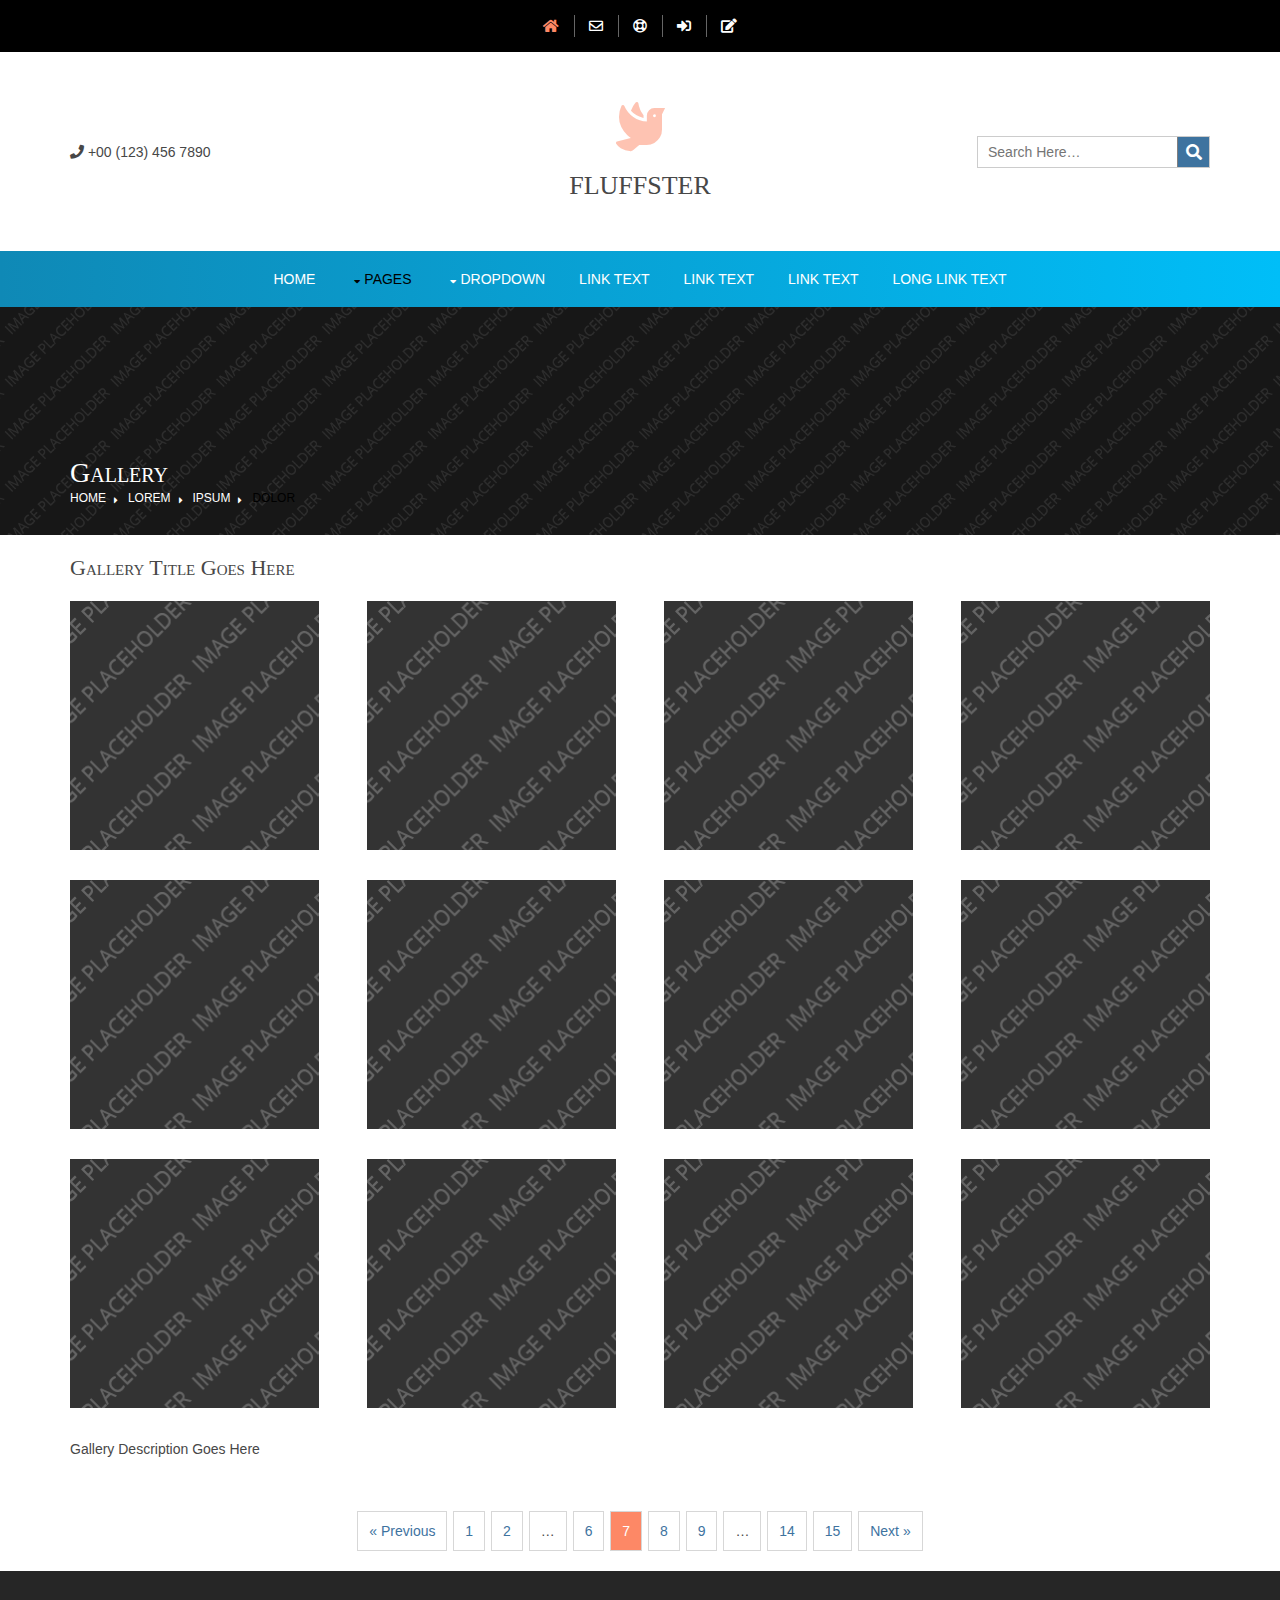
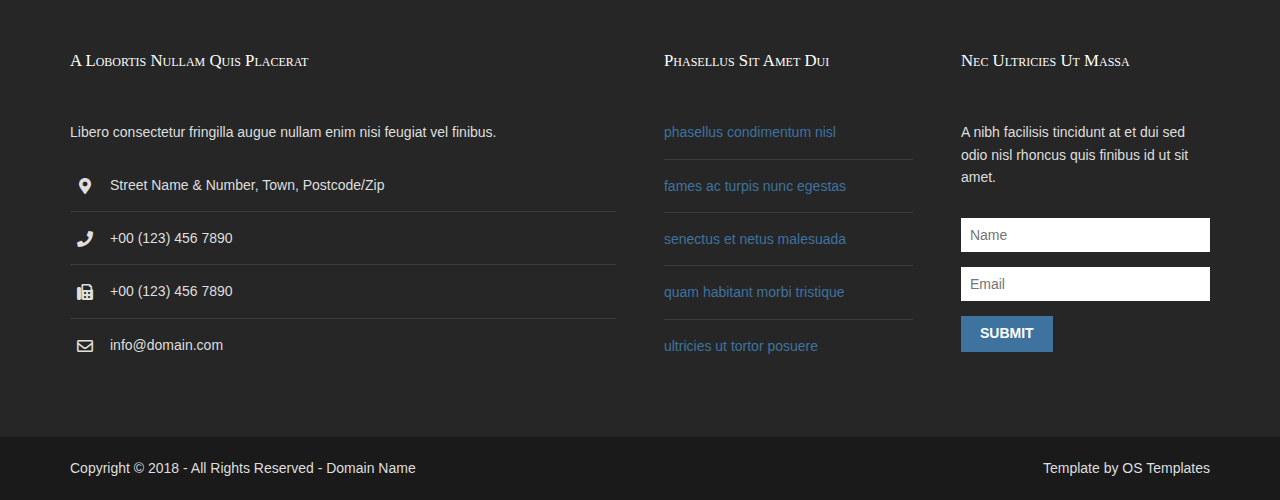
<file: pages/gallery.html>
<!DOCTYPE html>
<!--
Template Name: Fluffster
Author: <a href="https://www.os-templates.com/">OS Templates</a>
Author URI: https://www.os-templates.com/
Copyright: OS-Templates.com
Licence: Free to use under our free template licence terms
Licence URI: https://www.os-templates.com/template-terms
-->
<html lang="">
<!-- To declare your language - read more here: https://www.w3.org/International/questions/qa-html-language-declarations -->
<head>
<title>Fluffster | Pages | Gallery</title>
<meta charset="utf-8">
<meta name="viewport" content="width=device-width, initial-scale=1.0, maximum-scale=1.0, user-scalable=no">
<link href="../layout/styles/layout.css" rel="stylesheet" type="text/css" media="all">
</head>
<body id="top">
<!-- ################################################################################################ -->
<!-- ################################################################################################ -->
<!-- ################################################################################################ -->
<div class="wrapper row0">
  <div id="topbar" class="hoc clear"> 
    <!-- ################################################################################################ -->
    <ul class="nospace">
      <li><a href="../index.html" title="Home"><i class="fas fa-home"></i></a></li>
      <li><a href="#" title="Send a Mail"><i class="far fa-envelope"></i></a></li>
      <li><a href="#" title="Help Centre"><i class="far fa-life-ring"></i></a></li>
      <li><a href="#" title="Login"><i class="fas fa-sign-in-alt"></i></a></li>
      <li><a href="#" title="Sign Up"><i class="fas fa-edit"></i></a></li>
    </ul>
    <!-- ################################################################################################ -->
  </div>
</div>
<!-- ################################################################################################ -->
<!-- ################################################################################################ -->
<!-- ################################################################################################ -->
<div class="wrapper row1">
  <header id="header" class="hoc clear"> 
    <!-- ################################################################################################ -->
    <section>
      <div><i class="fas fa-phone"></i> +00 (123) 456 7890</div>
      <div>
        <h1 id="logo"><i class="fas fa-dove"></i> <a href="../index.html">Fluffster</a></h1>
      </div>
      <div>
        <form class="clear" method="post" action="#">
          <fieldset>
            <legend>Search:</legend>
            <input type="search" value="" placeholder="Search Here&hellip;">
            <button class="fas fa-search" type="submit" title="Search"><em>Search</em></button>
          </fieldset>
        </form>
      </div>
    </section>
    <!-- ################################################################################################ -->
  </header>
</div>
<!-- ################################################################################################ -->
<!-- ################################################################################################ -->
<!-- ################################################################################################ -->
<div class="wrapper row2">
  <nav id="mainav" class="hoc clear"> 
    <!-- ################################################################################################ -->
    <ul class="clear">
      <li><a href="../index.html">Home</a></li>
      <li class="active"><a class="drop" href="#">Pages</a>
        <ul>
          <li class="active"><a href="gallery.html">Gallery</a></li>
          <li><a href="full-width.html">Full Width</a></li>
          <li><a href="sidebar-left.html">Sidebar Left</a></li>
          <li><a href="sidebar-right.html">Sidebar Right</a></li>
          <li><a href="basic-grid.html">Basic Grid</a></li>
          <li><a href="font-icons.html">Font Icons</a></li>
        </ul>
      </li>
      <li><a class="drop" href="#">Dropdown</a>
        <ul>
          <li><a href="#">Level 2</a></li>
          <li><a class="drop" href="#">Level 2 + Drop</a>
            <ul>
              <li><a href="#">Level 3</a></li>
              <li><a href="#">Level 3</a></li>
              <li><a href="#">Level 3</a></li>
            </ul>
          </li>
          <li><a href="#">Level 2</a></li>
        </ul>
      </li>
      <li><a href="#">Link Text</a></li>
      <li><a href="#">Link Text</a></li>
      <li><a href="#">Link Text</a></li>
      <li><a href="#">Long Link Text</a></li>
    </ul>
    <!-- ################################################################################################ -->
  </nav>
</div>
<!-- ################################################################################################ -->
<!-- ################################################################################################ -->
<!-- ################################################################################################ -->
<div class="wrapper bgded overlay" style="background-image:url('../images/demo/backgrounds/01.png');">
  <div id="breadcrumb" class="hoc clear"> 
    <!-- ################################################################################################ -->
    <h6 class="heading">Gallery</h6>
    <ul>
      <li><a href="#">Home</a></li>
      <li><a href="#">Lorem</a></li>
      <li><a href="#">Ipsum</a></li>
      <li><a href="#">Dolor</a></li>
    </ul>
    <!-- ################################################################################################ -->
  </div>
</div>
<!-- ################################################################################################ -->
<!-- ################################################################################################ -->
<!-- ################################################################################################ -->
<div class="wrapper row3">
  <main class="hoc container clear"> 
    <!-- main body -->
    <!-- ################################################################################################ -->
    <div class="content"> 
      <!-- ################################################################################################ -->
      <div id="gallery">
        <figure>
          <header class="heading">Gallery Title Goes Here</header>
          <ul class="nospace clear">
            <li class="one_quarter first"><a href="#"><img src="../images/demo/gallery/01.png" alt=""></a></li>
            <li class="one_quarter"><a href="#"><img src="../images/demo/gallery/01.png" alt=""></a></li>
            <li class="one_quarter"><a href="#"><img src="../images/demo/gallery/01.png" alt=""></a></li>
            <li class="one_quarter"><a href="#"><img src="../images/demo/gallery/01.png" alt=""></a></li>
            <li class="one_quarter first"><a href="#"><img src="../images/demo/gallery/01.png" alt=""></a></li>
            <li class="one_quarter"><a href="#"><img src="../images/demo/gallery/01.png" alt=""></a></li>
            <li class="one_quarter"><a href="#"><img src="../images/demo/gallery/01.png" alt=""></a></li>
            <li class="one_quarter"><a href="#"><img src="../images/demo/gallery/01.png" alt=""></a></li>
            <li class="one_quarter first"><a href="#"><img src="../images/demo/gallery/01.png" alt=""></a></li>
            <li class="one_quarter"><a href="#"><img src="../images/demo/gallery/01.png" alt=""></a></li>
            <li class="one_quarter"><a href="#"><img src="../images/demo/gallery/01.png" alt=""></a></li>
            <li class="one_quarter"><a href="#"><img src="../images/demo/gallery/01.png" alt=""></a></li>
          </ul>
          <figcaption>Gallery Description Goes Here</figcaption>
        </figure>
      </div>
      <!-- ################################################################################################ -->
      <!-- ################################################################################################ -->
      <nav class="pagination">
        <ul>
          <li><a href="#">&laquo; Previous</a></li>
          <li><a href="#">1</a></li>
          <li><a href="#">2</a></li>
          <li><strong>&hellip;</strong></li>
          <li><a href="#">6</a></li>
          <li class="current"><strong>7</strong></li>
          <li><a href="#">8</a></li>
          <li><a href="#">9</a></li>
          <li><strong>&hellip;</strong></li>
          <li><a href="#">14</a></li>
          <li><a href="#">15</a></li>
          <li><a href="#">Next &raquo;</a></li>
        </ul>
      </nav>
      <!-- ################################################################################################ -->
    </div>
    <!-- ################################################################################################ -->
    <!-- / main body -->
    <div class="clear"></div>
  </main>
</div>
<!-- ################################################################################################ -->
<!-- ################################################################################################ -->
<!-- ################################################################################################ -->
<div class="wrapper row4">
  <footer id="footer" class="hoc clear"> 
    <!-- ################################################################################################ -->
    <div class="one_half first">
      <h6 class="heading">A lobortis nullam quis placerat</h6>
      <p class="btmspace-30">Libero consectetur fringilla augue nullam enim nisi feugiat vel finibus.</p>
      <ul class="nospace linklist contact">
        <li><i class="fas fa-map-marker-alt"></i>
          <address>
          Street Name &amp; Number, Town, Postcode/Zip
          </address>
        </li>
        <li><i class="fas fa-phone"></i> +00 (123) 456 7890</li>
        <li><i class="fas fa-fax"></i> +00 (123) 456 7890</li>
        <li><i class="far fa-envelope"></i> info@domain.com</li>
      </ul>
    </div>
    <div class="one_quarter">
      <h6 class="heading">Phasellus sit amet dui</h6>
      <ul class="nospace linklist">
        <li><a href="#">phasellus condimentum nisl</a></li>
        <li><a href="#">fames ac turpis nunc egestas</a></li>
        <li><a href="#">senectus et netus malesuada</a></li>
        <li><a href="#">quam habitant morbi tristique</a></li>
        <li><a href="#">ultricies ut tortor posuere</a></li>
      </ul>
    </div>
    <div class="one_quarter">
      <h6 class="heading">Nec ultricies ut massa</h6>
      <p class="nospace btmspace-30">A nibh facilisis tincidunt at et dui sed odio nisl rhoncus quis finibus id ut sit amet.</p>
      <form method="post" action="#">
        <fieldset>
          <legend>Newsletter:</legend>
          <input class="btmspace-15" type="text" value="" placeholder="Name">
          <input class="btmspace-15" type="text" value="" placeholder="Email">
          <button type="submit" value="submit">Submit</button>
        </fieldset>
      </form>
    </div>
    <!-- ################################################################################################ -->
  </footer>
</div>
<!-- ################################################################################################ -->
<!-- ################################################################################################ -->
<!-- ################################################################################################ -->
<div class="wrapper row5">
  <div id="copyright" class="hoc clear"> 
    <!-- ################################################################################################ -->
    <p class="fl_left">Copyright &copy; 2018 - All Rights Reserved - <a href="#">Domain Name</a></p>
    <p class="fl_right">Template by <a target="_blank" href="https://www.os-templates.com/" title="Free Website Templates">OS Templates</a></p>
    <!-- ################################################################################################ -->
  </div>
</div>
<!-- ################################################################################################ -->
<!-- ################################################################################################ -->
<!-- ################################################################################################ -->
<a id="backtotop" href="#top"><i class="fas fa-chevron-up"></i></a>
<!-- JAVASCRIPTS -->
<script src="../layout/scripts/jquery.min.js"></script>
<script src="../layout/scripts/jquery.backtotop.js"></script>
<script src="../layout/scripts/jquery.mobilemenu.js"></script>
</body>
</html>
</file>
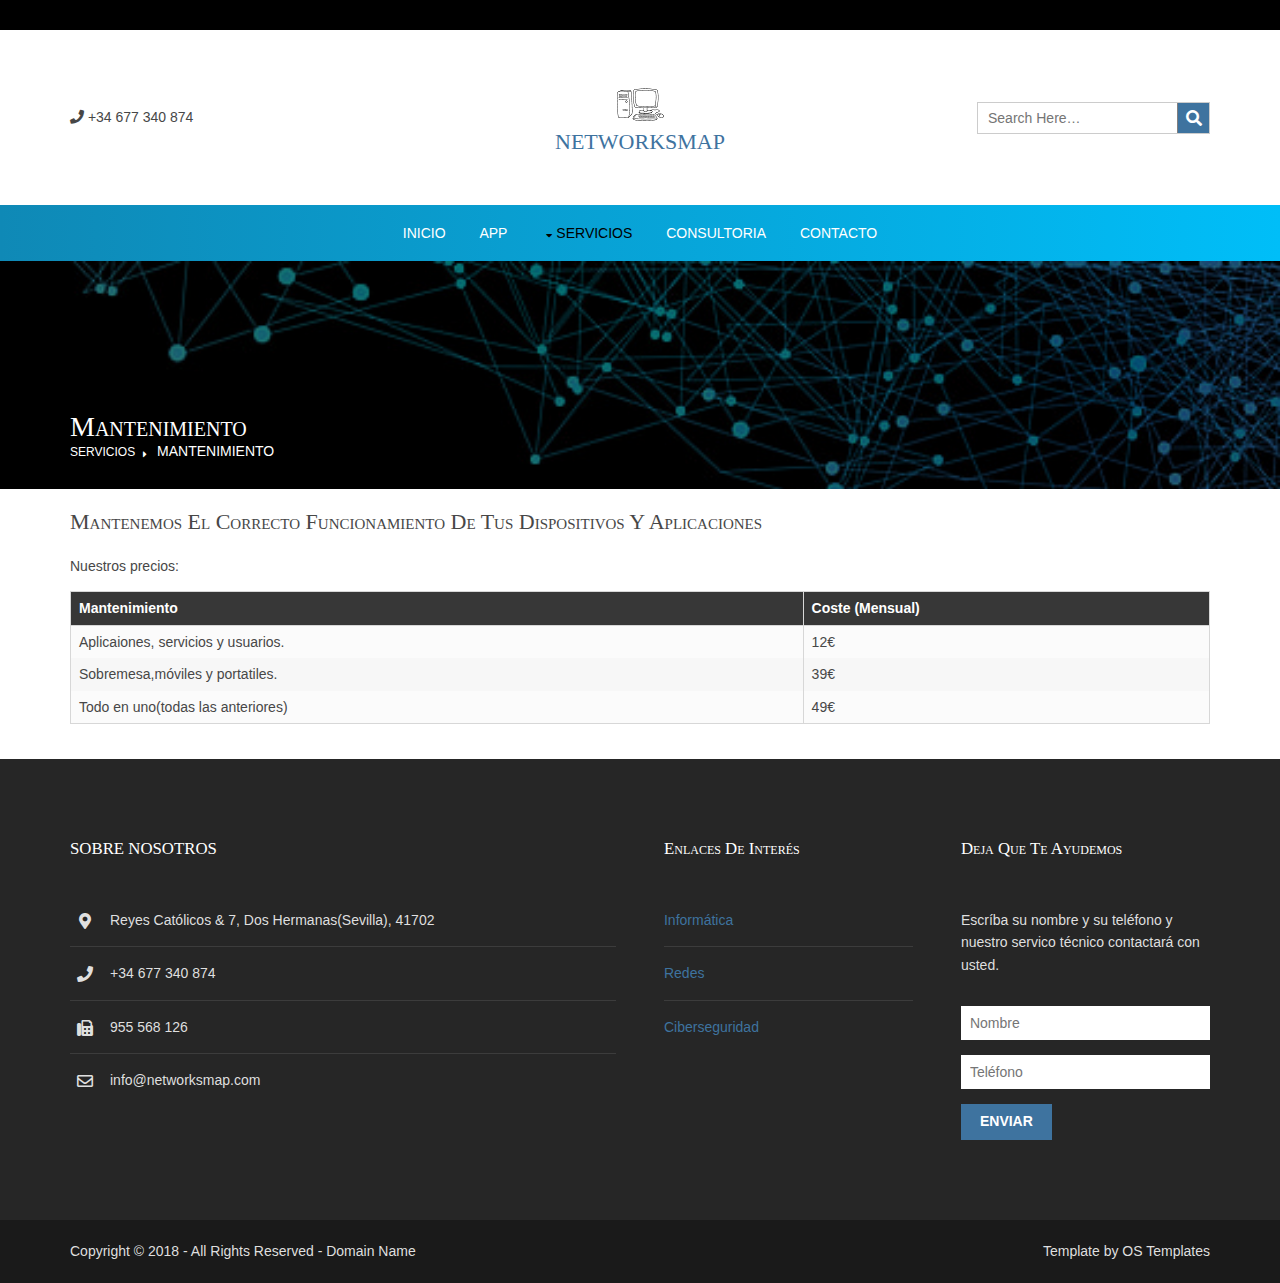
<file: pages/mantenimiento.html>
<!DOCTYPE html>
<!--
Template Name: Fluffster
Author: <a href="https://www.os-templates.com/">OS Templates</a>
Author URI: https://www.os-templates.com/
Copyright: OS-Templates.com
Licence: Free to use under our free template licence terms
Licence URI: https://www.os-templates.com/template-terms
-->
<html lang="">
<!-- To declare your language - read more here: https://www.w3.org/International/questions/qa-html-language-declarations -->
<head>
<title>NETWORKSMAP - Mantenimiento</title>
<meta charset="utf-8">
<meta name="viewport" content="width=device-width, initial-scale=1.0">
<link href="../layout/styles/layout.css" rel="stylesheet" type="text/css" media="all">
<link rel="icon" href="../images/demo/pcicon.png">
</head>
<body id="top">
<!-- ################################################################################################ -->
<!-- ################################################################################################ -->
<!-- ################################################################################################ -->
<div class="wrapper row0">
  <div id="topbar" class="hoc clear"> 
    <!-- ################################################################################################ -->
    <!-- ################################################################################################ -->
  </div>
</div>
<!-- ################################################################################################ -->
<!-- ################################################################################################ -->
<!-- ################################################################################################ -->
<div class="wrapper row1">
  <header id="header" class="hoc clear"> 
    <!-- ################################################################################################ -->
    <section>
      <div><i class="fas fa-phone"></i> +34 677 340 874</div>
      <div>
        <h1>
          <a href="../index.html">
          <img src="../images/demo/pcicon.png" alt=""><br>NETWORKSMAP</a>
        </h1>
      </div>
      <div>
        <form class="clear" method="post" action="#">
          <fieldset>
            <legend>Search:</legend>
            <input type="search" value="" placeholder="Search Here&hellip;">
            <button class="fas fa-search" type="submit" title="Search"><em>Search</em></button>
          </fieldset>
        </form>
      </div>
    </section>
    <!-- ################################################################################################ -->
  </header>
</div>
<!-- ################################################################################################ -->
<!-- ################################################################################################ -->
<!-- ################################################################################################ -->
<div class="wrapper row2">
  <nav id="mainav" class="hoc clear"> 
    <!-- ################################################################################################ -->
    <ul class="clear">
      <li><a href="../index.html">Inicio</a></li>
      <li><a class="active" href="app.html">APP</a></li>
      <li class="active"><a class="drop" href="servicios.html">Servicios</a>
        <ul>
          <li><a href="reparaciones.html">Reparaciones</a></li>
          <li><a href="mantenimiento.html">Mantenimiento</a></li>
        </ul>
      </li>
      <li><a href="consultoria.html">Consultoria</a></li>
      <li><a href="contactos.html">Contacto</a></li>
    </ul>
    <!-- ################################################################################################ -->
  </nav>
</div>
<!-- ################################################################################################ -->
<!-- ################################################################################################ -->
<!-- ################################################################################################ -->
<div class="wrapper bgded overlay" style="background-image:url('../images/demo/backgrounds/back2.jpg');">
  <div id="breadcrumb" class="hoc clear"> 
    <!-- ################################################################################################ -->
    <h6 class="heading">Mantenimiento</h6>
    <ul>
      <li><a href="servicios.html">Servicios</a></li>
      <li>Mantenimiento</li>
    </ul>
    <!-- ################################################################################################ -->
  </div>
</div>
<!-- ################################################################################################ -->
<!-- ################################################################################################ -->
<!-- ################################################################################################ -->
<div class="wrapper row3">
  <main class="hoc container clear"> 
    <!-- main body -->
    <!-- ################################################################################################ -->
    <div class="content"> 
      <!-- ################################################################################################ -->
      <h1>Mantenemos el correcto funcionamiento de tus dispositivos y aplicaciones</h1>
      <p>Nuestros precios:</p>
      <div class="scrollable">
        <table>
          <thead>
            <tr>
              <th>Mantenimiento</th>
              <th>Coste (Mensual)</th>
            </tr>
          </thead>
          <tbody>
            <tr>
              <td>Aplicaiones, servicios y usuarios.</td>
              <td>12€</td>
            </tr>
            <tr>
              <td>Sobremesa,móviles y portatiles.</td>
              <td>39€</td>
            </tr>
            <tr>
              <td>Todo en uno(todas las anteriores)</td>
              <td>49€</td>
            </tr>
          </tbody>
        </table>
      </div>
    <!-- ################################################################################################ -->
    <!-- / main body -->
      <div class="clear"></div>
    </div>
  </main>
</div>
    <!-- ################################################################################################ -->
    <!-- / main body -->
    <div class="clear"></div>
<!-- ################################################################################################ -->
<!-- ################################################################################################ -->
<!-- ################################################################################################ -->
<div class="wrapper row4">
  <footer id="footer" class="hoc clear"> 
    <!-- ################################################################################################ -->
    <div class="one_half first">
      <h6 class="heading">SOBRE NOSOTROS</h6>
      <ul class="nospace linklist contact">
        <li><i class="fas fa-map-marker-alt"></i>
          <address>
          Reyes Católicos &amp; 7, Dos Hermanas(Sevilla), 41702
          </address>
        </li>
        <li><i class="fas fa-phone"></i> +34 677 340 874</li>
        <li><i class="fas fa-fax"></i> 955 568 126</li>
        <li><i class="far fa-envelope"></i> info@networksmap.com</li>
      </ul>
    </div>
    <div class="one_quarter">
      <h6 class="heading">Enlaces de interés</h6>
      <ul class="nospace linklist">
        <li><a href="https://es.wikipedia.org/wiki/Inform%C3%A1tica">Informática</a></li>
        <li><a href="https://es.wikipedia.org/wiki/Red_de_computadoras">Redes</a></li>
        <li><a href="https://es.wikipedia.org/wiki/Seguridad_inform%C3%A1tica">Ciberseguridad</a></li>
      </ul>
    </div>
    <div class="one_quarter">
      <h6 class="heading">Deja que te ayudemos</h6>
      <p class="nospace btmspace-30">Escríba su nombre y su teléfono y nuestro servico técnico contactará con usted.</p>
      <form method="post" action="#">
        <fieldset>
          <legend>Newsletter:</legend>
          <input class="btmspace-15" type="text" value="" placeholder="Nombre">
          <input class="btmspace-15" type="text" value="" placeholder="Teléfono">
          <button type="submit" value="submit">Enviar</button>
        </fieldset>
      </form>
    </div>
    <!-- ################################################################################################ -->
  </footer>
</div>
<!-- ################################################################################################ -->
<!-- ################################################################################################ -->
<!-- ################################################################################################ -->
<div class="wrapper row5">
  <div id="copyright" class="hoc clear"> 
    <!-- ################################################################################################ -->
    <p class="fl_left">Copyright &copy; 2018 - All Rights Reserved - <a href="#">Domain Name</a></p>
    <p class="fl_right">Template by <a target="_blank" href="https://www.os-templates.com/" title="Free Website Templates">OS Templates</a></p>
    <!-- ################################################################################################ -->
  </div>
</div>
<!-- ################################################################################################ -->
<!-- ################################################################################################ -->
<!-- ################################################################################################ -->
<a id="backtotop" href="#top"><i class="fas fa-chevron-up"></i></a>
<!-- JAVASCRIPTS -->
<script src="../layout/scripts/jquery.min.js"></script>
<script src="../layout/scripts/jquery.backtotop.js"></script>
<script src="../layout/scripts/jquery.mobilemenu.js"></script>
</body>
</html>
</file>
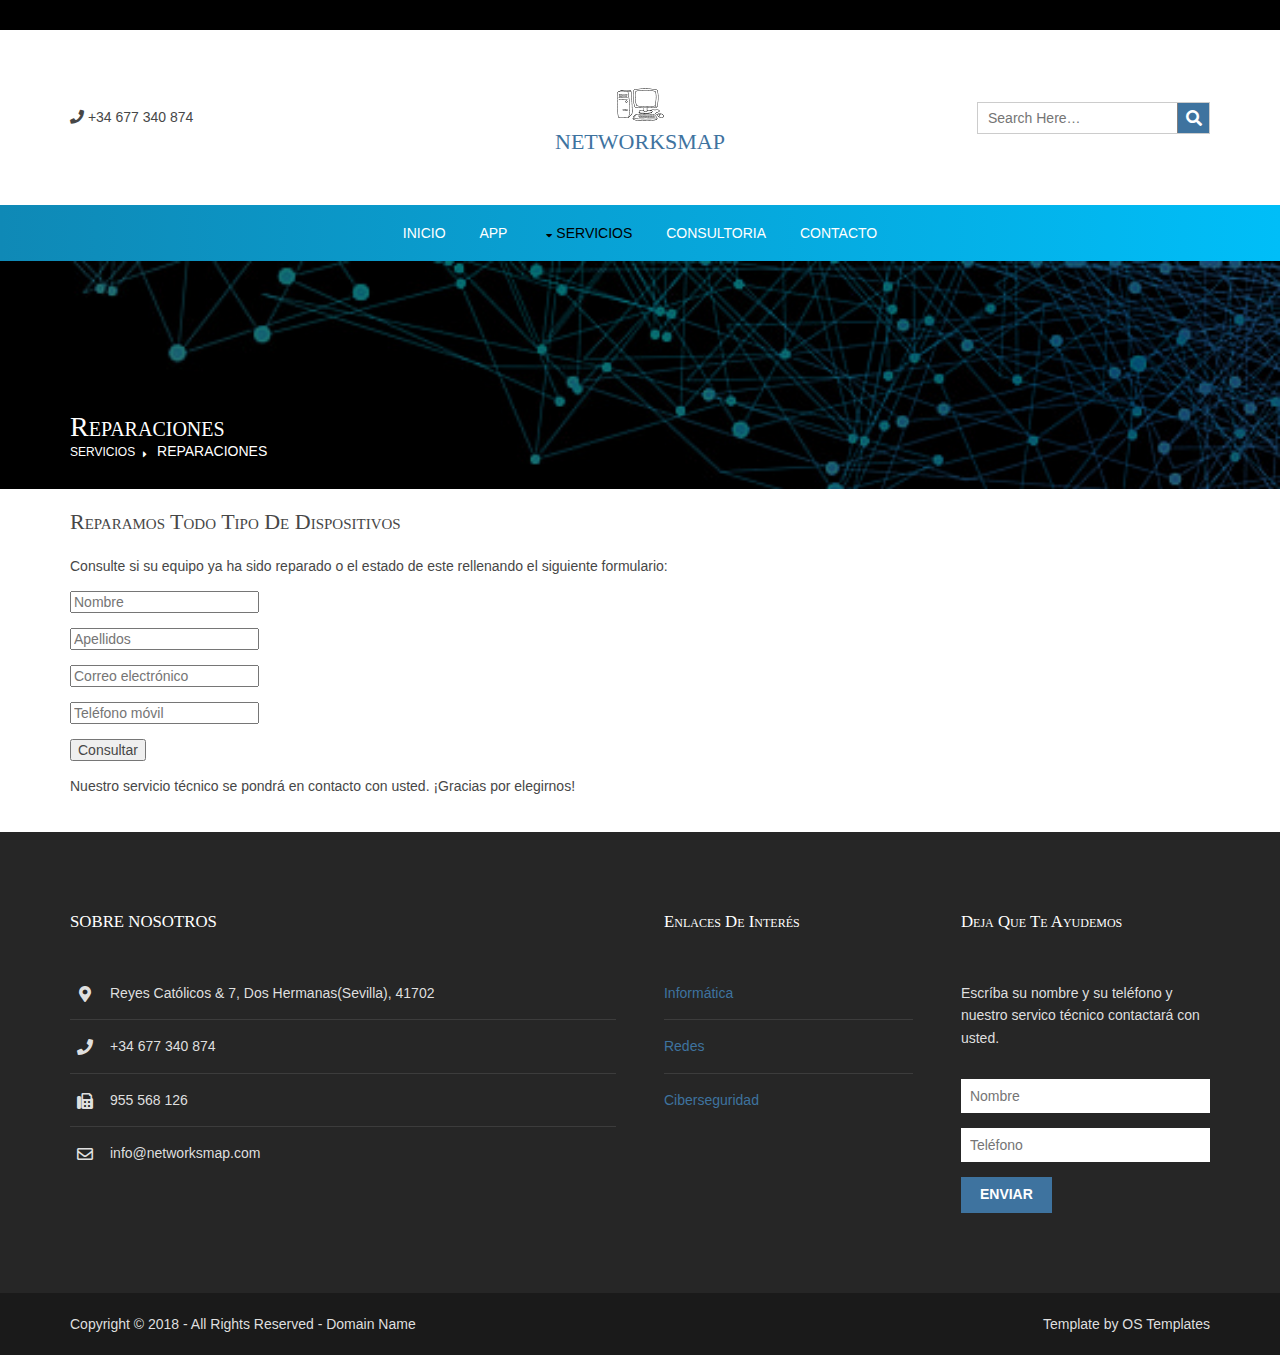
<file: pages/reparaciones.html>
<!DOCTYPE html>
<!--
Template Name: Fluffster
Author: <a href="https://www.os-templates.com/">OS Templates</a>
Author URI: https://www.os-templates.com/
Copyright: OS-Templates.com
Licence: Free to use under our free template licence terms
Licence URI: https://www.os-templates.com/template-terms
-->
<html lang="">
<!-- To declare your language - read more here: https://www.w3.org/International/questions/qa-html-language-declarations -->
<head>
<title>NETWORKSMAP - Reparaciones</title>
<meta charset="utf-8">
<meta name="viewport" content="width=device-width, initial-scale=1.0">
<link href="../layout/styles/layout.css" rel="stylesheet" type="text/css" media="all">
<link rel="icon" href="../images/demo/pcicon.png">
</head>
<body id="top">
<!-- ################################################################################################ -->
<!-- ################################################################################################ -->
<!-- ################################################################################################ -->
<div class="wrapper row0">
  <div id="topbar" class="hoc clear"> 
    <!-- ################################################################################################ -->
    <!-- ################################################################################################ -->
  </div>
</div>
<!-- ################################################################################################ -->
<!-- ################################################################################################ -->
<!-- ################################################################################################ -->
<div class="wrapper row1">
  <header id="header" class="hoc clear"> 
    <!-- ################################################################################################ -->
    <section>
      <div><i class="fas fa-phone"></i> +34 677 340 874</div>
      <div>
        <h1>
          <a href="../index.html"><img src="../images/demo/pcicon.png" alt=""><br>NETWORKSMAP</a>
        </h1>
      </div>
      <div>
        <form class="clear" method="post" action="#">
          <fieldset>
            <legend>Search:</legend>
            <input type="search" value="" placeholder="Search Here&hellip;">
            <button class="fas fa-search" type="submit" title="Search"><em>Search</em></button>
          </fieldset>
        </form>
      </div>
    </section>
    <!-- ################################################################################################ -->
  </header>
</div>
<!-- ################################################################################################ -->
<!-- ################################################################################################ -->
<!-- ################################################################################################ -->
<div class="wrapper row2">
  <nav id="mainav" class="hoc clear"> 
    <!-- ################################################################################################ -->
    <ul class="clear">
      <li><a href="../index.html">Inicio</a></li>
      <li><a class="active" href="app.html">APP</a></li>
      <li class="active"><a class="drop" href="servicios.html">Servicios</a>
        <ul>
          <li><a href="reparaciones.html">Reparaciones</a></li>
          <li><a href="mantenimiento.html">Mantenimiento</a></li>
        </ul>
      </li>
      <li><a href="consultoria.html">Consultoria</a></li>
      <li><a href="contactos.html">Contacto</a></li>
    </ul>
    <!-- ################################################################################################ -->
  </nav>
</div>
<!-- ################################################################################################ -->
<!-- ################################################################################################ -->
<!-- ################################################################################################ -->
<div class="wrapper bgded overlay" style="background-image:url('../images/demo/backgrounds/back2.jpg');">
  <div id="breadcrumb" class="hoc clear"> 
    <!-- ################################################################################################ -->
    <h6 class="heading">Reparaciones</h6>
    <ul>
      <li><a href="servicios.html">Servicios</a></li>
      <li>Reparaciones</li>
    </ul>
    <!-- ################################################################################################ -->
  </div>
</div>
<!-- ################################################################################################ -->
<!-- ################################################################################################ -->
<!-- ################################################################################################ -->
<div class="wrapper row3">
  <main class="hoc container clear"> 
    <!-- main body -->
    <!-- ################################################################################################ -->
    <div class="content"> 
      <!-- ################################################################################################ -->
      <h1>Reparamos todo tipo de dispositivos</h1>
      <p>Consulte si su equipo ya ha sido reparado o el estado de este rellenando el siguiente formulario: </p>
      <div>
        <form method="post" action="http://www2.gonzalonazareno.org/josedom/resultado.php">
          <fieldset>
            <input class="btmspace-15" id="Nombre" type="text" name="Nombre" placeholder="Nombre">
            <input class="btmspace-15" id="Apellidos" type="text" name="Apellidos" placeholder="Apellidos">
            <input class="btmspace-15" id="Mail" type="email" name="Mail" placeholder="Correo electrónico">
            <input class="btmspace-15" id="Movil" type="tel" name="Movil" placeholder="Teléfono móvil">
            <button type="submit" value="submit">Consultar</button>
          </fieldset>
        </form>
      </div>

      <p>Nuestro servicio técnico se pondrá en contacto con usted. ¡Gracias por elegirnos!</p>
    <!-- ################################################################################################ -->
    <!-- / main body -->
      <div class="clear"></div>
    </div>
  </main>
</div>
    <!-- ################################################################################################ -->
    <!-- / main body -->
    <div class="clear"></div>
<!-- ################################################################################################ -->
<!-- ################################################################################################ -->
<!-- ################################################################################################ -->
<div class="wrapper row4">
  <footer id="footer" class="hoc clear"> 
    <!-- ################################################################################################ -->
    <div class="one_half first">
      <h6 class="heading">SOBRE NOSOTROS</h6>
      <ul class="nospace linklist contact">
        <li><i class="fas fa-map-marker-alt"></i>
          <address>
          Reyes Católicos &amp; 7, Dos Hermanas(Sevilla), 41702
          </address>
        </li>
        <li><i class="fas fa-phone"></i> +34 677 340 874</li>
        <li><i class="fas fa-fax"></i> 955 568 126</li>
        <li><i class="far fa-envelope"></i> info@networksmap.com</li>
      </ul>
    </div>
    <div class="one_quarter">
      <h6 class="heading">Enlaces de interés</h6>
      <ul class="nospace linklist">
        <li><a href="https://es.wikipedia.org/wiki/Inform%C3%A1tica">Informática</a></li>
        <li><a href="https://es.wikipedia.org/wiki/Red_de_computadoras">Redes</a></li>
        <li><a href="https://es.wikipedia.org/wiki/Seguridad_inform%C3%A1tica">Ciberseguridad</a></li>
      </ul>
    </div>
    <div class="one_quarter">
      <h6 class="heading">Deja que te ayudemos</h6>
      <p class="nospace btmspace-30">Escríba su nombre y su teléfono y nuestro servico técnico contactará con usted.</p>
      <form method="post" action="#">
        <fieldset>
          <legend>Newsletter:</legend>
          <input class="btmspace-15" type="text" value="" placeholder="Nombre">
          <input class="btmspace-15" type="text" value="" placeholder="Teléfono">
          <button type="submit" value="submit">Enviar</button>
        </fieldset>
      </form>
    </div>
    <!-- ################################################################################################ -->
  </footer>
</div>
<!-- ################################################################################################ -->
<!-- ################################################################################################ -->
<!-- ################################################################################################ -->
<div class="wrapper row5">
  <div id="copyright" class="hoc clear"> 
    <!-- ################################################################################################ -->
    <p class="fl_left">Copyright &copy; 2018 - All Rights Reserved - <a href="#">Domain Name</a></p>
    <p class="fl_right">Template by <a target="_blank" href="https://www.os-templates.com/" title="Free Website Templates">OS Templates</a></p>
    <!-- ################################################################################################ -->
  </div>
</div>
<!-- ################################################################################################ -->
<!-- ################################################################################################ -->
<!-- ################################################################################################ -->
<a id="backtotop" href="#top"><i class="fas fa-chevron-up"></i></a>
<!-- JAVASCRIPTS -->
<script src="../layout/scripts/jquery.min.js"></script>
<script src="../layout/scripts/jquery.backtotop.js"></script>
<script src="../layout/scripts/jquery.mobilemenu.js"></script>
</body>
</html>
</file>
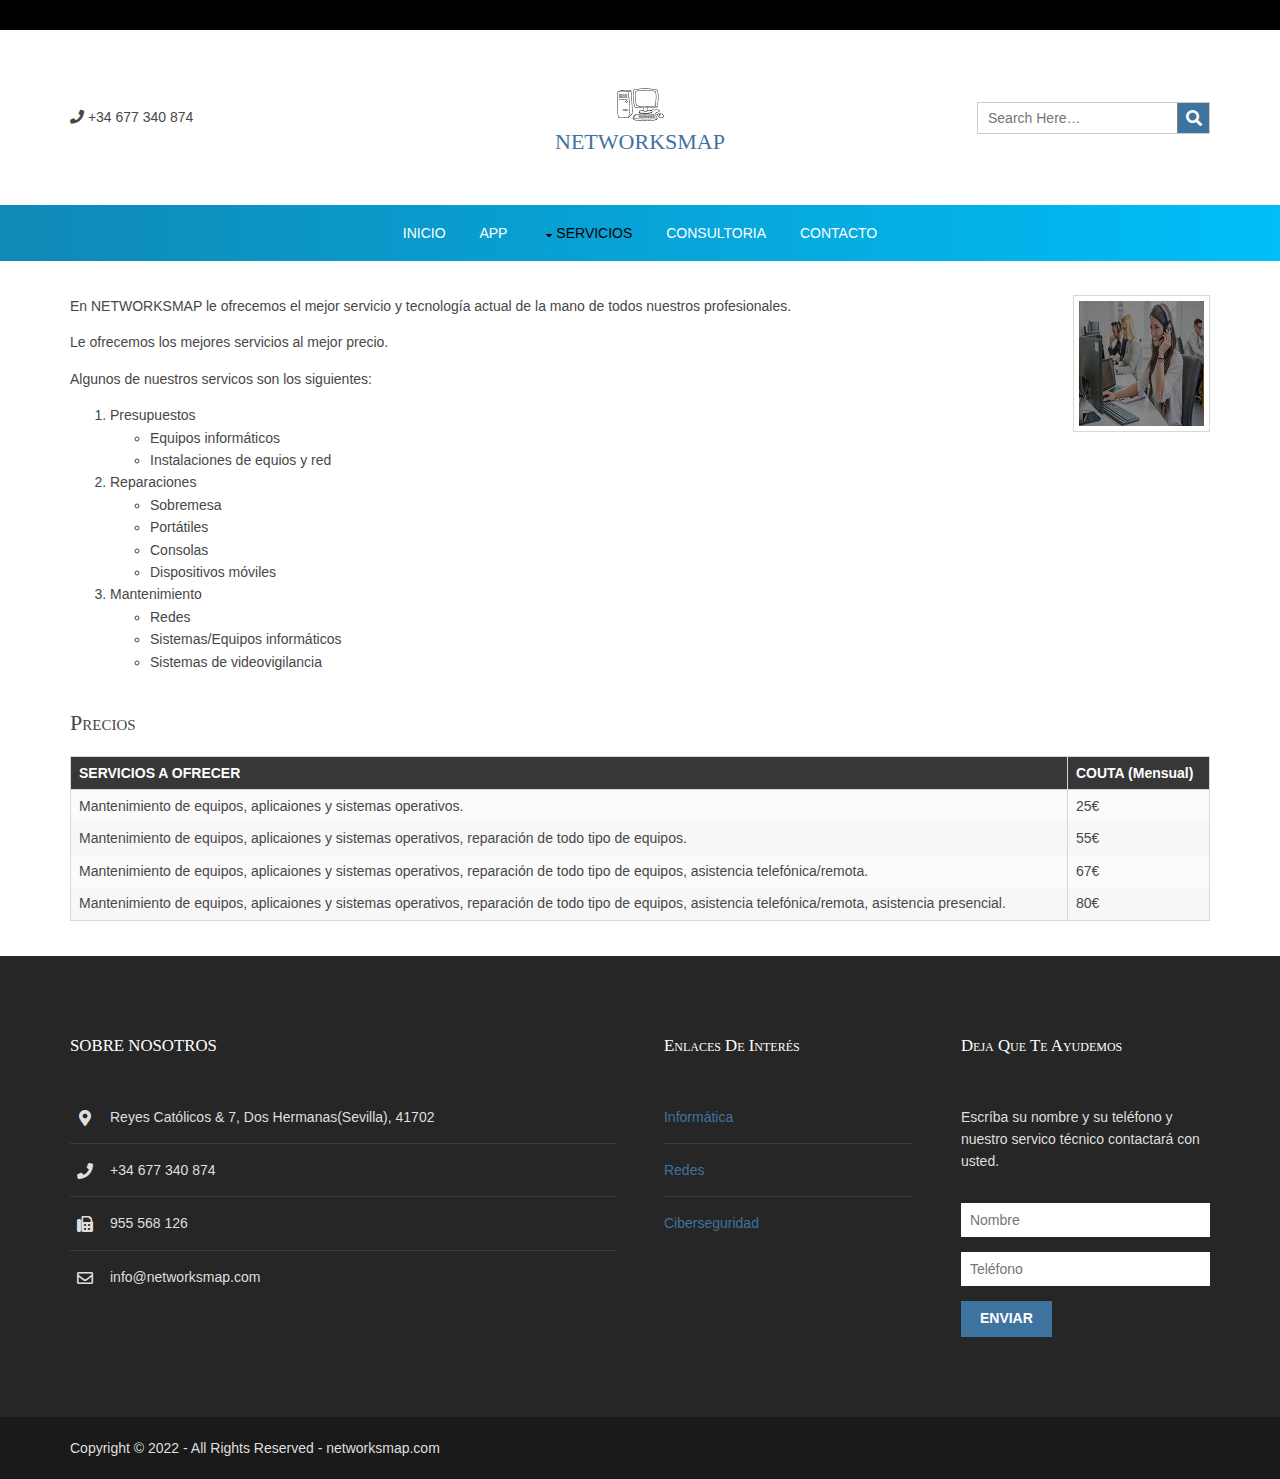
<file: pages/servicios.html>
<!DOCTYPE html>
<!--
Template Name: Fluffster
Author: <a href="https://www.os-templates.com/">OS Templates</a>
Author URI: https://www.os-templates.com/
Copyright: OS-Templates.com
Licence: Free to use under our free template licence terms
Licence URI: https://www.os-templates.com/template-terms
-->
<html lang="">
<!-- To declare your language - read more here: https://www.w3.org/International/questions/qa-html-language-declarations -->
<head>
<title>NETWORKSMAP - Servicios</title>
<meta charset="utf-8">
<meta name="viewport" content="width=device-width, initial-scale=1.0">
<link href="../layout/styles/layout.css" rel="stylesheet" type="text/css" media="all">
<link rel="icon" href="../images/demo/pcicon.png">
</head>
<body id="top">
<!-- ################################################################################################ -->
<!-- ################################################################################################ -->
<!-- ################################################################################################ -->
<div class="wrapper row0">
  <div id="topbar" class="hoc clear"> 
    <!-- ################################################################################################ -->
    <!-- ################################################################################################ -->
  </div>
</div>
<!-- ################################################################################################ -->
<!-- ################################################################################################ -->
<!-- ################################################################################################ -->
<div class="wrapper row1">
  <header id="header" class="hoc clear"> 
    <!-- ################################################################################################ -->
    <section>
      <div><i class="fas fa-phone"></i> +34 677 340 874</div>
      <div>
          <h1><a href="../index.html"><img src="../images/demo/pcicon.png" alt=""><br>NETWORKSMAP</a></h1>
      </div>
      <div>
        <form class="clear" method="post" action="#">
          <fieldset>
            <legend>Search:</legend>
            <input type="search" value="" placeholder="Search Here&hellip;">
            <button class="fas fa-search" type="submit" title="Search"><em>Search</em></button>
          </fieldset>
        </form>
      </div>
    </section>
    <!-- ################################################################################################ -->
  </header>
</div>
<!-- ################################################################################################ -->
<!-- ################################################################################################ -->
<!-- ################################################################################################ -->
<div class="wrapper row2">
  <nav id="mainav" class="hoc clear"> 
    <!-- ################################################################################################ -->
    <ul class="clear">
      <li><a href="../index.html">Inicio</a></li>
      <li><a class="active" href="app.html">APP</a></li>
      <li class="active"><a class="drop" href="servicios.html">Servicios</a>
        <ul>
          <li><a href="reparaciones.html">Reparaciones</a></li>
          <li><a href="mantenimiento.html">Mantenimiento</a></li>
        </ul>
      </li>
      <li><a href="consultoria.html">Consultoria</a></li>
      <li><a href="contactos.html">Contacto</a></li>
    </ul>
    <!-- ################################################################################################ -->
  </nav>
</div>
<!-- ################################################################################################ -->
<!-- ################################################################################################ -->
<!-- ################################################################################################ -->
<!-- ################################################################################################ -->
<!-- ################################################################################################ -->
<!-- ################################################################################################ -->
<div class="wrapper row3">
  <main class="hoc container clear"> 
    <!-- main body -->
    <!-- ################################################################################################ -->
    <div class="content"> 
      <!-- ################################################################################################ -->
      <img class="imgr borderedbox inspace-5" src="../images/demo/remoto.jpg" alt="">
      <p>En NETWORKSMAP le ofrecemos el mejor servicio y tecnología actual de la mano de todos nuestros profesionales.</p>
      <p>Le ofrecemos los mejores servicios al mejor precio.</p>
      <p>Algunos de nuestros servicos son los siguientes: </p>
      <ol>
          <li>Presupuestos
            <ul>
            <li>Equipos informáticos</li>
            <li>Instalaciones de equios y red</li>
            </ul>
          </li>
          <li>Reparaciones
            <ul>
          <li>Sobremesa</li>
          <li>Portátiles</li>
          <li>Consolas</li>
          <li>Dispositivos móviles</li>
            </ul>
          </li>
            <li>Mantenimiento
            <ul>
              <li>Redes</li>
              <li>Sistemas/Equipos informáticos</li>
              <li>Sistemas de videovigilancia</li>
            </ul>
          </li>
      </ol>
      <br>
      <h1>Precios</h1>
      <div class="scrollable">
        <table>
          <thead>
            <tr>
              <th>SERVICIOS A OFRECER</th>
              <th>COUTA (Mensual)</th>
            </tr>
          </thead>
          <tbody>
            <tr>
              <td>Mantenimiento de equipos, aplicaiones y sistemas operativos.</td>
              <td>25€</td>
            </tr>
            <tr>
              <td>Mantenimiento de equipos, aplicaiones y sistemas operativos, reparación de todo tipo de equipos.</td>
              <td>55€</td>
            </tr>
            <tr>
              <td>Mantenimiento de equipos, aplicaiones y sistemas operativos, reparación de todo tipo de equipos, asistencia telefónica/remota.</td>
              <td>67€</td>
            </tr>
            <tr>
              <td>Mantenimiento de equipos, aplicaiones y sistemas operativos, reparación de todo tipo de equipos, asistencia telefónica/remota, asistencia presencial.</td>
              <td>80€</td>
            </tr>
          </tbody>
        </table>
      </div>
    <!-- ################################################################################################ -->
    <!-- / main body -->
        <div class="clear"></div>
    </div>
  </main>
</div>
<!-- ################################################################################################ -->
<!-- ################################################################################################ -->
<!-- ################################################################################################ -->
<div class="wrapper row4">
  <footer id="footer" class="hoc clear"> 
    <!-- ################################################################################################ -->
    <div class="one_half first">
      <h6 class="heading">SOBRE NOSOTROS</h6>
      <ul class="nospace linklist contact">
        <li><i class="fas fa-map-marker-alt"></i>
          <address>
          Reyes Católicos &amp; 7, Dos Hermanas(Sevilla), 41702
          </address>
        </li>
        <li><i class="fas fa-phone"></i> +34 677 340 874</li>
        <li><i class="fas fa-fax"></i> 955 568 126</li>
        <li><i class="far fa-envelope"></i> info@networksmap.com</li>
      </ul>
    </div>
    <div class="one_quarter">
      <h6 class="heading">Enlaces de interés</h6>
      <ul class="nospace linklist">
        <li><a href="https://es.wikipedia.org/wiki/Inform%C3%A1tica">Informática</a></li>
        <li><a href="https://es.wikipedia.org/wiki/Red_de_computadoras">Redes</a></li>
        <li><a href="https://es.wikipedia.org/wiki/Seguridad_inform%C3%A1tica">Ciberseguridad</a></li>
      </ul>
    </div>
    <div class="one_quarter">
      <h6 class="heading">Deja que te ayudemos</h6>
      <p class="nospace btmspace-30">Escríba su nombre y su teléfono y nuestro servico técnico contactará con usted.</p>
      <form method="post" action="#">
        <fieldset>
          <legend>Newsletter:</legend>
          <input class="btmspace-15" type="text" value="" placeholder="Nombre">
          <input class="btmspace-15" type="text" value="" placeholder="Teléfono">
          <button type="submit" value="submit">Enviar</button>
        </fieldset>
      </form>
    </div>
    <!-- ################################################################################################ -->
  </footer>
</div>
<!-- ################################################################################################ -->
<!-- ################################################################################################ -->
<!-- ################################################################################################ -->
<div class="wrapper row5">
  <div id="copyright" class="hoc clear"> 
    <!-- ################################################################################################ -->
    <p class="fl_left">Copyright &copy; 2022 - All Rights Reserved - <a href="#">networksmap.com</a></p>
    <!-- ################################################################################################ -->
  </div>
</div>
<!-- ################################################################################################ -->
<!-- ################################################################################################ -->
<!-- ################################################################################################ -->
<a id="backtotop" href="#top"><i class="fas fa-chevron-up"></i></a>
<!-- JAVASCRIPTS -->
<script src="../layout/scripts/jquery.min.js"></script>
<script src="../layout/scripts/jquery.backtotop.js"></script>
<script src="../layout/scripts/jquery.mobilemenu.js"></script>
</body>
</html>
</file>
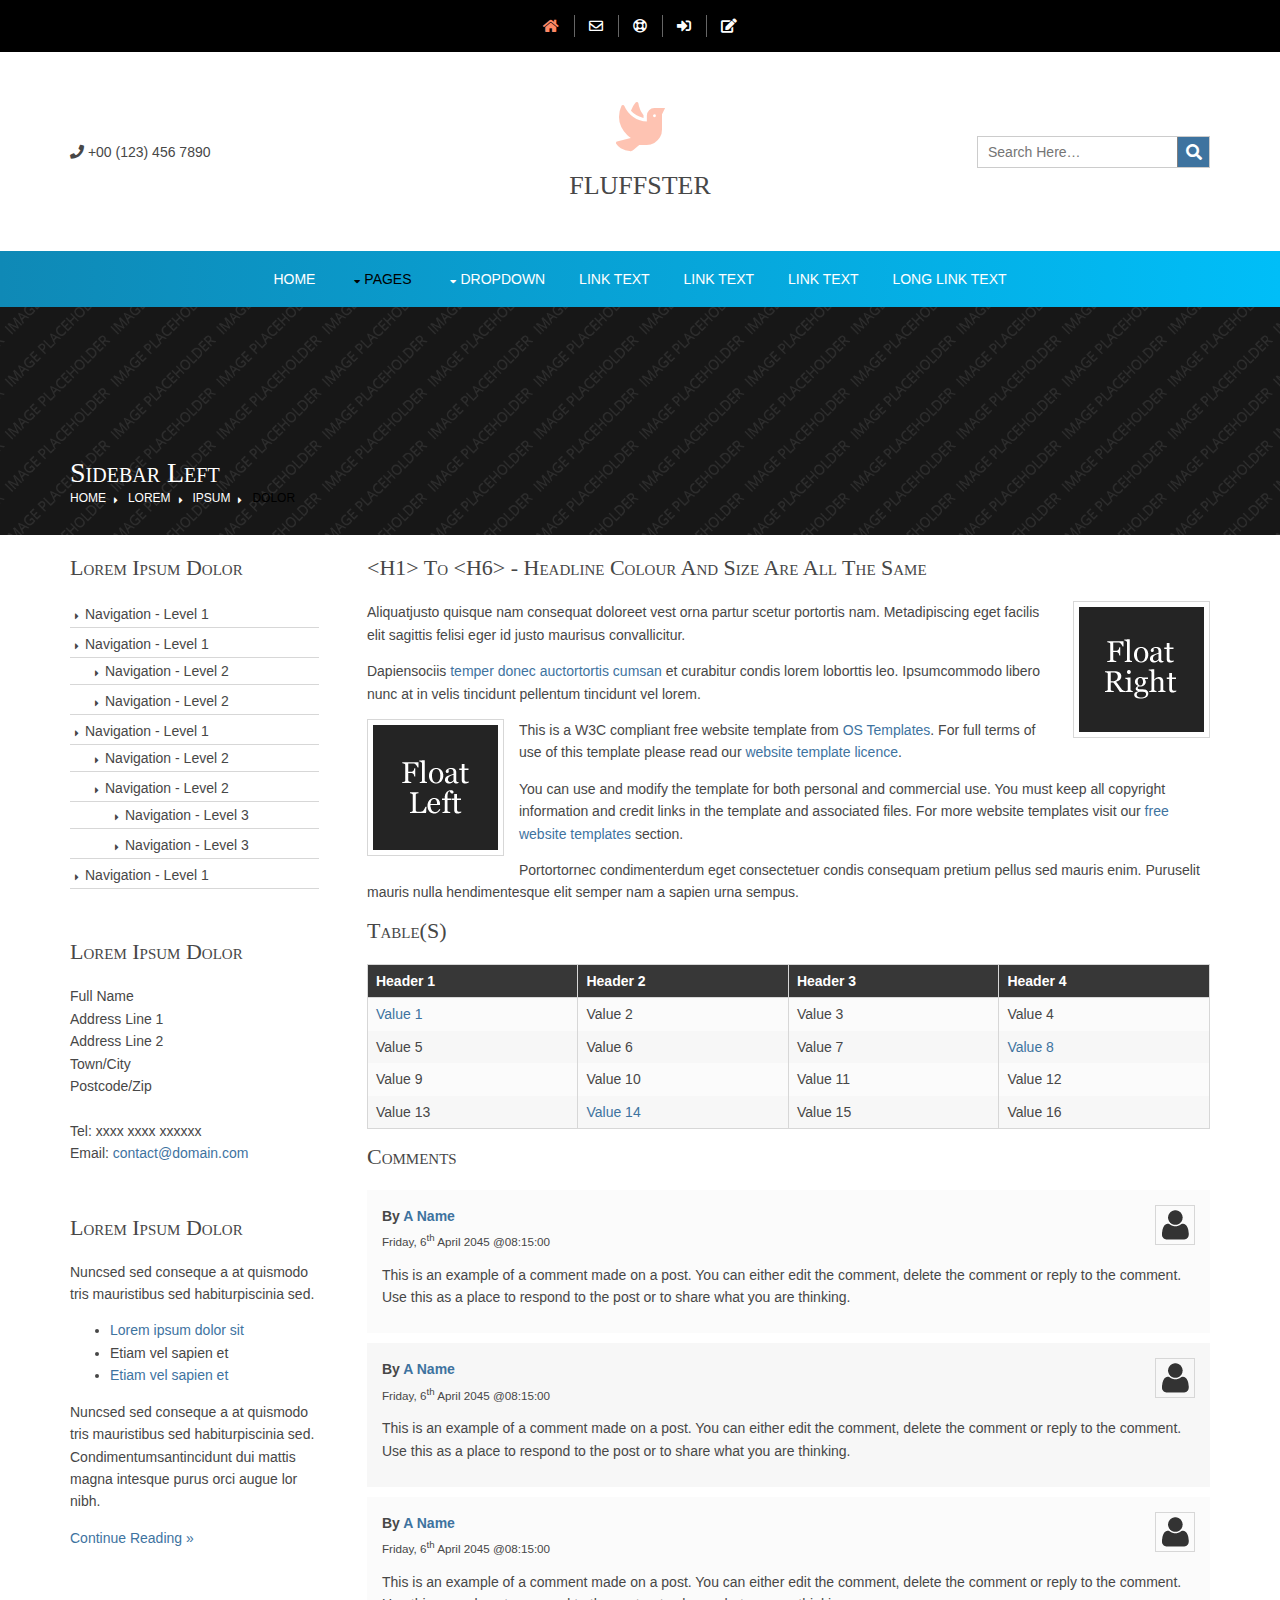
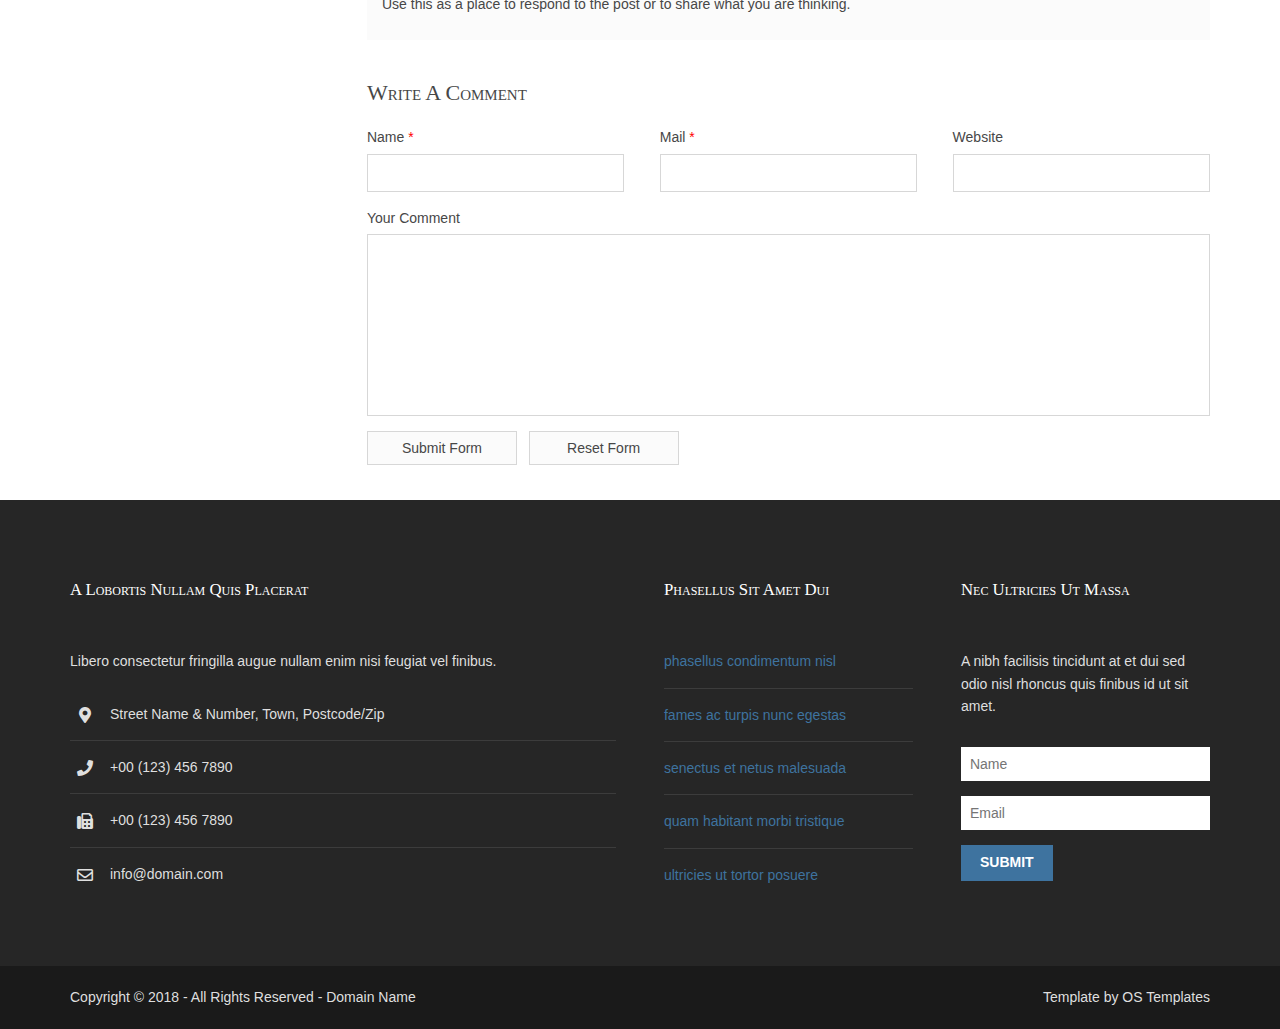
<file: pages/sidebar-left.html>
<!DOCTYPE html>
<!--
Template Name: Fluffster
Author: <a href="https://www.os-templates.com/">OS Templates</a>
Author URI: https://www.os-templates.com/
Copyright: OS-Templates.com
Licence: Free to use under our free template licence terms
Licence URI: https://www.os-templates.com/template-terms
-->
<html lang="">
<!-- To declare your language - read more here: https://www.w3.org/International/questions/qa-html-language-declarations -->
<head>
<title>Fluffster | Pages | Sidebar Left</title>
<meta charset="utf-8">
<meta name="viewport" content="width=device-width, initial-scale=1.0, maximum-scale=1.0, user-scalable=no">
<link href="../layout/styles/layout.css" rel="stylesheet" type="text/css" media="all">
</head>
<body id="top">
<!-- ################################################################################################ -->
<!-- ################################################################################################ -->
<!-- ################################################################################################ -->
<div class="wrapper row0">
  <div id="topbar" class="hoc clear"> 
    <!-- ################################################################################################ -->
    <ul class="nospace">
      <li><a href="../index.html" title="Home"><i class="fas fa-home"></i></a></li>
      <li><a href="#" title="Send a Mail"><i class="far fa-envelope"></i></a></li>
      <li><a href="#" title="Help Centre"><i class="far fa-life-ring"></i></a></li>
      <li><a href="#" title="Login"><i class="fas fa-sign-in-alt"></i></a></li>
      <li><a href="#" title="Sign Up"><i class="fas fa-edit"></i></a></li>
    </ul>
    <!-- ################################################################################################ -->
  </div>
</div>
<!-- ################################################################################################ -->
<!-- ################################################################################################ -->
<!-- ################################################################################################ -->
<div class="wrapper row1">
  <header id="header" class="hoc clear"> 
    <!-- ################################################################################################ -->
    <section>
      <div><i class="fas fa-phone"></i> +00 (123) 456 7890</div>
      <div>
        <h1 id="logo"><i class="fas fa-dove"></i> <a href="../index.html">Fluffster</a></h1>
      </div>
      <div>
        <form class="clear" method="post" action="#">
          <fieldset>
            <legend>Search:</legend>
            <input type="search" value="" placeholder="Search Here&hellip;">
            <button class="fas fa-search" type="submit" title="Search"><em>Search</em></button>
          </fieldset>
        </form>
      </div>
    </section>
    <!-- ################################################################################################ -->
  </header>
</div>
<!-- ################################################################################################ -->
<!-- ################################################################################################ -->
<!-- ################################################################################################ -->
<div class="wrapper row2">
  <nav id="mainav" class="hoc clear"> 
    <!-- ################################################################################################ -->
    <ul class="clear">
      <li><a href="../index.html">Home</a></li>
      <li class="active"><a class="drop" href="#">Pages</a>
        <ul>
          <li><a href="gallery.html">Gallery</a></li>
          <li><a href="full-width.html">Full Width</a></li>
          <li class="active"><a href="sidebar-left.html">Sidebar Left</a></li>
          <li><a href="sidebar-right.html">Sidebar Right</a></li>
          <li><a href="basic-grid.html">Basic Grid</a></li>
          <li><a href="font-icons.html">Font Icons</a></li>
        </ul>
      </li>
      <li><a class="drop" href="#">Dropdown</a>
        <ul>
          <li><a href="#">Level 2</a></li>
          <li><a class="drop" href="#">Level 2 + Drop</a>
            <ul>
              <li><a href="#">Level 3</a></li>
              <li><a href="#">Level 3</a></li>
              <li><a href="#">Level 3</a></li>
            </ul>
          </li>
          <li><a href="#">Level 2</a></li>
        </ul>
      </li>
      <li><a href="#">Link Text</a></li>
      <li><a href="#">Link Text</a></li>
      <li><a href="#">Link Text</a></li>
      <li><a href="#">Long Link Text</a></li>
    </ul>
    <!-- ################################################################################################ -->
  </nav>
</div>
<!-- ################################################################################################ -->
<!-- ################################################################################################ -->
<!-- ################################################################################################ -->
<div class="wrapper bgded overlay" style="background-image:url('../images/demo/backgrounds/01.png');">
  <div id="breadcrumb" class="hoc clear"> 
    <!-- ################################################################################################ -->
    <h6 class="heading">Sidebar Left</h6>
    <ul>
      <li><a href="#">Home</a></li>
      <li><a href="#">Lorem</a></li>
      <li><a href="#">Ipsum</a></li>
      <li><a href="#">Dolor</a></li>
    </ul>
    <!-- ################################################################################################ -->
  </div>
</div>
<!-- ################################################################################################ -->
<!-- ################################################################################################ -->
<!-- ################################################################################################ -->
<div class="wrapper row3">
  <main class="hoc container clear"> 
    <!-- main body -->
    <!-- ################################################################################################ -->
    <div class="sidebar one_quarter first"> 
      <!-- ################################################################################################ -->
      <h6>Lorem ipsum dolor</h6>
      <nav class="sdb_holder">
        <ul>
          <li><a href="#">Navigation - Level 1</a></li>
          <li><a href="#">Navigation - Level 1</a>
            <ul>
              <li><a href="#">Navigation - Level 2</a></li>
              <li><a href="#">Navigation - Level 2</a></li>
            </ul>
          </li>
          <li><a href="#">Navigation - Level 1</a>
            <ul>
              <li><a href="#">Navigation - Level 2</a></li>
              <li><a href="#">Navigation - Level 2</a>
                <ul>
                  <li><a href="#">Navigation - Level 3</a></li>
                  <li><a href="#">Navigation - Level 3</a></li>
                </ul>
              </li>
            </ul>
          </li>
          <li><a href="#">Navigation - Level 1</a></li>
        </ul>
      </nav>
      <div class="sdb_holder">
        <h6>Lorem ipsum dolor</h6>
        <address>
        Full Name<br>
        Address Line 1<br>
        Address Line 2<br>
        Town/City<br>
        Postcode/Zip<br>
        <br>
        Tel: xxxx xxxx xxxxxx<br>
        Email: <a href="#">contact@domain.com</a>
        </address>
      </div>
      <div class="sdb_holder">
        <article>
          <h6>Lorem ipsum dolor</h6>
          <p>Nuncsed sed conseque a at quismodo tris mauristibus sed habiturpiscinia sed.</p>
          <ul>
            <li><a href="#">Lorem ipsum dolor sit</a></li>
            <li>Etiam vel sapien et</li>
            <li><a href="#">Etiam vel sapien et</a></li>
          </ul>
          <p>Nuncsed sed conseque a at quismodo tris mauristibus sed habiturpiscinia sed. Condimentumsantincidunt dui mattis magna intesque purus orci augue lor nibh.</p>
          <p class="more"><a href="#">Continue Reading &raquo;</a></p>
        </article>
      </div>
      <!-- ################################################################################################ -->
    </div>
    <!-- ################################################################################################ -->
    <!-- ################################################################################################ -->
    <div class="content three_quarter"> 
      <!-- ################################################################################################ -->
      <h1>&lt;h1&gt; to &lt;h6&gt; - Headline Colour and Size Are All The Same</h1>
      <img class="imgr borderedbox inspace-5" src="../images/demo/imgr.gif" alt="">
      <p>Aliquatjusto quisque nam consequat doloreet vest orna partur scetur portortis nam. Metadipiscing eget facilis elit sagittis felisi eger id justo maurisus convallicitur.</p>
      <p>Dapiensociis <a href="#">temper donec auctortortis cumsan</a> et curabitur condis lorem loborttis leo. Ipsumcommodo libero nunc at in velis tincidunt pellentum tincidunt vel lorem.</p>
      <img class="imgl borderedbox inspace-5" src="../images/demo/imgl.gif" alt="">
      <p>This is a W3C compliant free website template from <a href="https://www.os-templates.com/" title="Free Website Templates">OS Templates</a>. For full terms of use of this template please read our <a href="https://www.os-templates.com/template-terms">website template licence</a>.</p>
      <p>You can use and modify the template for both personal and commercial use. You must keep all copyright information and credit links in the template and associated files. For more website templates visit our <a href="https://www.os-templates.com/">free website templates</a> section.</p>
      <p>Portortornec condimenterdum eget consectetuer condis consequam pretium pellus sed mauris enim. Puruselit mauris nulla hendimentesque elit semper nam a sapien urna sempus.</p>
      <h1>Table(s)</h1>
      <div class="scrollable">
        <table>
          <thead>
            <tr>
              <th>Header 1</th>
              <th>Header 2</th>
              <th>Header 3</th>
              <th>Header 4</th>
            </tr>
          </thead>
          <tbody>
            <tr>
              <td><a href="#">Value 1</a></td>
              <td>Value 2</td>
              <td>Value 3</td>
              <td>Value 4</td>
            </tr>
            <tr>
              <td>Value 5</td>
              <td>Value 6</td>
              <td>Value 7</td>
              <td><a href="#">Value 8</a></td>
            </tr>
            <tr>
              <td>Value 9</td>
              <td>Value 10</td>
              <td>Value 11</td>
              <td>Value 12</td>
            </tr>
            <tr>
              <td>Value 13</td>
              <td><a href="#">Value 14</a></td>
              <td>Value 15</td>
              <td>Value 16</td>
            </tr>
          </tbody>
        </table>
      </div>
      <div id="comments">
        <h2>Comments</h2>
        <ul>
          <li>
            <article>
              <header>
                <figure class="avatar"><img src="../images/demo/avatar.png" alt=""></figure>
                <address>
                By <a href="#">A Name</a>
                </address>
                <time datetime="2045-04-06T08:15+00:00">Friday, 6<sup>th</sup> April 2045 @08:15:00</time>
              </header>
              <div class="comcont">
                <p>This is an example of a comment made on a post. You can either edit the comment, delete the comment or reply to the comment. Use this as a place to respond to the post or to share what you are thinking.</p>
              </div>
            </article>
          </li>
          <li>
            <article>
              <header>
                <figure class="avatar"><img src="../images/demo/avatar.png" alt=""></figure>
                <address>
                By <a href="#">A Name</a>
                </address>
                <time datetime="2045-04-06T08:15+00:00">Friday, 6<sup>th</sup> April 2045 @08:15:00</time>
              </header>
              <div class="comcont">
                <p>This is an example of a comment made on a post. You can either edit the comment, delete the comment or reply to the comment. Use this as a place to respond to the post or to share what you are thinking.</p>
              </div>
            </article>
          </li>
          <li>
            <article>
              <header>
                <figure class="avatar"><img src="../images/demo/avatar.png" alt=""></figure>
                <address>
                By <a href="#">A Name</a>
                </address>
                <time datetime="2045-04-06T08:15+00:00">Friday, 6<sup>th</sup> April 2045 @08:15:00</time>
              </header>
              <div class="comcont">
                <p>This is an example of a comment made on a post. You can either edit the comment, delete the comment or reply to the comment. Use this as a place to respond to the post or to share what you are thinking.</p>
              </div>
            </article>
          </li>
        </ul>
        <h2>Write A Comment</h2>
        <form action="#" method="post">
          <div class="one_third first">
            <label for="name">Name <span>*</span></label>
            <input type="text" name="name" id="name" value="" size="22" required>
          </div>
          <div class="one_third">
            <label for="email">Mail <span>*</span></label>
            <input type="email" name="email" id="email" value="" size="22" required>
          </div>
          <div class="one_third">
            <label for="url">Website</label>
            <input type="url" name="url" id="url" value="" size="22">
          </div>
          <div class="block clear">
            <label for="comment">Your Comment</label>
            <textarea name="comment" id="comment" cols="25" rows="10"></textarea>
          </div>
          <div>
            <input type="submit" name="submit" value="Submit Form">
            &nbsp;
            <input type="reset" name="reset" value="Reset Form">
          </div>
        </form>
      </div>
      <!-- ################################################################################################ -->
    </div>
    <!-- ################################################################################################ -->
    <!-- / main body -->
    <div class="clear"></div>
  </main>
</div>
<!-- ################################################################################################ -->
<!-- ################################################################################################ -->
<!-- ################################################################################################ -->
<div class="wrapper row4">
  <footer id="footer" class="hoc clear"> 
    <!-- ################################################################################################ -->
    <div class="one_half first">
      <h6 class="heading">A lobortis nullam quis placerat</h6>
      <p class="btmspace-30">Libero consectetur fringilla augue nullam enim nisi feugiat vel finibus.</p>
      <ul class="nospace linklist contact">
        <li><i class="fas fa-map-marker-alt"></i>
          <address>
          Street Name &amp; Number, Town, Postcode/Zip
          </address>
        </li>
        <li><i class="fas fa-phone"></i> +00 (123) 456 7890</li>
        <li><i class="fas fa-fax"></i> +00 (123) 456 7890</li>
        <li><i class="far fa-envelope"></i> info@domain.com</li>
      </ul>
    </div>
    <div class="one_quarter">
      <h6 class="heading">Phasellus sit amet dui</h6>
      <ul class="nospace linklist">
        <li><a href="#">phasellus condimentum nisl</a></li>
        <li><a href="#">fames ac turpis nunc egestas</a></li>
        <li><a href="#">senectus et netus malesuada</a></li>
        <li><a href="#">quam habitant morbi tristique</a></li>
        <li><a href="#">ultricies ut tortor posuere</a></li>
      </ul>
    </div>
    <div class="one_quarter">
      <h6 class="heading">Nec ultricies ut massa</h6>
      <p class="nospace btmspace-30">A nibh facilisis tincidunt at et dui sed odio nisl rhoncus quis finibus id ut sit amet.</p>
      <form method="post" action="#">
        <fieldset>
          <legend>Newsletter:</legend>
          <input class="btmspace-15" type="text" value="" placeholder="Name">
          <input class="btmspace-15" type="text" value="" placeholder="Email">
          <button type="submit" value="submit">Submit</button>
        </fieldset>
      </form>
    </div>
    <!-- ################################################################################################ -->
  </footer>
</div>
<!-- ################################################################################################ -->
<!-- ################################################################################################ -->
<!-- ################################################################################################ -->
<div class="wrapper row5">
  <div id="copyright" class="hoc clear"> 
    <!-- ################################################################################################ -->
    <p class="fl_left">Copyright &copy; 2018 - All Rights Reserved - <a href="#">Domain Name</a></p>
    <p class="fl_right">Template by <a target="_blank" href="https://www.os-templates.com/" title="Free Website Templates">OS Templates</a></p>
    <!-- ################################################################################################ -->
  </div>
</div>
<!-- ################################################################################################ -->
<!-- ################################################################################################ -->
<!-- ################################################################################################ -->
<a id="backtotop" href="#top"><i class="fas fa-chevron-up"></i></a>
<!-- JAVASCRIPTS -->
<script src="../layout/scripts/jquery.min.js"></script>
<script src="../layout/scripts/jquery.backtotop.js"></script>
<script src="../layout/scripts/jquery.mobilemenu.js"></script>
</body>
</html>
</file>
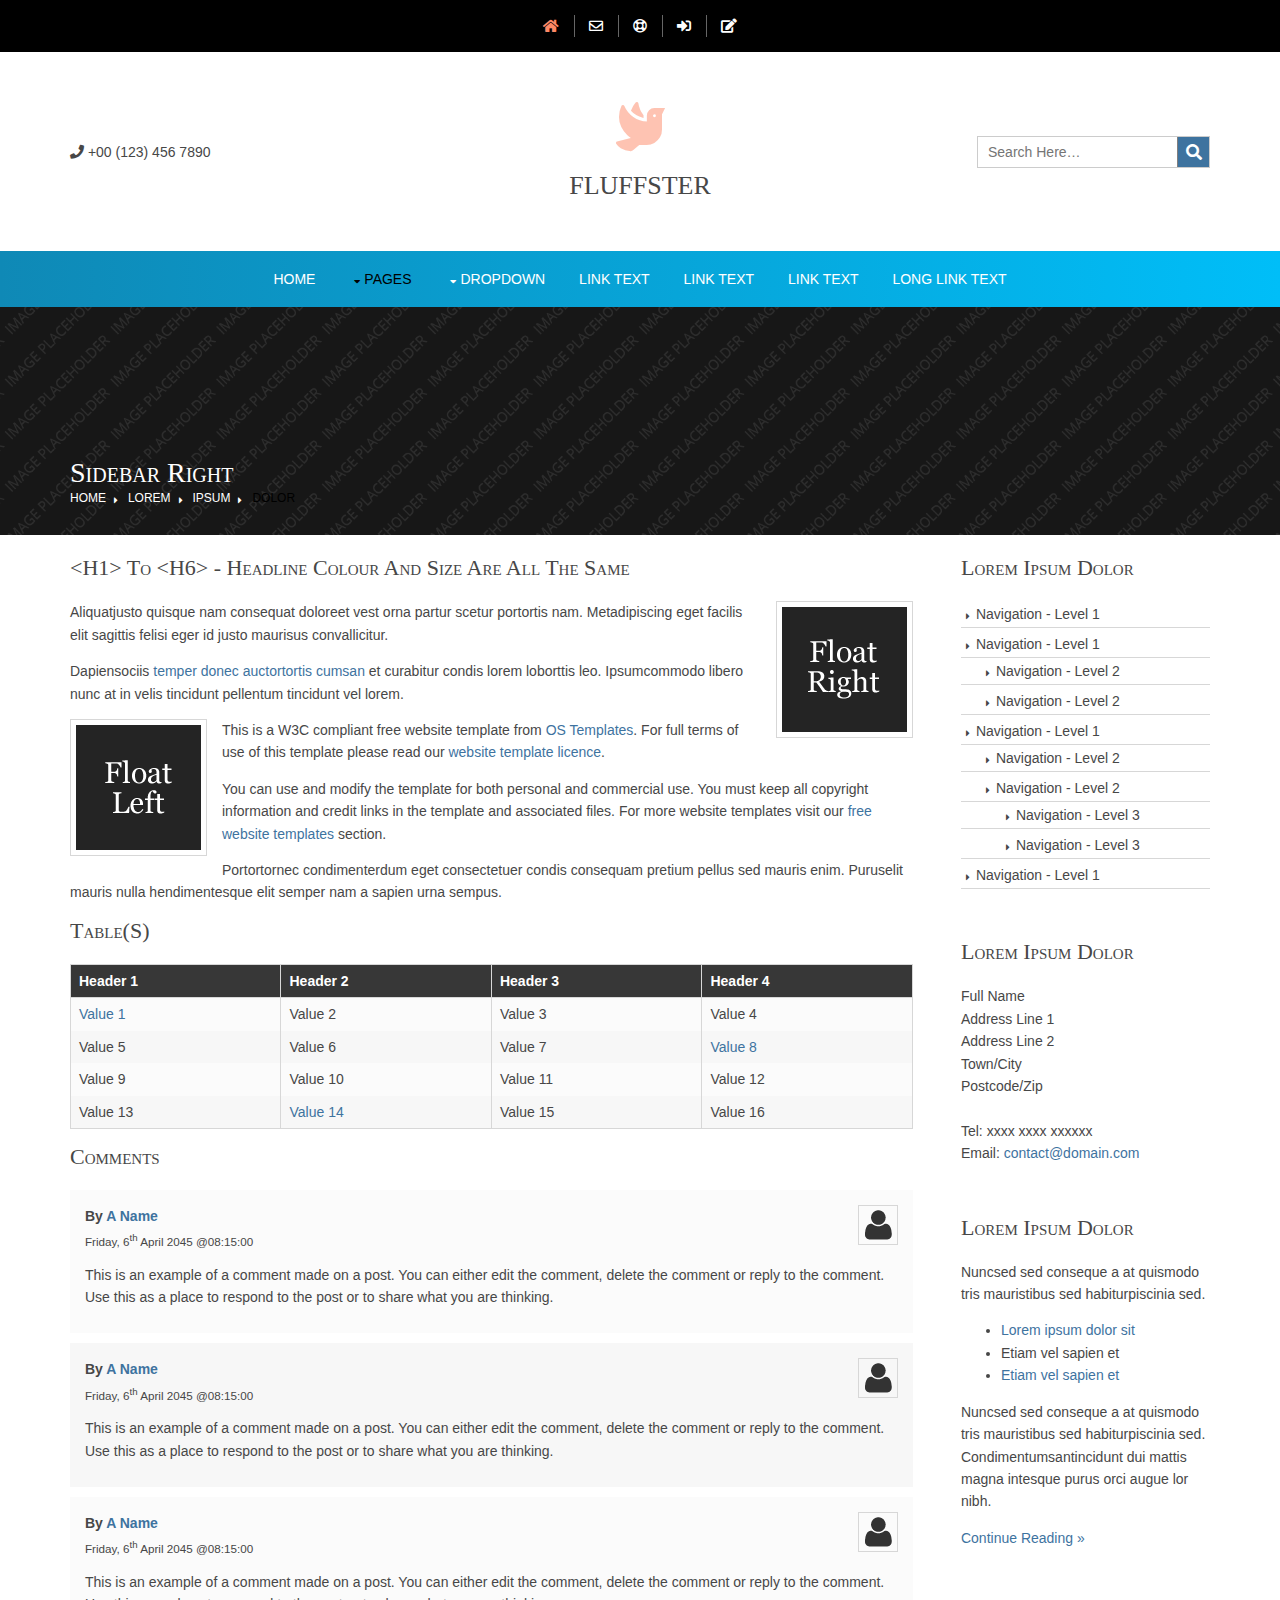
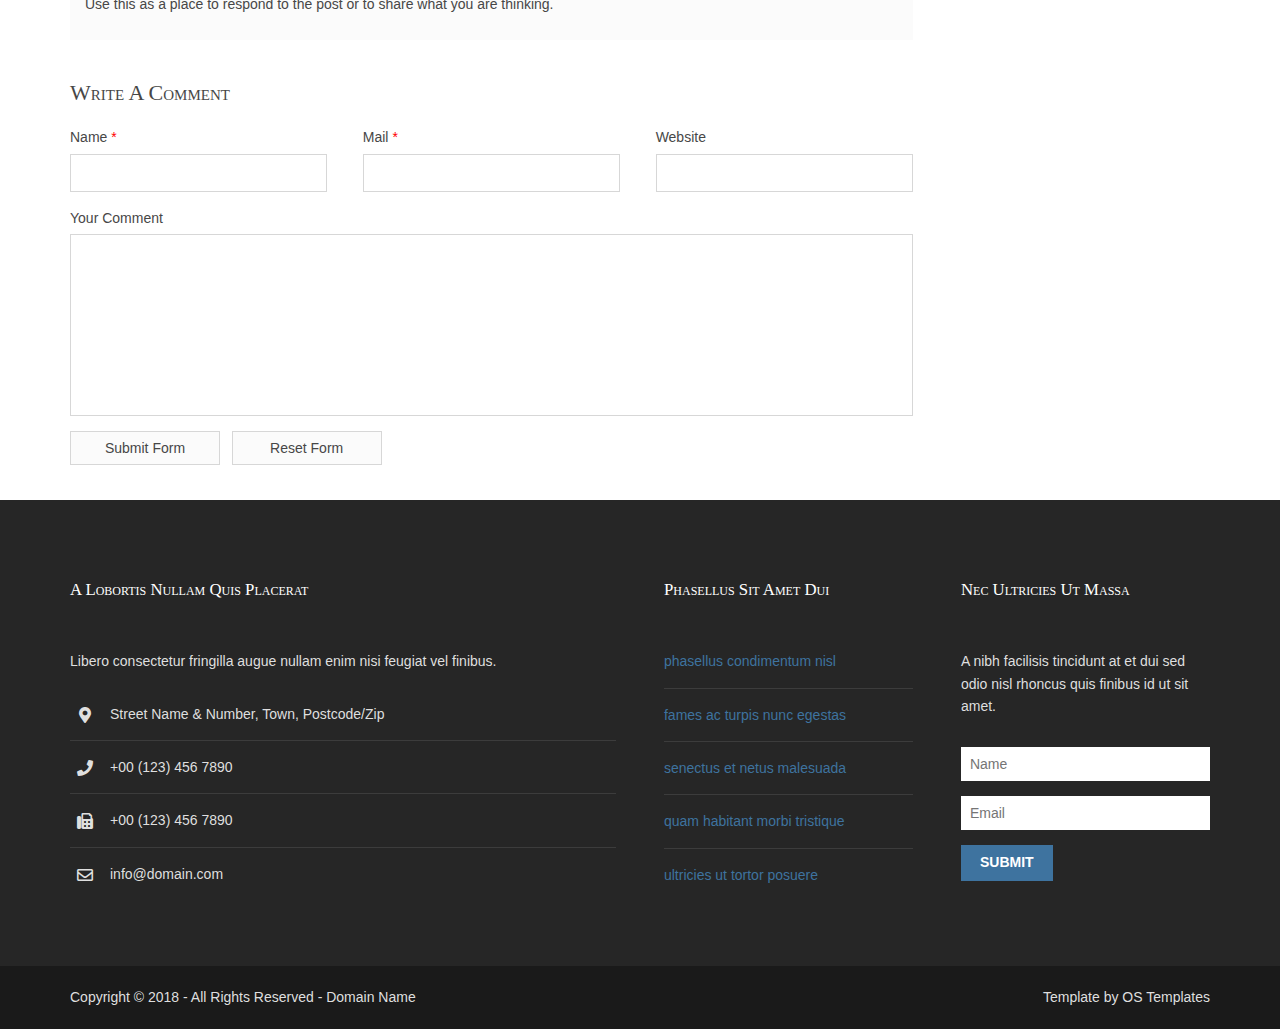
<file: pages/sidebar-right.html>
<!DOCTYPE html>
<!--
Template Name: Fluffster
Author: <a href="https://www.os-templates.com/">OS Templates</a>
Author URI: https://www.os-templates.com/
Copyright: OS-Templates.com
Licence: Free to use under our free template licence terms
Licence URI: https://www.os-templates.com/template-terms
-->
<html lang="">
<!-- To declare your language - read more here: https://www.w3.org/International/questions/qa-html-language-declarations -->
<head>
<title>Fluffster | Pages | Sidebar Right</title>
<meta charset="utf-8">
<meta name="viewport" content="width=device-width, initial-scale=1.0, maximum-scale=1.0, user-scalable=no">
<link href="../layout/styles/layout.css" rel="stylesheet" type="text/css" media="all">
</head>
<body id="top">
<!-- ################################################################################################ -->
<!-- ################################################################################################ -->
<!-- ################################################################################################ -->
<div class="wrapper row0">
  <div id="topbar" class="hoc clear"> 
    <!-- ################################################################################################ -->
    <ul class="nospace">
      <li><a href="../index.html" title="Home"><i class="fas fa-home"></i></a></li>
      <li><a href="#" title="Send a Mail"><i class="far fa-envelope"></i></a></li>
      <li><a href="#" title="Help Centre"><i class="far fa-life-ring"></i></a></li>
      <li><a href="#" title="Login"><i class="fas fa-sign-in-alt"></i></a></li>
      <li><a href="#" title="Sign Up"><i class="fas fa-edit"></i></a></li>
    </ul>
    <!-- ################################################################################################ -->
  </div>
</div>
<!-- ################################################################################################ -->
<!-- ################################################################################################ -->
<!-- ################################################################################################ -->
<div class="wrapper row1">
  <header id="header" class="hoc clear"> 
    <!-- ################################################################################################ -->
    <section>
      <div><i class="fas fa-phone"></i> +00 (123) 456 7890</div>
      <div>
        <h1 id="logo"><i class="fas fa-dove"></i> <a href="../index.html">Fluffster</a></h1>
      </div>
      <div>
        <form class="clear" method="post" action="#">
          <fieldset>
            <legend>Search:</legend>
            <input type="search" value="" placeholder="Search Here&hellip;">
            <button class="fas fa-search" type="submit" title="Search"><em>Search</em></button>
          </fieldset>
        </form>
      </div>
    </section>
    <!-- ################################################################################################ -->
  </header>
</div>
<!-- ################################################################################################ -->
<!-- ################################################################################################ -->
<!-- ################################################################################################ -->
<div class="wrapper row2">
  <nav id="mainav" class="hoc clear"> 
    <!-- ################################################################################################ -->
    <ul class="clear">
      <li><a href="../index.html">Home</a></li>
      <li class="active"><a class="drop" href="#">Pages</a>
        <ul>
          <li><a href="gallery.html">Gallery</a></li>
          <li><a href="full-width.html">Full Width</a></li>
          <li><a href="sidebar-left.html">Sidebar Left</a></li>
          <li class="active"><a href="sidebar-right.html">Sidebar Right</a></li>
          <li><a href="basic-grid.html">Basic Grid</a></li>
          <li><a href="font-icons.html">Font Icons</a></li>
        </ul>
      </li>
      <li><a class="drop" href="#">Dropdown</a>
        <ul>
          <li><a href="#">Level 2</a></li>
          <li><a class="drop" href="#">Level 2 + Drop</a>
            <ul>
              <li><a href="#">Level 3</a></li>
              <li><a href="#">Level 3</a></li>
              <li><a href="#">Level 3</a></li>
            </ul>
          </li>
          <li><a href="#">Level 2</a></li>
        </ul>
      </li>
      <li><a href="#">Link Text</a></li>
      <li><a href="#">Link Text</a></li>
      <li><a href="#">Link Text</a></li>
      <li><a href="#">Long Link Text</a></li>
    </ul>
    <!-- ################################################################################################ -->
  </nav>
</div>
<!-- ################################################################################################ -->
<!-- ################################################################################################ -->
<!-- ################################################################################################ -->
<div class="wrapper bgded overlay" style="background-image:url('../images/demo/backgrounds/01.png');">
  <div id="breadcrumb" class="hoc clear"> 
    <!-- ################################################################################################ -->
    <h6 class="heading">Sidebar Right</h6>
    <ul>
      <li><a href="#">Home</a></li>
      <li><a href="#">Lorem</a></li>
      <li><a href="#">Ipsum</a></li>
      <li><a href="#">Dolor</a></li>
    </ul>
    <!-- ################################################################################################ -->
  </div>
</div>
<!-- ################################################################################################ -->
<!-- ################################################################################################ -->
<!-- ################################################################################################ -->
<div class="wrapper row3">
  <main class="hoc container clear"> 
    <!-- main body -->
    <!-- ################################################################################################ -->
    <div class="content three_quarter first"> 
      <!-- ################################################################################################ -->
      <h1>&lt;h1&gt; to &lt;h6&gt; - Headline Colour and Size Are All The Same</h1>
      <img class="imgr borderedbox inspace-5" src="../images/demo/imgr.gif" alt="">
      <p>Aliquatjusto quisque nam consequat doloreet vest orna partur scetur portortis nam. Metadipiscing eget facilis elit sagittis felisi eger id justo maurisus convallicitur.</p>
      <p>Dapiensociis <a href="#">temper donec auctortortis cumsan</a> et curabitur condis lorem loborttis leo. Ipsumcommodo libero nunc at in velis tincidunt pellentum tincidunt vel lorem.</p>
      <img class="imgl borderedbox inspace-5" src="../images/demo/imgl.gif" alt="">
      <p>This is a W3C compliant free website template from <a href="https://www.os-templates.com/" title="Free Website Templates">OS Templates</a>. For full terms of use of this template please read our <a href="https://www.os-templates.com/template-terms">website template licence</a>.</p>
      <p>You can use and modify the template for both personal and commercial use. You must keep all copyright information and credit links in the template and associated files. For more website templates visit our <a href="https://www.os-templates.com/">free website templates</a> section.</p>
      <p>Portortornec condimenterdum eget consectetuer condis consequam pretium pellus sed mauris enim. Puruselit mauris nulla hendimentesque elit semper nam a sapien urna sempus.</p>
      <h1>Table(s)</h1>
      <div class="scrollable">
        <table>
          <thead>
            <tr>
              <th>Header 1</th>
              <th>Header 2</th>
              <th>Header 3</th>
              <th>Header 4</th>
            </tr>
          </thead>
          <tbody>
            <tr>
              <td><a href="#">Value 1</a></td>
              <td>Value 2</td>
              <td>Value 3</td>
              <td>Value 4</td>
            </tr>
            <tr>
              <td>Value 5</td>
              <td>Value 6</td>
              <td>Value 7</td>
              <td><a href="#">Value 8</a></td>
            </tr>
            <tr>
              <td>Value 9</td>
              <td>Value 10</td>
              <td>Value 11</td>
              <td>Value 12</td>
            </tr>
            <tr>
              <td>Value 13</td>
              <td><a href="#">Value 14</a></td>
              <td>Value 15</td>
              <td>Value 16</td>
            </tr>
          </tbody>
        </table>
      </div>
      <div id="comments">
        <h2>Comments</h2>
        <ul>
          <li>
            <article>
              <header>
                <figure class="avatar"><img src="../images/demo/avatar.png" alt=""></figure>
                <address>
                By <a href="#">A Name</a>
                </address>
                <time datetime="2045-04-06T08:15+00:00">Friday, 6<sup>th</sup> April 2045 @08:15:00</time>
              </header>
              <div class="comcont">
                <p>This is an example of a comment made on a post. You can either edit the comment, delete the comment or reply to the comment. Use this as a place to respond to the post or to share what you are thinking.</p>
              </div>
            </article>
          </li>
          <li>
            <article>
              <header>
                <figure class="avatar"><img src="../images/demo/avatar.png" alt=""></figure>
                <address>
                By <a href="#">A Name</a>
                </address>
                <time datetime="2045-04-06T08:15+00:00">Friday, 6<sup>th</sup> April 2045 @08:15:00</time>
              </header>
              <div class="comcont">
                <p>This is an example of a comment made on a post. You can either edit the comment, delete the comment or reply to the comment. Use this as a place to respond to the post or to share what you are thinking.</p>
              </div>
            </article>
          </li>
          <li>
            <article>
              <header>
                <figure class="avatar"><img src="../images/demo/avatar.png" alt=""></figure>
                <address>
                By <a href="#">A Name</a>
                </address>
                <time datetime="2045-04-06T08:15+00:00">Friday, 6<sup>th</sup> April 2045 @08:15:00</time>
              </header>
              <div class="comcont">
                <p>This is an example of a comment made on a post. You can either edit the comment, delete the comment or reply to the comment. Use this as a place to respond to the post or to share what you are thinking.</p>
              </div>
            </article>
          </li>
        </ul>
        <h2>Write A Comment</h2>
        <form action="#" method="post">
          <div class="one_third first">
            <label for="name">Name <span>*</span></label>
            <input type="text" name="name" id="name" value="" size="22" required>
          </div>
          <div class="one_third">
            <label for="email">Mail <span>*</span></label>
            <input type="email" name="email" id="email" value="" size="22" required>
          </div>
          <div class="one_third">
            <label for="url">Website</label>
            <input type="url" name="url" id="url" value="" size="22">
          </div>
          <div class="block clear">
            <label for="comment">Your Comment</label>
            <textarea name="comment" id="comment" cols="25" rows="10"></textarea>
          </div>
          <div>
            <input type="submit" name="submit" value="Submit Form">
            &nbsp;
            <input type="reset" name="reset" value="Reset Form">
          </div>
        </form>
      </div>
      <!-- ################################################################################################ -->
    </div>
    <!-- ################################################################################################ -->
    <!-- ################################################################################################ -->
    <div class="sidebar one_quarter"> 
      <!-- ################################################################################################ -->
      <h6>Lorem ipsum dolor</h6>
      <nav class="sdb_holder">
        <ul>
          <li><a href="#">Navigation - Level 1</a></li>
          <li><a href="#">Navigation - Level 1</a>
            <ul>
              <li><a href="#">Navigation - Level 2</a></li>
              <li><a href="#">Navigation - Level 2</a></li>
            </ul>
          </li>
          <li><a href="#">Navigation - Level 1</a>
            <ul>
              <li><a href="#">Navigation - Level 2</a></li>
              <li><a href="#">Navigation - Level 2</a>
                <ul>
                  <li><a href="#">Navigation - Level 3</a></li>
                  <li><a href="#">Navigation - Level 3</a></li>
                </ul>
              </li>
            </ul>
          </li>
          <li><a href="#">Navigation - Level 1</a></li>
        </ul>
      </nav>
      <div class="sdb_holder">
        <h6>Lorem ipsum dolor</h6>
        <address>
        Full Name<br>
        Address Line 1<br>
        Address Line 2<br>
        Town/City<br>
        Postcode/Zip<br>
        <br>
        Tel: xxxx xxxx xxxxxx<br>
        Email: <a href="#">contact@domain.com</a>
        </address>
      </div>
      <div class="sdb_holder">
        <article>
          <h6>Lorem ipsum dolor</h6>
          <p>Nuncsed sed conseque a at quismodo tris mauristibus sed habiturpiscinia sed.</p>
          <ul>
            <li><a href="#">Lorem ipsum dolor sit</a></li>
            <li>Etiam vel sapien et</li>
            <li><a href="#">Etiam vel sapien et</a></li>
          </ul>
          <p>Nuncsed sed conseque a at quismodo tris mauristibus sed habiturpiscinia sed. Condimentumsantincidunt dui mattis magna intesque purus orci augue lor nibh.</p>
          <p class="more"><a href="#">Continue Reading &raquo;</a></p>
        </article>
      </div>
      <!-- ################################################################################################ -->
    </div>
    <!-- ################################################################################################ -->
    <!-- / main body -->
    <div class="clear"></div>
  </main>
</div>
<!-- ################################################################################################ -->
<!-- ################################################################################################ -->
<!-- ################################################################################################ -->
<div class="wrapper row4">
  <footer id="footer" class="hoc clear"> 
    <!-- ################################################################################################ -->
    <div class="one_half first">
      <h6 class="heading">A lobortis nullam quis placerat</h6>
      <p class="btmspace-30">Libero consectetur fringilla augue nullam enim nisi feugiat vel finibus.</p>
      <ul class="nospace linklist contact">
        <li><i class="fas fa-map-marker-alt"></i>
          <address>
          Street Name &amp; Number, Town, Postcode/Zip
          </address>
        </li>
        <li><i class="fas fa-phone"></i> +00 (123) 456 7890</li>
        <li><i class="fas fa-fax"></i> +00 (123) 456 7890</li>
        <li><i class="far fa-envelope"></i> info@domain.com</li>
      </ul>
    </div>
    <div class="one_quarter">
      <h6 class="heading">Phasellus sit amet dui</h6>
      <ul class="nospace linklist">
        <li><a href="#">phasellus condimentum nisl</a></li>
        <li><a href="#">fames ac turpis nunc egestas</a></li>
        <li><a href="#">senectus et netus malesuada</a></li>
        <li><a href="#">quam habitant morbi tristique</a></li>
        <li><a href="#">ultricies ut tortor posuere</a></li>
      </ul>
    </div>
    <div class="one_quarter">
      <h6 class="heading">Nec ultricies ut massa</h6>
      <p class="nospace btmspace-30">A nibh facilisis tincidunt at et dui sed odio nisl rhoncus quis finibus id ut sit amet.</p>
      <form method="post" action="#">
        <fieldset>
          <legend>Newsletter:</legend>
          <input class="btmspace-15" type="text" value="" placeholder="Name">
          <input class="btmspace-15" type="text" value="" placeholder="Email">
          <button type="submit" value="submit">Submit</button>
        </fieldset>
      </form>
    </div>
    <!-- ################################################################################################ -->
  </footer>
</div>
<!-- ################################################################################################ -->
<!-- ################################################################################################ -->
<!-- ################################################################################################ -->
<div class="wrapper row5">
  <div id="copyright" class="hoc clear"> 
    <!-- ################################################################################################ -->
    <p class="fl_left">Copyright &copy; 2018 - All Rights Reserved - <a href="#">Domain Name</a></p>
    <p class="fl_right">Template by <a target="_blank" href="https://www.os-templates.com/" title="Free Website Templates">OS Templates</a></p>
    <!-- ################################################################################################ -->
  </div>
</div>
<!-- ################################################################################################ -->
<!-- ################################################################################################ -->
<!-- ################################################################################################ -->
<a id="backtotop" href="#top"><i class="fas fa-chevron-up"></i></a>
<!-- JAVASCRIPTS -->
<script src="../layout/scripts/jquery.min.js"></script>
<script src="../layout/scripts/jquery.backtotop.js"></script>
<script src="../layout/scripts/jquery.mobilemenu.js"></script>
</body>
</html>
</file>
<file: layout/styles/layout.css>
@charset "utf-8";
/*
Template Name: Fluffster
Author: <a href="https://www.os-templates.com/">OS Templates</a>
Author URI: https://www.os-templates.com/
Copyright: OS-Templates.com
Licence: Free to use under our free template licence terms
Licence URI: https://www.os-templates.com/template-terms
File: Layout CSS
*/

@import url("fontawesome-free/css/fontawesome-all.min.css");
@import url("framework.css");

/* Rows
--------------------------------------------------------------------------------------------------------------- */
.row0, .row0 a{}
.row1, .row1 a{}
.row2, .row2 a{}
.row3, .row3 a{}
.row4, .row4 a{}
.row5, .row5 a{}


/* Top Bar
--------------------------------------------------------------------------------------------------------------- */
#topbar{padding:15px 0; text-transform:uppercase; text-align:center; font-weight:700;}

#topbar *{margin:0;}
#topbar ul li{display:inline-block; margin-right:10px; padding-right:15px; border-right:1px solid;}
#topbar ul li:last-child{margin-right:0; padding-right:0; border-right:none;}
#topbar i{line-height:normal;}


/* Header
--------------------------------------------------------------------------------------------------------------- */
#header{padding:50px 0;}

#header section{display:table; width:100%; height:100%;}
#header section > div{display:table-cell; width:33.33333333333333%; height:100%; vertical-align:middle;}
#header section > div *{margin:0;}
#header section > div:nth-child(1){}
#header section > div:nth-child(2){text-align:center;}
#header section > div:nth-child(3){}

#header #logo{font-size:26px; text-transform:uppercase;}
#header #logo i{display:block; margin-bottom:20px; font-size:3.5rem;}

#header section form{display:block; position:relative; float:right; max-width:250px;}
#header section input, #header section button{display:block; height:32px; border:solid;}
#header section input{width:100%; float:right; padding:5px 40px 5px 10px; border-width:1px;}
#header section button{position:absolute; top:1px; right:1px; width:32px; height:30px; border-width:0 0 0 1px; font-size:16px; cursor:pointer;}
#header section button em{display:none;}


/* Page Intro
--------------------------------------------------------------------------------------------------------------- */
#pageintro{background-size:100% 75%;/* This squashes the image - so only use a pattern of sorts */ text-align:center;}
#pageintro figure{padding-bottom:20px;}/* Required for the box-shadow on the image */
#pageintro figcaption{margin:0; padding:100px 0; font-size:4rem;}


/* Content Area
--------------------------------------------------------------------------------------------------------------- */
.container{padding:20px 0;}

/* Content */
.container .content{}

.sectiontitle{display:block; max-width:55%; margin:0 auto 80px; text-align:center;}
.sectiontitle *{margin:0;}

#services{margin-bottom:80px;}
#services > li{margin-bottom:50px;}
#services > li:nth-last-child(-n+3){margin-bottom:0;}/* Removes bottom margin from the last three items - margin is restored in the media queries when items stack */
#services > li:nth-child(3n+1){margin-left:0; clear:left;}/* Removes the need to add class="first" */
#services article *{margin:0; padding:0;}
#services article .heading, #services article p{margin-bottom:20px;}
#services article i{margin-right:15px; font-size:32px;}
#services article footer i{margin-right:0; font-size:inherit;}

/* Comments */
#comments ul{margin:0 0 40px 0; padding:0; list-style:none;}
#comments li{margin:0 0 10px 0; padding:15px;}
#comments .avatar{float:right; margin:0 0 10px 10px; padding:3px; border:1px solid;}
#comments address{font-weight:bold;}
#comments time{font-size:smaller;}
#comments .comcont{display:block; margin:0; padding:0;}
#comments .comcont p{margin:10px 5px 10px 0; padding:0;}

#comments form{display:block; width:100%;}
#comments input, #comments textarea{width:100%; padding:10px; border:1px solid;}
#comments textarea{overflow:auto;}
#comments div{margin-bottom:15px;}
#comments input[type="submit"], #comments input[type="reset"]{display:inline-block; width:auto; min-width:150px; margin:0; padding:8px 5px; cursor:pointer;}

/* Sidebar */
.container .sidebar{}

.sidebar .sdb_holder{margin-bottom:50px;}
.sidebar .sdb_holder:last-child{margin-bottom:0;}


/* Click to Action
--------------------------------------------------------------------------------------------------------------- */
.cta{padding:50px 0;}
.cta > :first-child{margin-top:10px;}
.cta > :last-child{margin-bottom:0;}/* Used when elements stack in smaller viewports */

.cta footer{text-align:center;}
.cta footer a{display:block;}


/* Intro Blocks
--------------------------------------------------------------------------------------------------------------- */
#introblocks{}
#introblocks > li:last-child{margin-bottom:0;}/* Used when elements stack in small viewports */
#introblocks article{display:block; text-align:center; padding:30px 20px;}
#introblocks article *{margin:0 0 25px 0;}
#introblocks article .btn{margin:10px 0 0 0;}
#introblocks article > :last-child{margin-bottom:0;}
#introblocks article i{display:inline-block; width:80px; height:80px; line-height:78px; border:1px solid; text-align:center; font-size:32px;}
#introblocks article footer i{width:auto; height:auto; line-height:inherit; border:none; font-size:inherit;}


/* Latest
--------------------------------------------------------------------------------------------------------------- */
#latest{margin-bottom:80px;}
#latest article{}
#latest article img{width:100%;}/* Force the image to have the full width of parent at all times */
#latest article .excerpt{padding:30px; border:solid; border-width:0 1px 1px 1px;}
#latest article .excerpt .meta li{display:inline-block; font-size:.8rem;}
#latest article .excerpt .meta li::after{margin-left:5px; content:"|";}
#latest article .excerpt .meta li:last-child::after{margin:0; content:"";}


/* Footer
--------------------------------------------------------------------------------------------------------------- */
#footer{padding:80px 0;}

#footer .heading{margin-bottom:50px; font-size:1.2rem;}

#footer .linklist li{display:block; margin-bottom:15px; padding:0 0 15px 0; border-bottom:1px solid;}
#footer .linklist li:last-child{margin:0; padding:0; border:none;}
#footer .linklist li::before, #footer .linklist li::after{display:table; content:"";}
#footer .linklist li, #footer .linklist li::after{clear:both;}

#footer .contact{}
#footer .contact.linklist li, #footer .contact.linklist li:last-child{position:relative; padding-left:40px;}
#footer .contact li *{margin:0; padding:0; line-height:1.6;}
#footer .contact li i{display:block; position:absolute; top:0; left:0; width:30px; font-size:16px; text-align:center;}

#footer input, #footer button{border:1px solid;}
#footer input{display:block; width:100%; padding:8px;}
#footer button{padding:8px 18px 10px; text-transform:uppercase; font-weight:700; cursor:pointer;}


/* Copyright
--------------------------------------------------------------------------------------------------------------- */
#copyright{padding:20px 0;}
#copyright *{margin:0; padding:0;}


/* Transition Fade
This gives a smooth transition to "ALL" elements used in the layout - other than the navigation form used in mobile devices
If you don't want it to fade all elements, you have to list the ones you want to be faded individually
Delete it completely to stop fading
--------------------------------------------------------------------------------------------------------------- */
*, *::before, *::after{transition:all .3s ease-in-out;}
#mainav form *{transition:none !important;}


/* ------------------------------------------------------------------------------------------------------------ */
/* ------------------------------------------------------------------------------------------------------------ */
/* ------------------------------------------------------------------------------------------------------------ */
/* ------------------------------------------------------------------------------------------------------------ */
/* ------------------------------------------------------------------------------------------------------------ */


/* Navigation
--------------------------------------------------------------------------------------------------------------- */
nav ul, nav ol{margin:0; padding:0; list-style:none;}

#mainav, #breadcrumb, .sidebar nav{line-height:normal;}
#mainav .drop::after, #mainav li li .drop::after, #breadcrumb li a::after, .sidebar nav a::after{position:absolute; font-family:"Font Awesome\ 5 Free"; font-weight:900; font-size:10px; line-height:10px;}

/* Top Navigation */
#mainav{}
#mainav ul{text-transform:uppercase; text-align:center;}
#mainav ul ul{z-index:9999; position:absolute; width:180px; text-transform:none; text-align:left;}
#mainav ul ul ul{left:180px; top:0;}
#mainav li{display:inline-block; position:relative; margin:0 30px 0 0; padding:0;}
#mainav li:last-child{margin-right:0;}
#mainav li li{width:100%; margin:0;}
#mainav li a{display:block; padding:20px 0;}
#mainav li li a{border:solid; border-width:0 0 1px 0;}
#mainav .drop{padding-left:15px;}
#mainav li li a, #mainav li li .drop{display:block; margin:0; padding:10px 15px;}
#mainav .drop::after, #mainav li li .drop::after{content:"\f0d7";}
#mainav .drop::after{top:25px; left:5px;}
#mainav li li .drop::after{top:15px; left:5px;}
#mainav ul ul{visibility:hidden; opacity:0;}
#mainav ul li:hover > ul{visibility:visible; opacity:1;}

#mainav form{display:none; margin:0; padding:0;}
#mainav form select, #mainav form select option{display:block; cursor:pointer; outline:none;}
#mainav form select{width:100%; padding:5px; border:none;}
#mainav form select option{margin:5px; padding:0; border:none;}

/* Breadcrumb */
#breadcrumb{padding:150px 0 30px;}
#breadcrumb ul{margin:0; padding:0; list-style:none; text-transform:uppercase;}
#breadcrumb li{display:inline-block; margin:0 6px 0 0; padding:0;}
#breadcrumb li a{display:block; position:relative; margin:0; padding:0 12px 0 0; font-size:12px;}
#breadcrumb li a::after{top:4px; right:0; content:"\f0da";}
#breadcrumb li:last-child a{margin:0; padding:0;}
#breadcrumb li:last-child a::after{display:none;}
#breadcrumb .heading{margin:0; font-size:2rem;}

/* Sidebar Navigation */
.sidebar nav{display:block; width:100%;}
.sidebar nav li{margin:0 0 3px 0; padding:0;}
.sidebar nav a{display:block; position:relative; margin:0; padding:5px 10px 5px 15px; text-decoration:none; border:solid; border-width:0 0 1px 0;}
.sidebar nav a::after{top:10px; left:5px; content:"\f0da";}
.sidebar nav ul ul a{padding-left:35px;}
.sidebar nav ul ul a::after{left:25px;}
.sidebar nav ul ul ul a{padding-left:55px;}
.sidebar nav ul ul ul a::after{left:45px;}

/* Pagination */
.pagination{display:block; width:100%; text-align:center; clear:both;}
.pagination li{display:inline-block; margin:0 2px 0 0;}
.pagination li:last-child{margin-right:0;}
.pagination a, .pagination strong{display:block; padding:8px 11px; border:1px solid; background-clip:padding-box; font-weight:normal;}

/* Back to Top */
#backtotop{z-index:999; display:inline-block; position:fixed; visibility:hidden; bottom:20px; right:20px; width:36px; height:36px; line-height:36px; font-size:16px; text-align:center; opacity:.2;}
#backtotop i{display:block; width:100%; height:100%; line-height:inherit;}
#backtotop.visible{visibility:visible; opacity:.5;}
#backtotop:hover{opacity:1;}


/* Tables
--------------------------------------------------------------------------------------------------------------- */
table, th, td{border:1px solid; border-collapse:collapse; vertical-align:top;}
table, th{table-layout:auto;}
table{width:100%; margin-bottom:15px;}
th, td{padding:5px 8px;}
td{border-width:0 1px;}


/* Gallery
--------------------------------------------------------------------------------------------------------------- */
#gallery{display:block; width:100%; margin-bottom:50px;}
#gallery figure figcaption{display:block; width:100%; clear:both;}
#gallery li{margin-bottom:30px;}


/* Font Awesome Social Icons
--------------------------------------------------------------------------------------------------------------- */
.faico{margin:0; padding:0; list-style:none;}
.faico li{display:inline-block; margin:8px 5px 0 0; padding:0; line-height:normal;}
.faico li:last-child{margin-right:0;}
.faico a{display:inline-block; width:36px; height:36px; line-height:36px; font-size:18px; text-align:center;}

.faico a{color:#FFFFFF; background-color:#012B50;}
.faico a:hover{}

.faicon-dribble:hover{background-color:#EA4C89;}
.faicon-facebook:hover{background-color:#3B5998;}
.faicon-google-plus:hover{background-color:#DB4A39;}
.faicon-linkedin:hover{background-color:#0E76A8;}
.faicon-twitter:hover{background-color:#00ACEE;}
.faicon-vk:hover{background-color:#4E658E;}


/* ------------------------------------------------------------------------------------------------------------ */
/* ------------------------------------------------------------------------------------------------------------ */
/* ------------------------------------------------------------------------------------------------------------ */
/* ------------------------------------------------------------------------------------------------------------ */
/* ------------------------------------------------------------------------------------------------------------ */


/* Colours
--------------------------------------------------------------------------------------------------------------- */
body{color:#DFDFDF; background-color:#1A1A1A;}
a{color:#3e739f;}
a:active, a:focus{background:transparent;}/* IE10 + 11 Bugfix - prevents grey background */
hr, .borderedbox{border-color:#D7D7D7;}
label span{color:#FF0000; background-color:inherit;}
input:focus, textarea:focus, *:required:focus{border-color:#FD8866;}

.overlay{color:#FFFFFF; background-color:inherit;}
.overlay::after{color:inherit; background-color:rgba(0,0,0,.55);}
.overlay.light{color:#474747;}
.overlay.light::after{background-color:rgba(255,255,255,.7);}

.btn, .btn.inverse:hover{color:#FFFFFF; background-color:#3e739f; border-color:#827f7e;}
.btn:hover, .btn.inverse{color:inherit; background-color:transparent; border-color:inherit;}

.imgover:hover::before{background:rgba(0,0,0,.55);}
.imgover, .imgover:hover::after{color:#FD8866;}


/* Rows */
.row0, .row0 a{color:#FFFFFF; background-color:#000000;}
.row1{color:#474747; background-color:#FFFFFF;}
.row2{color:#FFFFFF; background:linear-gradient(-90deg, #00bef8, #0f89b6);}
.row3{color:#474747; background-color:#FFFFFF;}
.row4{color:#DFDFDF; background-color:#262626; border-color:#FA543A;}
.row5, .row5 a{color:#DFDFDF; background-color:#1A1A1A;}

.coloured{color:#FFFFFF; background:linear-gradient(90deg, #FD8866, #FA543A);}
.coloured .btn{background-color:#FD8866; border-color:#FD8866;}
.coloured .btn:hover{background-color:transparent; border-color:inherit;}


/* Top Bar */
#topbar ul li{border-color:rgba(255,255,255,.4);}
#topbar li:first-child a, #topbar a:hover{color:#FD8866;}


/* Header */
#header #logo a{color:inherit;}
#header #logo i{color:rgba(253,136,102,.5);}/* #FD8866 */
#header section input, #header section button{border-color:rgba(0,0,0,.2);}
#header section input:focus{border-color:#9ea018;}
#header section button{color:#FFFFFF; background-color:#3e739f; border-color:#827f7e;}


/* Page Intro */
#pageintro{color:#FFFFFF;}
#pageintro img{box-shadow:0px 15px 10px -10px rgba(0,0,0,.5);}


/* Content Area */
#services a{color:inherit;}
#services article:hover a{color:#FD8866;}


/* Intro Blocks */
#introblocks article{box-shadow:0px 0px 8px rgba(255,255,255,.2);}
#introblocks article:hover{background-color:rgba(0,0,0,1);}
#introblocks article i{color:#FD8866; border-color:rgba(255,255,255,.2);}
#introblocks article footer i{color:inherit;}
#introblocks article:hover > a i{color:#FFFFFF; background-color:#FD8866; border-color:#FD8866;}


/* Latest */
#latest article .excerpt{border-color:rgba(0,0,0,.2);}


/* Footer */
#footer .heading{color:#FFFFFF;}
#footer hr, #footer .borderedbox, #footer .linklist li{border-color:rgba(255,255,255,.1);}

#footer input, #footer button{border-color:transparent;}
#footer input{color:#474747; background-color:#FFFFFF;}
#footer input:focus{border-color:#FD8866;}
#footer button{color:#FFFFFF; background-color:#3e739f;}


/* Navigation */
#mainav li a{color:inherit;}
#mainav .active a, #mainav a:hover, #mainav li:hover > a{color:#000000; background-color:inherit;}
#mainav li li a, #mainav .active li a{color:#FFFFFF; background-color:rgba(112, 113, 123, 0.8);/* #FA543A */ border-color:rgba(223, 226, 246, 0.8);/* #FA543A */}
#mainav li li:hover > a, #mainav .active .active > a{color:#000000; background-color:#FA543A;}
#mainav form select{color:#474747; background-color:#FFFFFF;}

#breadcrumb a{color:inherit; background-color:inherit;}
#breadcrumb li:last-child a{color:#000000;}

.container .sidebar nav a{color:inherit; border-color:#D7D7D7;}
.container .sidebar nav a:hover{color:#FD8866;}

.pagination a, .pagination strong{border-color:#D7D7D7;}
.pagination .current *{color:#FFFFFF; background-color:#FD8866;}

#backtotop{color:#FFFFFF; background-color:#3e739f;}


/* Tables + Comments */
table, th, td, #comments .avatar, #comments input, #comments textarea{border-color:#D7D7D7;}
#comments input:focus, #comments textarea:focus, #comments *:required:focus{border-color:#FD8866;}
th{color:#FFFFFF; background-color:#373737;}
tr, #comments li, #comments input[type="submit"], #comments input[type="reset"]{color:inherit; background-color:#FBFBFB;}
tr:nth-child(even), #comments li:nth-child(even){color:inherit; background-color:#F7F7F7;}
table a, #comments a{background-color:inherit;}


/* ------------------------------------------------------------------------------------------------------------ */
/* ------------------------------------------------------------------------------------------------------------ */
/* ------------------------------------------------------------------------------------------------------------ */
/* ------------------------------------------------------------------------------------------------------------ */
/* ------------------------------------------------------------------------------------------------------------ */


/* Media Queries
--------------------------------------------------------------------------------------------------------------- */
@-ms-viewport{width:device-width;}


/* Max Wrapper Width - Laptop, Desktop etc.
--------------------------------------------------------------------------------------------------------------- */
@media screen and (min-width:1140px){
	.hoc{max-width:1140px;}
}


/* Mobile Devices
--------------------------------------------------------------------------------------------------------------- */
@media screen and (max-width:978px){
	.hoc{max-width:90%;}

	#topbar{}

	#header{padding:30px 0;}
	#header #logo{margin-top:3px;}

	#mainav{padding:15px;}
	#mainav ul{display:none;}
	#mainav form{display:block;}

	#breadcrumb{}

	.container{}
	#comments input[type="reset"]{margin-top:10px;}
	.pagination li{display:inline-block; margin:0 5px 5px 0;}

	#footer{}

	#copyright{}
	#copyright p:first-of-type{margin-bottom:10px;}
}

@media screen and (max-width:750px){
	.imgl, .imgr{display:inline-block; float:none; margin:0 0 10px 0;}
	.fl_left, .fl_right{display:block; float:none;}
	.group .group > *:last-child, .clear .clear > *:last-child, .clear .group > *:last-child, .group .clear > *:last-child{margin-bottom:0;}/* Experimental - Needs more testing in different situations, stops double margin when stacking */
	.one_half, .one_third, .two_third, .one_quarter, .two_quarter, .three_quarter{display:block; float:none; width:auto; margin:0 0 30px 0; padding:0;}

	#header{text-align:center;}
	#header section > div form{width:100%; max-width:300px; float:none; margin:0 auto;}
	#header section > div form input{float:none;}
	#header #logo{margin:0 0 15px 0;}

	.sectiontitle{max-width:none;}

	#pageintro figcaption{padding:80px 0; font-size:3rem;}

	#services > li:nth-last-child(-n+3){margin-bottom:30px;}

	.cta > :first-child{margin-top:0;}
	.cta footer a{display:inline-block;}

	#footer{padding-bottom:50px;}/* Not required, just looks a little better */
}

@media screen and (max-width:450px){
	#pageintro figcaption{padding:50px 0; font-size:2rem;}
}


/* Other
--------------------------------------------------------------------------------------------------------------- */
@media screen and (max-width:650px){
	.scrollable{display:block; width:100%; margin:0 0 30px 0; padding:0 0 15px 0; overflow:auto; overflow-x:scroll;}
	.scrollable table{margin:0; padding:0; white-space:nowrap;}

	.inline li{display:block; margin-bottom:10px;}
	.pushright li{margin-right:0;}

	.font-x2{font-size:1.4rem;}
	.font-x3{font-size:1.6rem;}

	#header section, #header section > div{display:block; width:100%;}
	#header section > div{width:100%; margin-bottom:30px; text-align:center;}
	#header section > div:nth-child(3){margin-bottom:0;}
}
</file>
